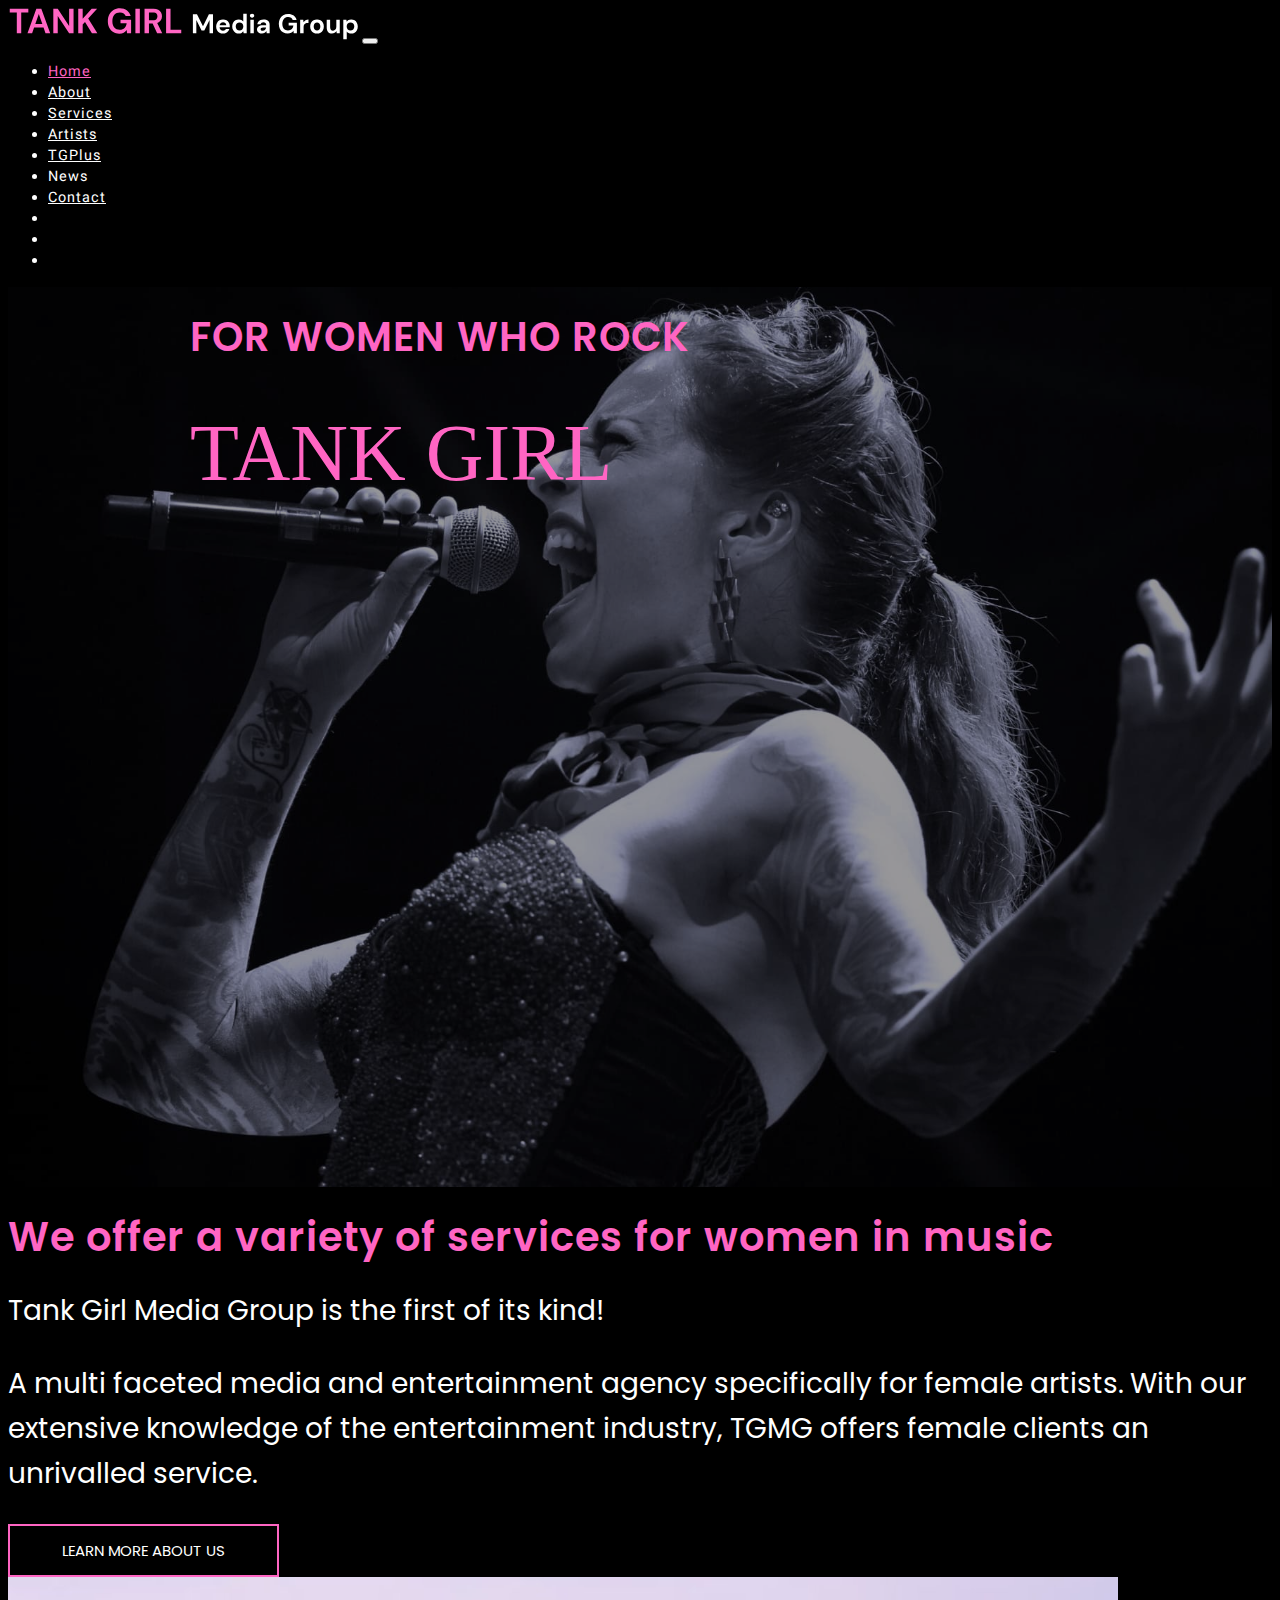
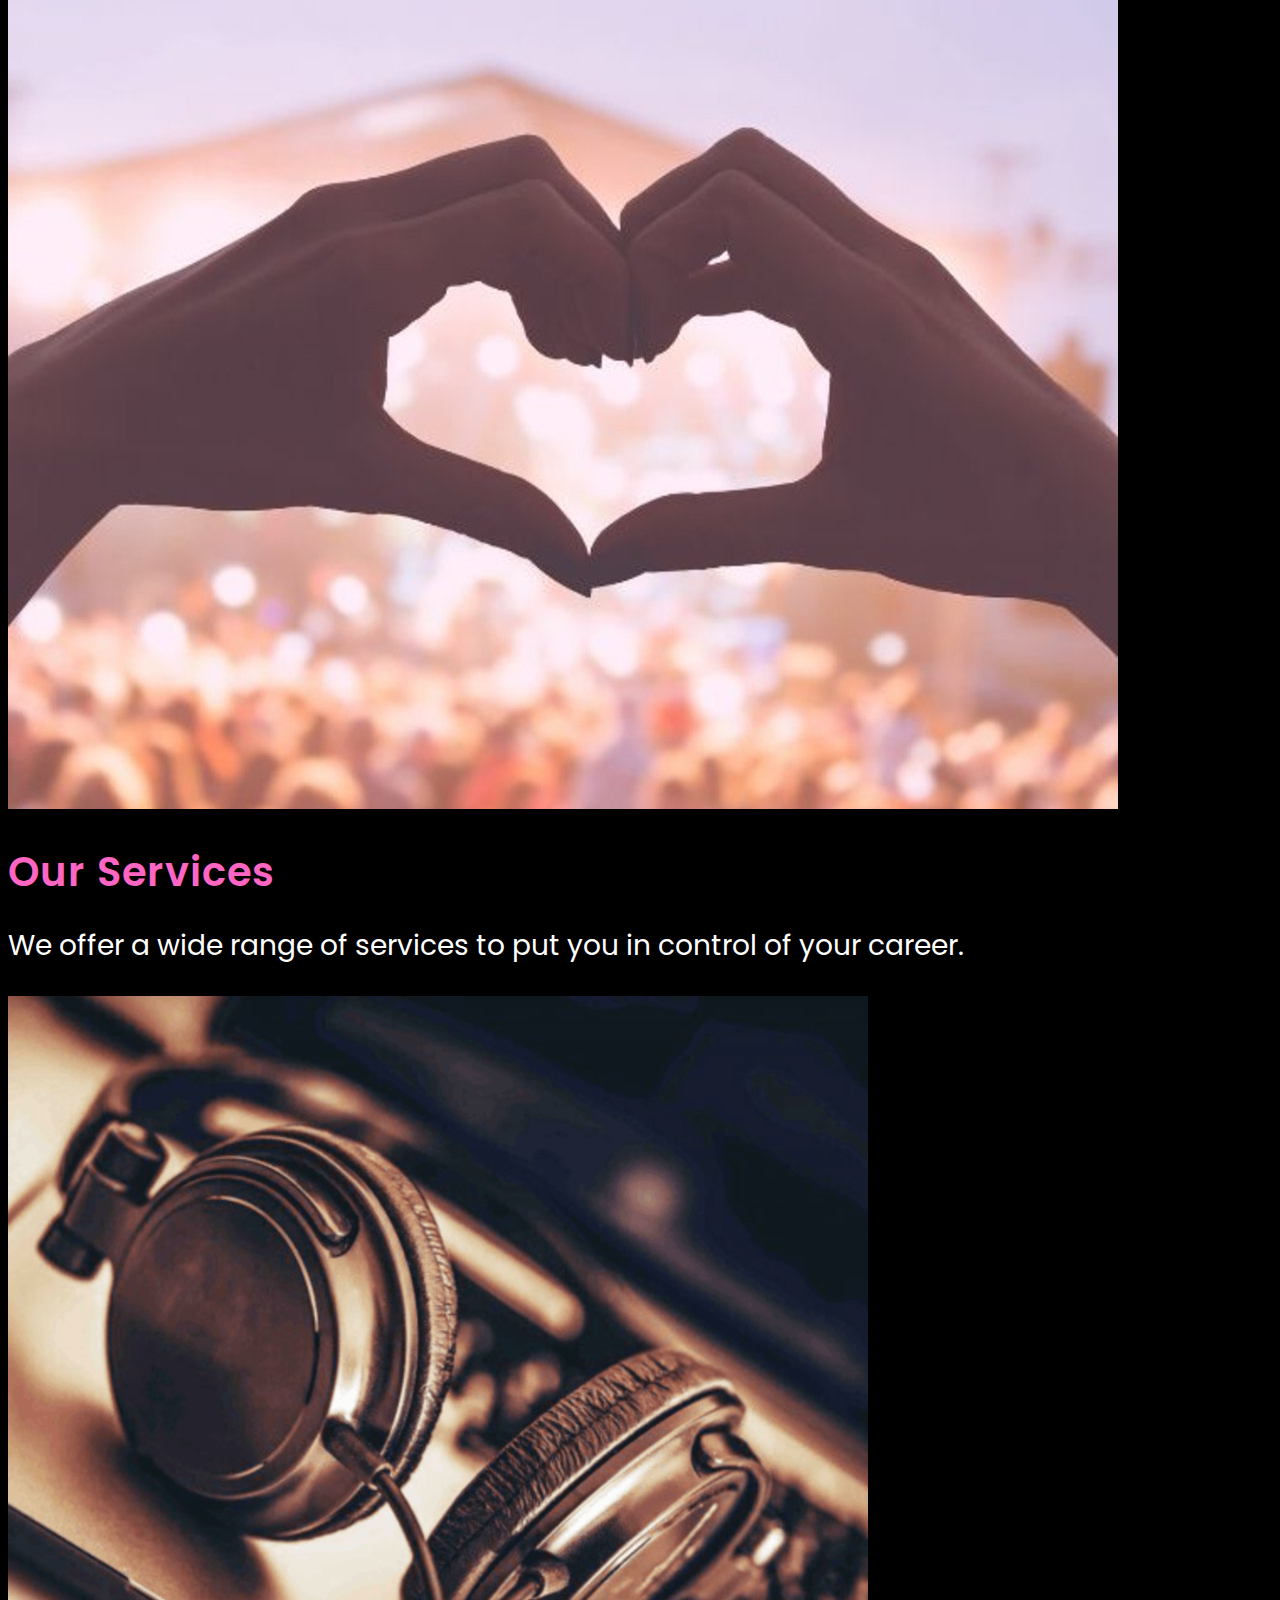
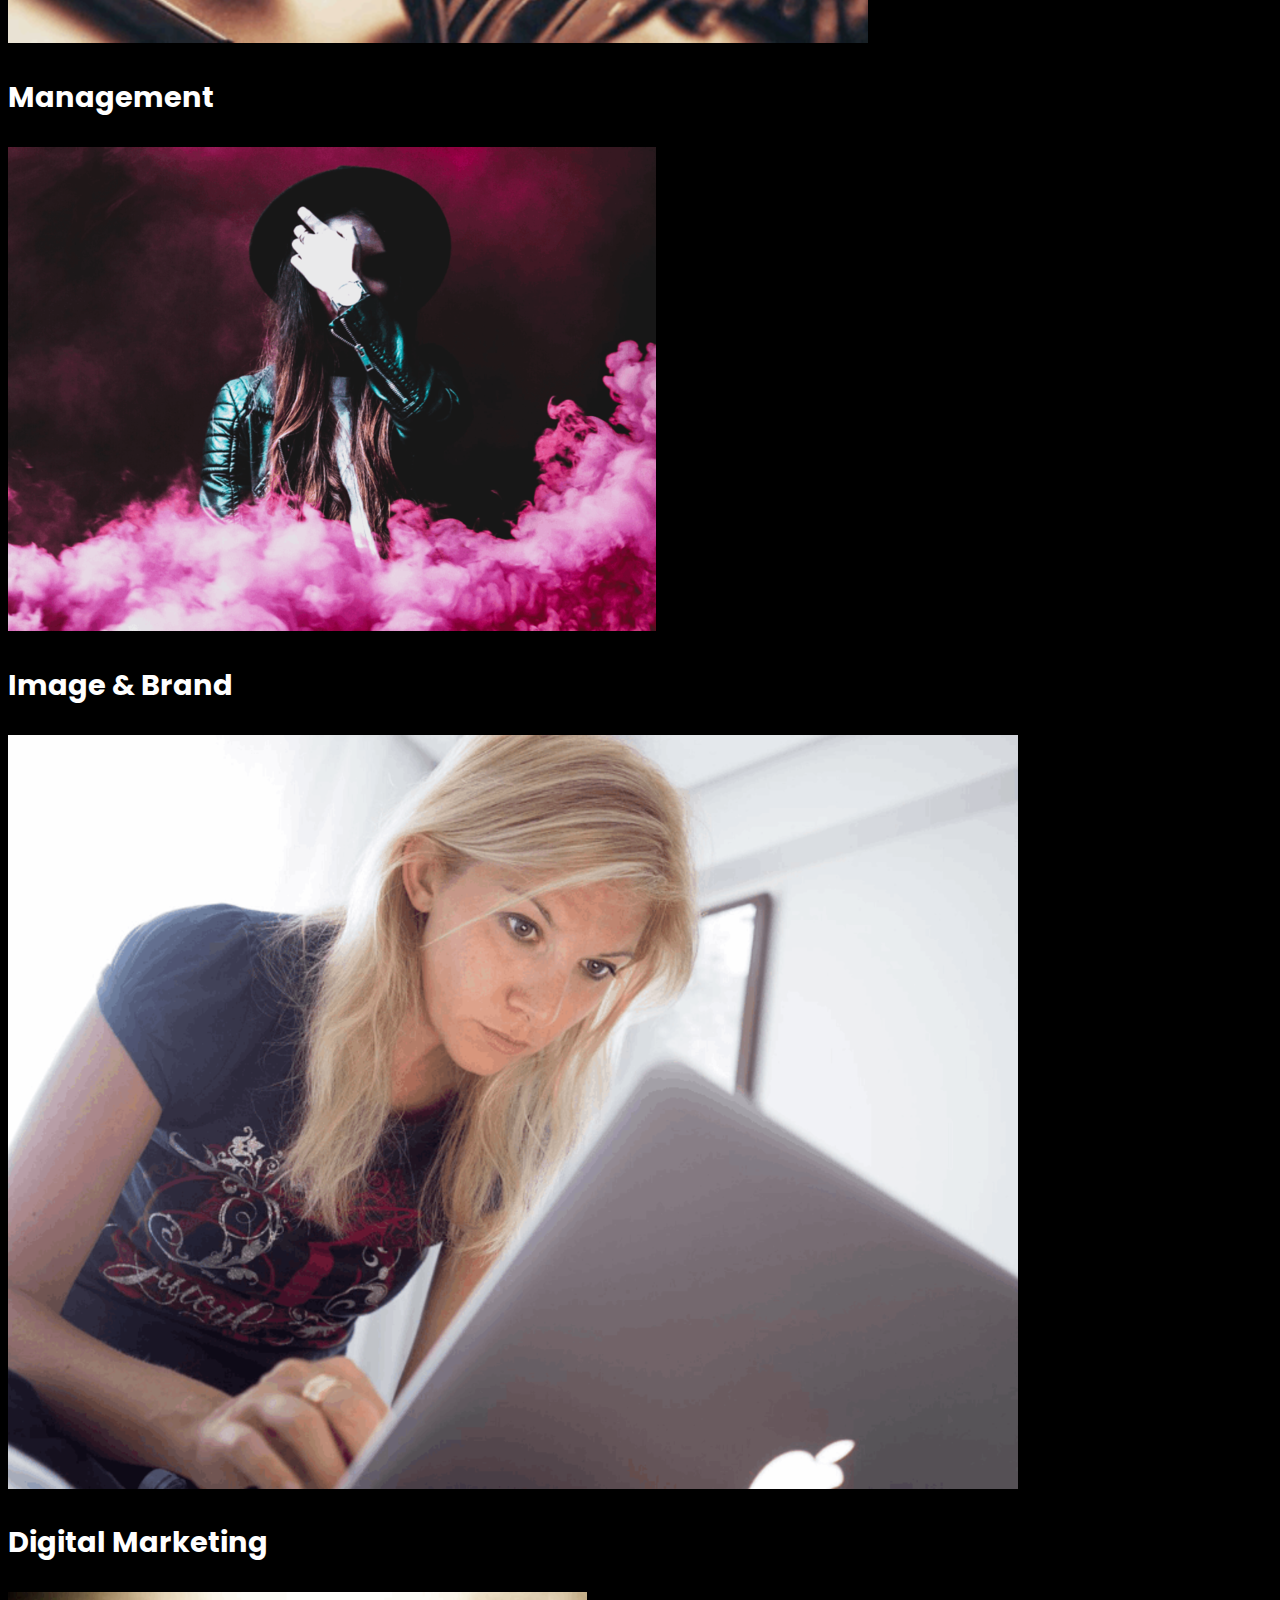
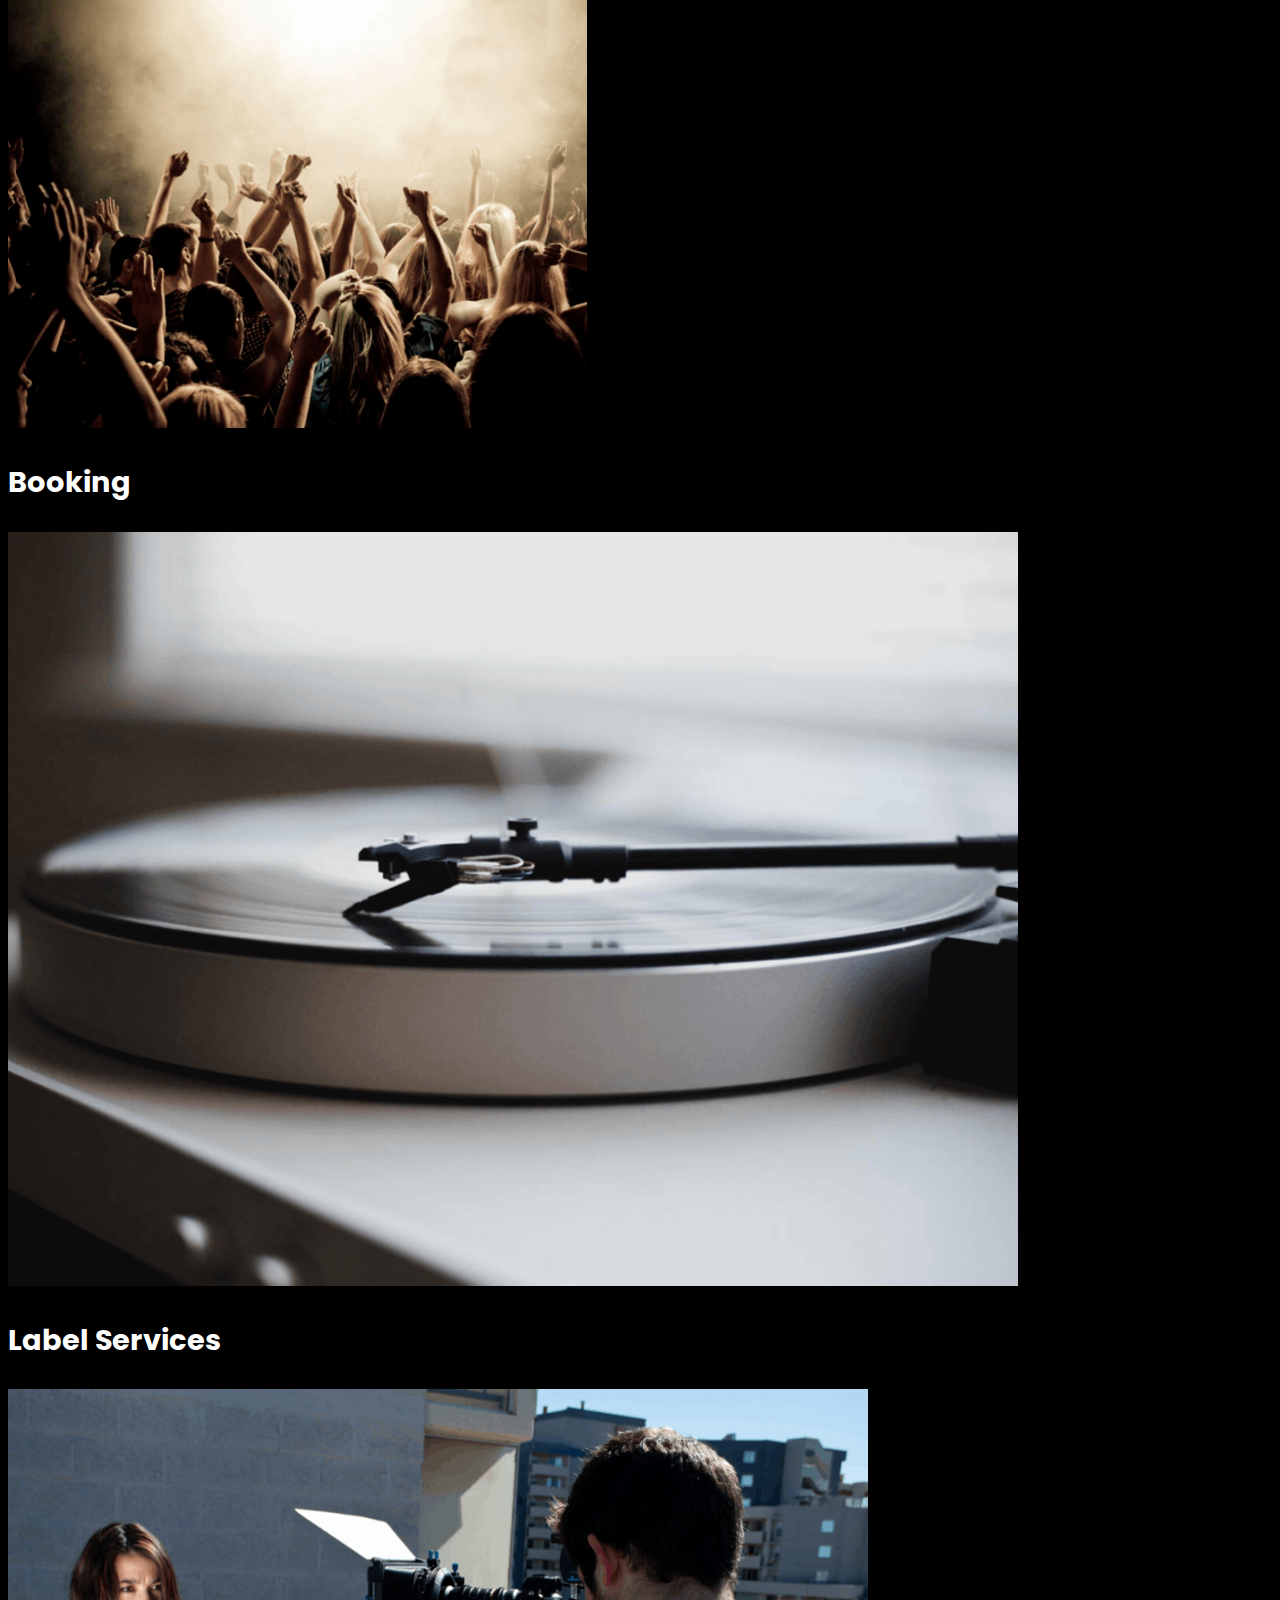
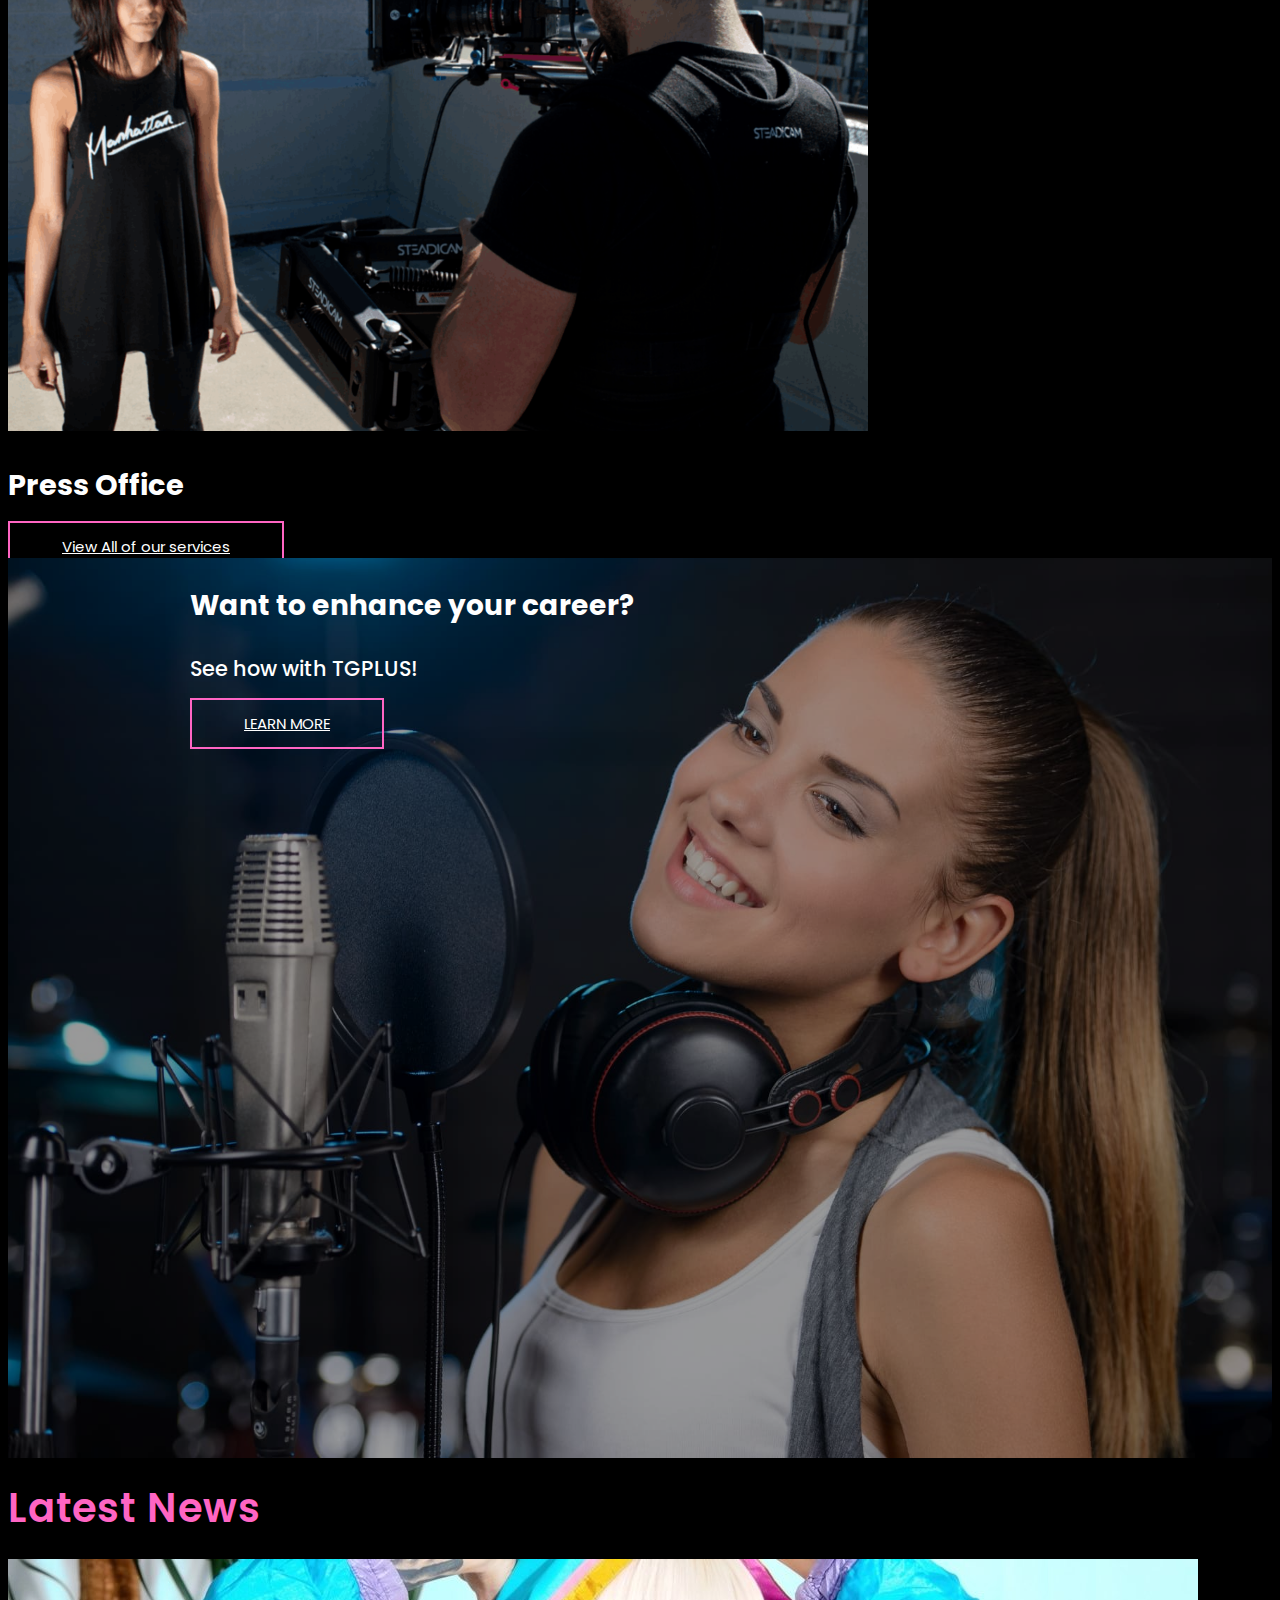
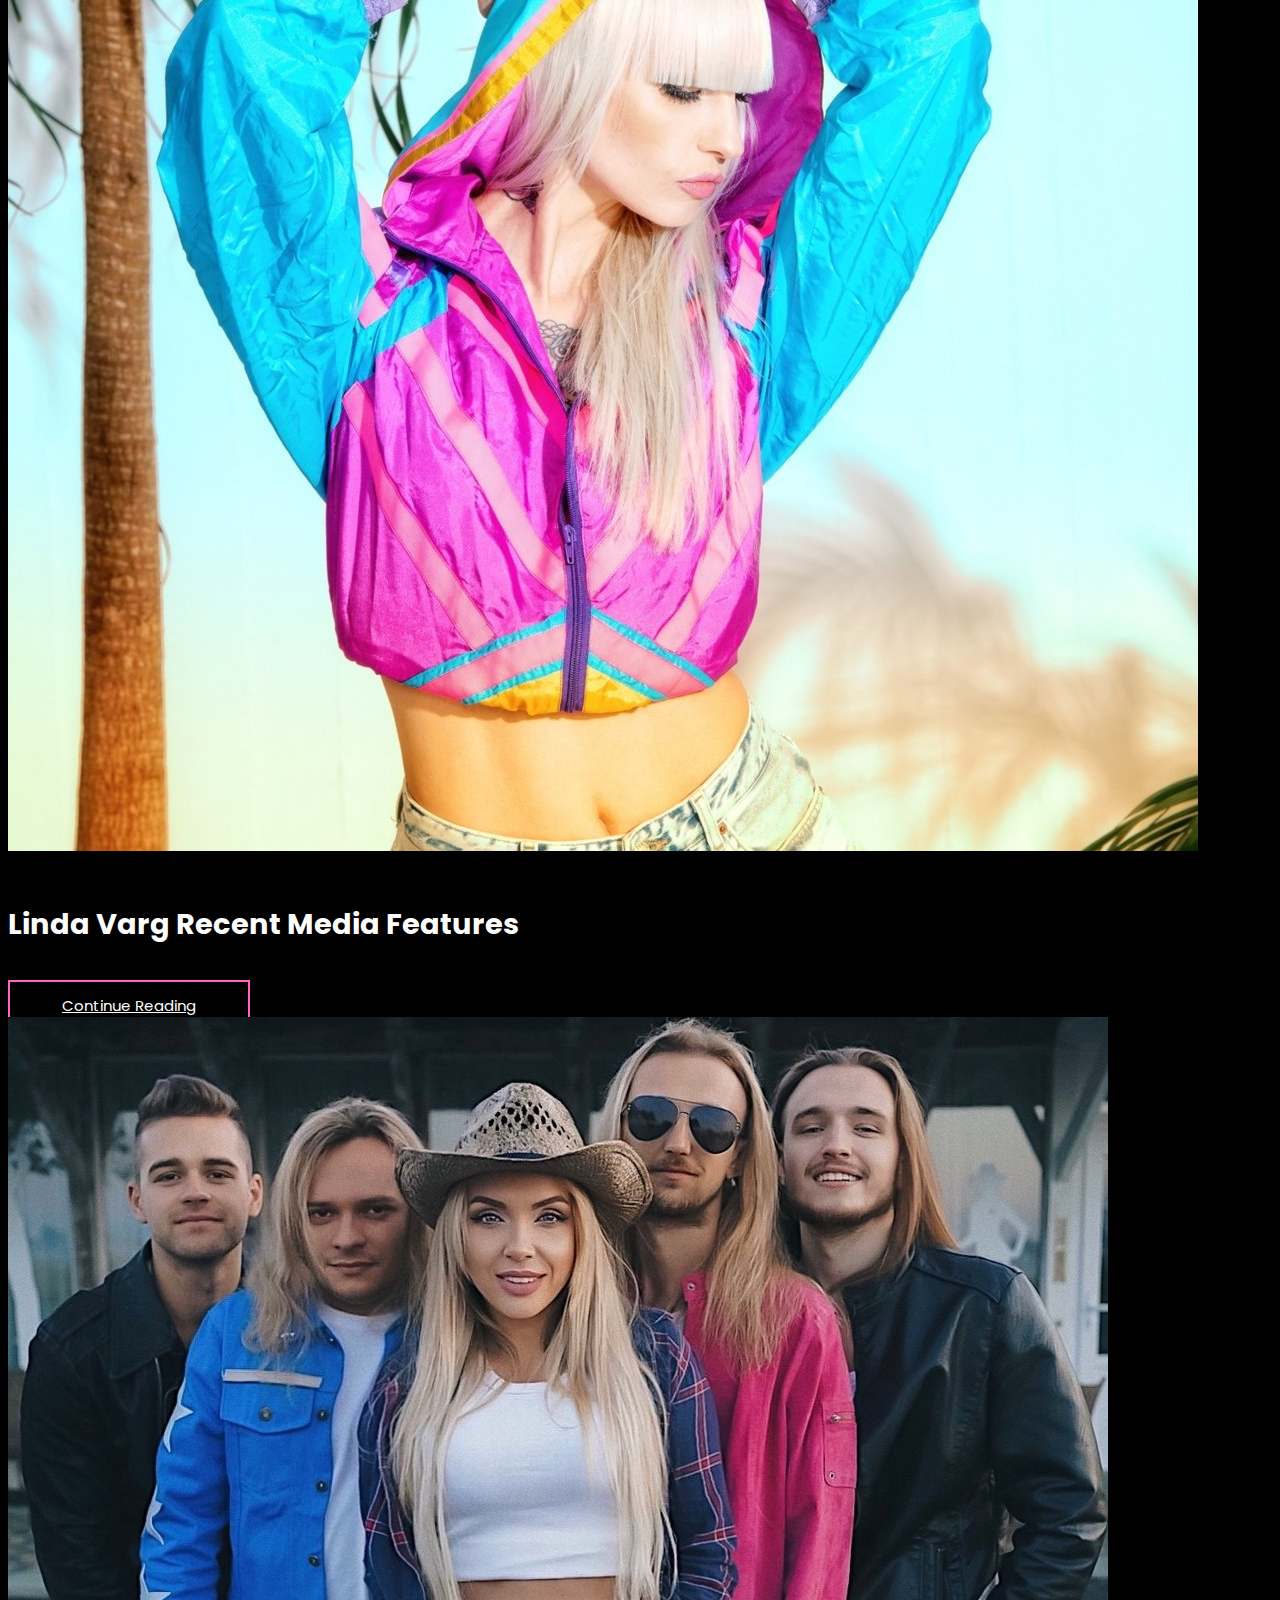
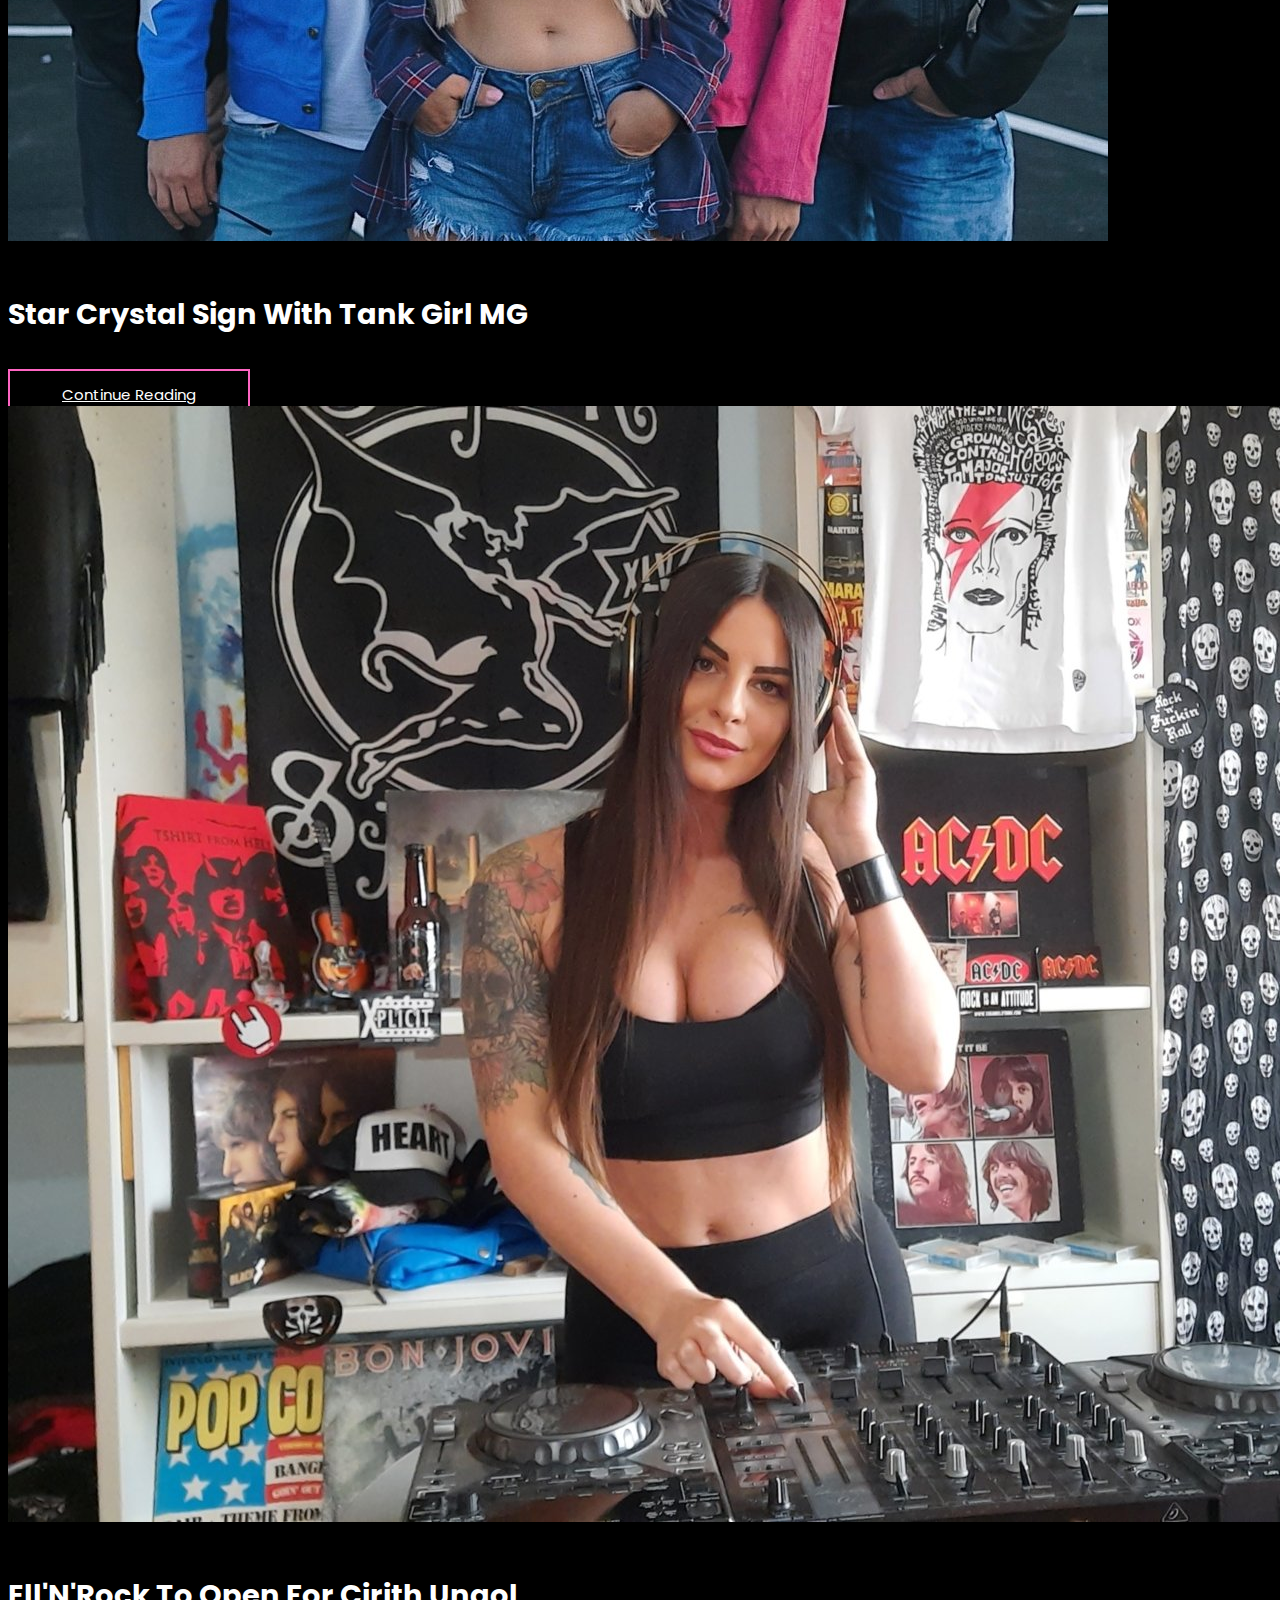
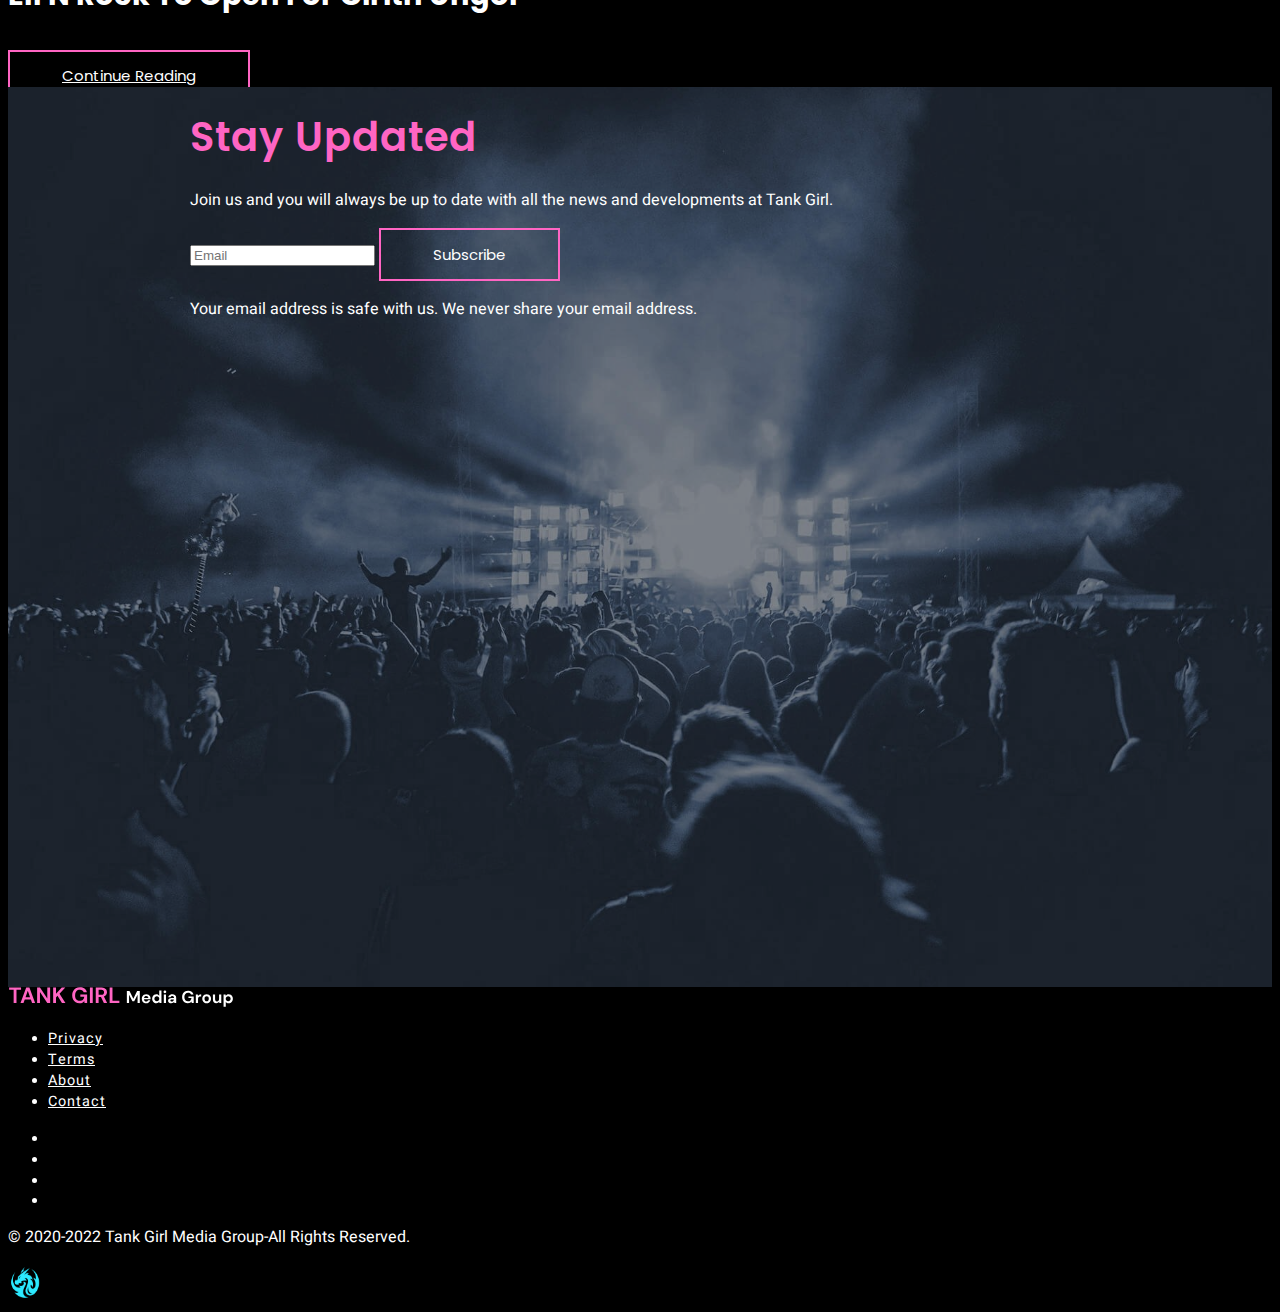
<file: index.html>
<!doctype html>
<html lang="en">
  <head>
    <meta charset="utf-8">
    <meta name="viewport" content="width=device-width, initial-scale=1">
    <title>Tank Girl</title>
    <link href="https://cdn.jsdelivr.net/npm/bootstrap@5.2.2/dist/css/bootstrap.min.css" rel="stylesheet" integrity="sha384-Zenh87qX5JnK2Jl0vWa8Ck2rdkQ2Bzep5IDxbcnCeuOxjzrPF/et3URy9Bv1WTRi" crossorigin="anonymous">
    <link href="main.css" rel="stylesheet">
    <link rel="preconnect" href="https://fonts.bunny.net">
    <link href="https://fonts.bunny.net/css?family=heebo:100,200,300,400,500,600,800,900|poppins:100,200,300,400,500,600,700,800,900" rel="stylesheet" />
    <link rel="stylesheet" href="https://cdnjs.cloudflare.com/ajax/libs/font-awesome/6.2.1/css/all.min.css" integrity="sha512-MV7K8+y+gLIBoVD59lQIYicR65iaqukzvf/nwasF0nqhPay5w/9lJmVM2hMDcnK1OnMGCdVK+iQrJ7lzPJQd1w==" crossorigin="anonymous" referrerpolicy="no-referrer" />
    </head>
  <body>
    <nav class="navbar navbar-expand-lg navbar-dark">
        <div class="container-fluid">
          <a class="navbar-brand" href="#"><img src="./img/tgmglogo.svg" alt="Tank Girl Media Group" width="350" class="img-fluid"></a>
          <button class="navbar-toggler" type="button" data-bs-toggle="collapse" data-bs-target="#navbarNav" aria-controls="navbarNav" aria-expanded="false" aria-label="Toggle navigation">
            <span class="navbar-toggler-icon"></span>
          </button>
          <div class="collapse navbar-collapse" id="navbarNav">
            <ul class="navbar-nav ms-auto">
              <li class="nav-item me-1">
                <a class="nav-link fw-semibold active" aria-current="page" href="index.html">Home</a>
              </li>
              <li class="nav-item me-1">
                <a class="nav-link fw-semibold" href="about.html">About</a>
              </li>
              <li class="nav-item me-1">
                <a class="nav-link fw-semibold" href="services.html">Services</a>
              </li>
              <li class="nav-item me-1">
                <a class="nav-link fw-semibold" href="artists.html">Artists</a>
              </li>
              <li class="nav-item me-1">
                <a class="nav-link fw-semibold" href="tgplus.html">TGPlus</a>
              </li>
              <li class="nav-item me-1">
                <a class="nav-link fw-semibold">News</a>
              </li>
              <li class="nav-item me-1">
                <a class="nav-link fw-semibold" href="contact.html">Contact</a>
              </li>
              <li class="nav-item me-1">
                <a class="nav-link" href="https://www.instagram.com/tankgirlmedia" target="_blank"><i class="fa-brands fa-instagram"></i></a>
              </li>
              <li class="nav-item me-1">
                <a class="nav-link" href="https://www.facebook.com/tankgirlmediagroup" target="_blank"><i class="fa-brands fa-facebook-f"></i></a>
              </li>
              <li class="nav-item me-1">
                <a class="nav-link" href="https://www.youtube.com/channel/UCm_2BwRnGPDP2FUybing98g?fbclid=IwAR1c67_C87K5xmK6_qZiJ5hV5jgKWA67SxGdUQSlT7gHW1nvTuMQrc-re3c" target="_blank"><i class="fa-brands fa-youtube"></i></a>
              </li>
            </ul>
          </div>
        </div>
      </nav>
      <!-- banner -->
      <div class="masthead" style="background-image: url('./img/tank-girl.jpg');">
        <div class="color-overlay d-flex justify-content-center align-items-center">
            <div class="singleCol container text-center">
            <h2 class="pb-2 display-5 text-uppercase fw-semibold text-white">FOR WOMEN WHO ROCK
              </h2>
              <h1 class="pb-2 display-1 text-uppercase fw-bold text-white"><span class="title">TANK GIRL</span>
              </h1>
              </div>
          </div>
        </div>

        <!-- end banner -->

        <main>
                    <!-- intro -->
                    <div class="container text-center mt-5 mb-3">
                      <div class="row">
                        <div class="col"><h2>We offer a variety of services for women in music</h2>
                          <p class="intro">Tank Girl Media Group is the first of its kind!</p>
                        </div>
                      </div>
                </div>
           
                <div class="container intro mb-5">
                    <div class="row">
                        <div class="col-12 col-lg-7 text-center mb-3">
                            <p class="intro mb-3">A multi faceted media and entertainment agency specifically for female artists.  With our extensive knowledge of the entertainment industry, TGMG offers female clients an unrivalled service.</p>
                            <button type="button" class="btn btn-mod btn-border btn-large
                    ">LEARN MORE ABOUT US</button>
                        </div>
                        <div class="col-12 col-lg-5">
                            <img src="./img/intro.jpg" alt="image" class="img-fluid">
                        </div>
                    </div>
                </div>
    
                <!--end intro -->
  
            <!-- services intro -->
            <div class="container-fluid text-center mt-4 mb-4">
              <div class="row">
                  <div class="col">
                    <h2>Our Services</h2>
                  <p class="intro"> We offer a wide range of services to put you in control of your career.</p>
                </div>
                </div>
              </div>
          </div>
          <!-- end services intro -->

          <!-- services -->
          <div class="container-fluid text-center mb-3">
            <div class="row">
              <div class="col-md-6 col-lg-4 mt-2 mb-2">
                <div class="card">
                  <img src="./img/management.png" class="card-img-top" alt="...">
                  <div class="card-body">
                    <h3 class="card-title fw-light">Management</h3>
                   
                  </div>
                </div>
              </div>
              <div class="col-md-6 col-lg-4 mt-2 mb-2">
                <div class="card">
                  <img src="./img/brand.png" class="card-img-top" alt="...">
                  <div class="card-body">
                    <h3 class="card-title fw-light">Image & Brand</h3>
                    
                  </div>
                </div>
              </div>
             <div class="col-md-6 col-lg-4 mt-2 mb-2">
              <div class="card">
                <img src="./img/marketing.png" class="card-img-top" alt="...">
                  <div class="card-body">
                    <h3 class="card-title fw-light">Digital Marketing</h3>
                    
                  </div>
                </div>
              </div>
              <div class="col-md-6 col-lg-4 mt-2 mb-2">
                <div class="card">
                  <img src="./img/booking.png" class="card-img-top" alt="...">
                  <div class="card-body">
                    <h3 class="card-title fw-light">Booking</h3>
                    
                  </div>
                </div>
              </div>
              <div class="col-md-6 col-lg-4 mt-2 mb-2">
                <div class="card">
                  <img src="./img/label_services.png" class="card-img-top" alt="...">
                  <div class="card-body">
                    <h3 class="card-title fw-light">Label Services</h3>
                    
                  </div>
                </div>
              </div>
              <div class="col-md-6 col-lg-4 mt-2 mb-2">
                <div class="card">
                  <img src="./img/press.png" class="card-img-top" alt="...">
                  <div class="card-body">
                    <h3 class="card-title fw-light">Press Office</h3>
                    
                  </div>
                </div>
              </div>
              <div class="col mt-2mb-4"> <a href="services.html" class="btn btn-mod btn-border btn-large" button type="button">View All of our services</a></div>
            </div>
          </div>
          <!-- end services -->

     <!-- promo -->
     <section>
      <div class="masthead mt-4" style="background-image: url('./img/promo.jpg');">
        <div class="color-overlay d-flex justify-content-center align-items-center">
            <div class="singleCol container text-center">
                 <h3 class="pb-2 display-5 fw-semibold text-white">Want to enhance your career?</h3>
            <h4 class="pb-2 display-6 fw-light text-white">See how with TGPLUS!</h4>
              <a href="tgplus.html"
                class="btn btn-mod btn-border btn-large">LEARN MORE</a>
              </div>
          </div>
        </div>
    </section>
    <!-- end promo -->

           <!-- news intro -->
           <div class="container text-center mt-4">
            <div class="row justify-content-center">
                <div class="col">
                  <h2>Latest News</h2>
              </div>
              </div>
            </div>
        </div>
        <!-- end news intro -->

          <!-- news -->
          <div class="container-fluid text-center mt-4 mb-5">
            <div class="row">
              <div class="col-md-6 col-lg-4">
                <div class="card">
                  <img src="./img/linda_news.jpg" class="card-img-top" alt="...">
                  <div class="card-body">
                    <h5 class="card-title">Linda Varg Recent Media Features</h5>
                    <a class="btn btn-mod btn-border btn-large text-uppercase
                    " href="#" role="button">Continue Reading</a>
                   
                  </div>
                </div>
              </div>
              <div class="col-md-6 col-lg-4">
                <div class="card">
                  <img src="./img/star_crystal_news.jpg" class="card-img-top" alt="...">
                  <div class="card-body">
                    <h5 class="card-title">Star Crystal Sign With Tank Girl MG</h5>
                    <a class="btn btn-mod btn-border btn-large text-uppercase
                    " href="#" role="button">Continue Reading</a>                    
                  </div>
                </div>
              </div>
             <div class="col-md-6 col-lg-4">
                <div class="card">
                  <img src="./img/ell_n_rock_news.jpg" class="card-img-top" alt="...">
                  <div class="card-body">
                    <h5 class="card-title">Ell'N'Rock To Open For Cirith Ungol</h5>
                    <a class="btn btn-mod btn-border btn-large text-uppercase
                    y" href="#" role="button">Continue Reading</a>
                    
                  </div>
                </div>
              </div>
            </div>
          </div>
          <!-- end news -->

          <!-- subscribe -->
          <div class="news" style="background-image: url('./img/newsletter.jpg');">
            <div class="color-overlay d-flex justify-content-center align-items-center">
                <div class="singleCol container text-center">
                 <h2 class="display-5 fw-semibold text-white mb-3">Stay Updated</h2>
                        <p class="display-6 fw-light mb-4">Join us and you will always be up to date with all the news and developments at Tank Girl.</p>
                        <div class="input-group mb-3">
                          <input type="text" class="form-control" placeholder="Email"
                            aria-label="Email" aria-describedby="basic-addon2">
                          <button class="btn btn-mod btn-border btn-large text-uppercase" type="button">Subscribe</button>
                        </div>
                        <p class="small">Your email address is safe with us. We
                          never share your email address.</p>
                  </div>
              </div>
            </div>
           
          
    
          <!-- end subscribe -->

          <!--links -->
          <div class="container text-center mt-3">
            <div class="row justify-content-center">
                <div class="col">
                 <img src="./img/tgmglogo.svg" width="225" alt="tank girl media group logo" class="mb-2">
                  <ul class="nav justify-content-center">
                    <li class="nav-item">
                      <a class="nav-link" href="privacy.html">Privacy</a>
                    </li>
                    <li class="nav-item">
                      <a class="nav-link" href="terms.html">Terms</a>
                    </li>
                    <li class="nav-item">
                      <a class="nav-link" href="about.html">About</a>
                    </li>
                    <li class="nav-item">
                      <a class="nav-link" href="contact.html">Contact</a>
                    </li>
                  </ul>
                </div>
              </div>
            </div>
        </div>

        <ul class=" social nav justify-content-center mb-3">
          <li class="nav-item">
            <a class="nav-link"  href="https://www.instagram.com/tankgirlmedia" target="_blank"><i class="fa-brands fa-instagram"></i></a>
          </li>
          <li class="nav-item">
            <a class="nav-link" href="https://www.facebook.com/tankgirlmediagroup" target="_blank"><i class="fa-brands fa-facebook-f"></i></a>
          </li>
          <li class="nav-item">
            <a class="nav-link" href="https://www.youtube.com/channel/UCm_2BwRnGPDP2FUybing98g?fbclid=IwAR1c67_C87K5xmK6_qZiJ5hV5jgKWA67SxGdUQSlT7gHW1nvTuMQrc-re3c" target="_blank"><i class="fa-brands fa-youtube"></i></a>
          </li>
          <li class="nav-item">
          </li>
        </ul>

          <!-- end links -->


          <!-- footer -->
          <footer>
            <div class="container text-center">
              <div class="row">
                <div class="col">
                <p class="small">&copy; 2020-2022 Tank Girl Media Group-All Rights Reserved. </p>
                  <div class="col mt-2 mb-2"><a href="https://dragonfiredesignstudio.com" target="_blank"><img src="./img/df small footer logo.png" width="32" height="35" class="text-center"/></a> 
                  </div></div>
                </div>
              </div>
            </div>
          </footer>

          <!-- end footer -->




          

        </main>
    <script src="https://cdn.jsdelivr.net/npm/bootstrap@5.2.2/dist/js/bootstrap.bundle.min.js" integrity="sha384-OERcA2EqjJCMA+/3y+gxIOqMEjwtxJY7qPCqsdltbNJuaOe923+mo//f6V8Qbsw3" crossorigin="anonymous"></script>
  </body>
</html>
</file>
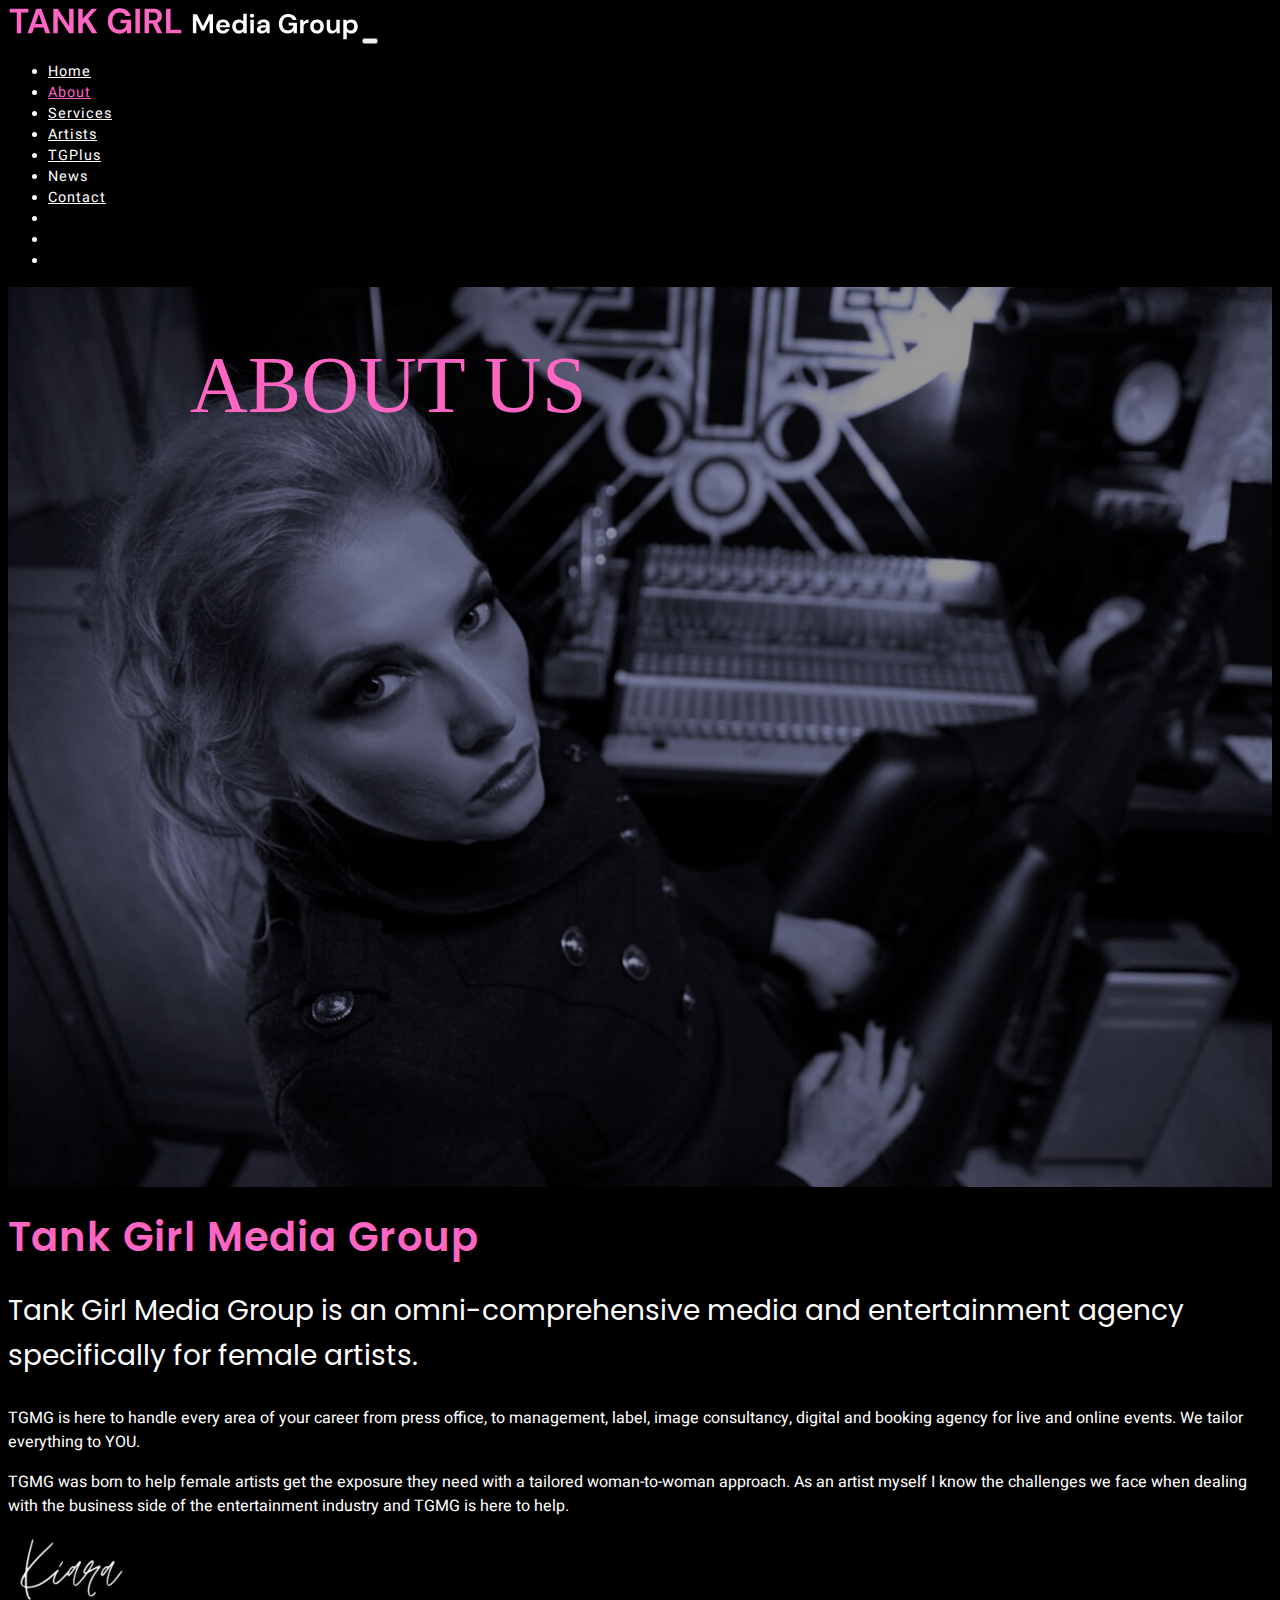
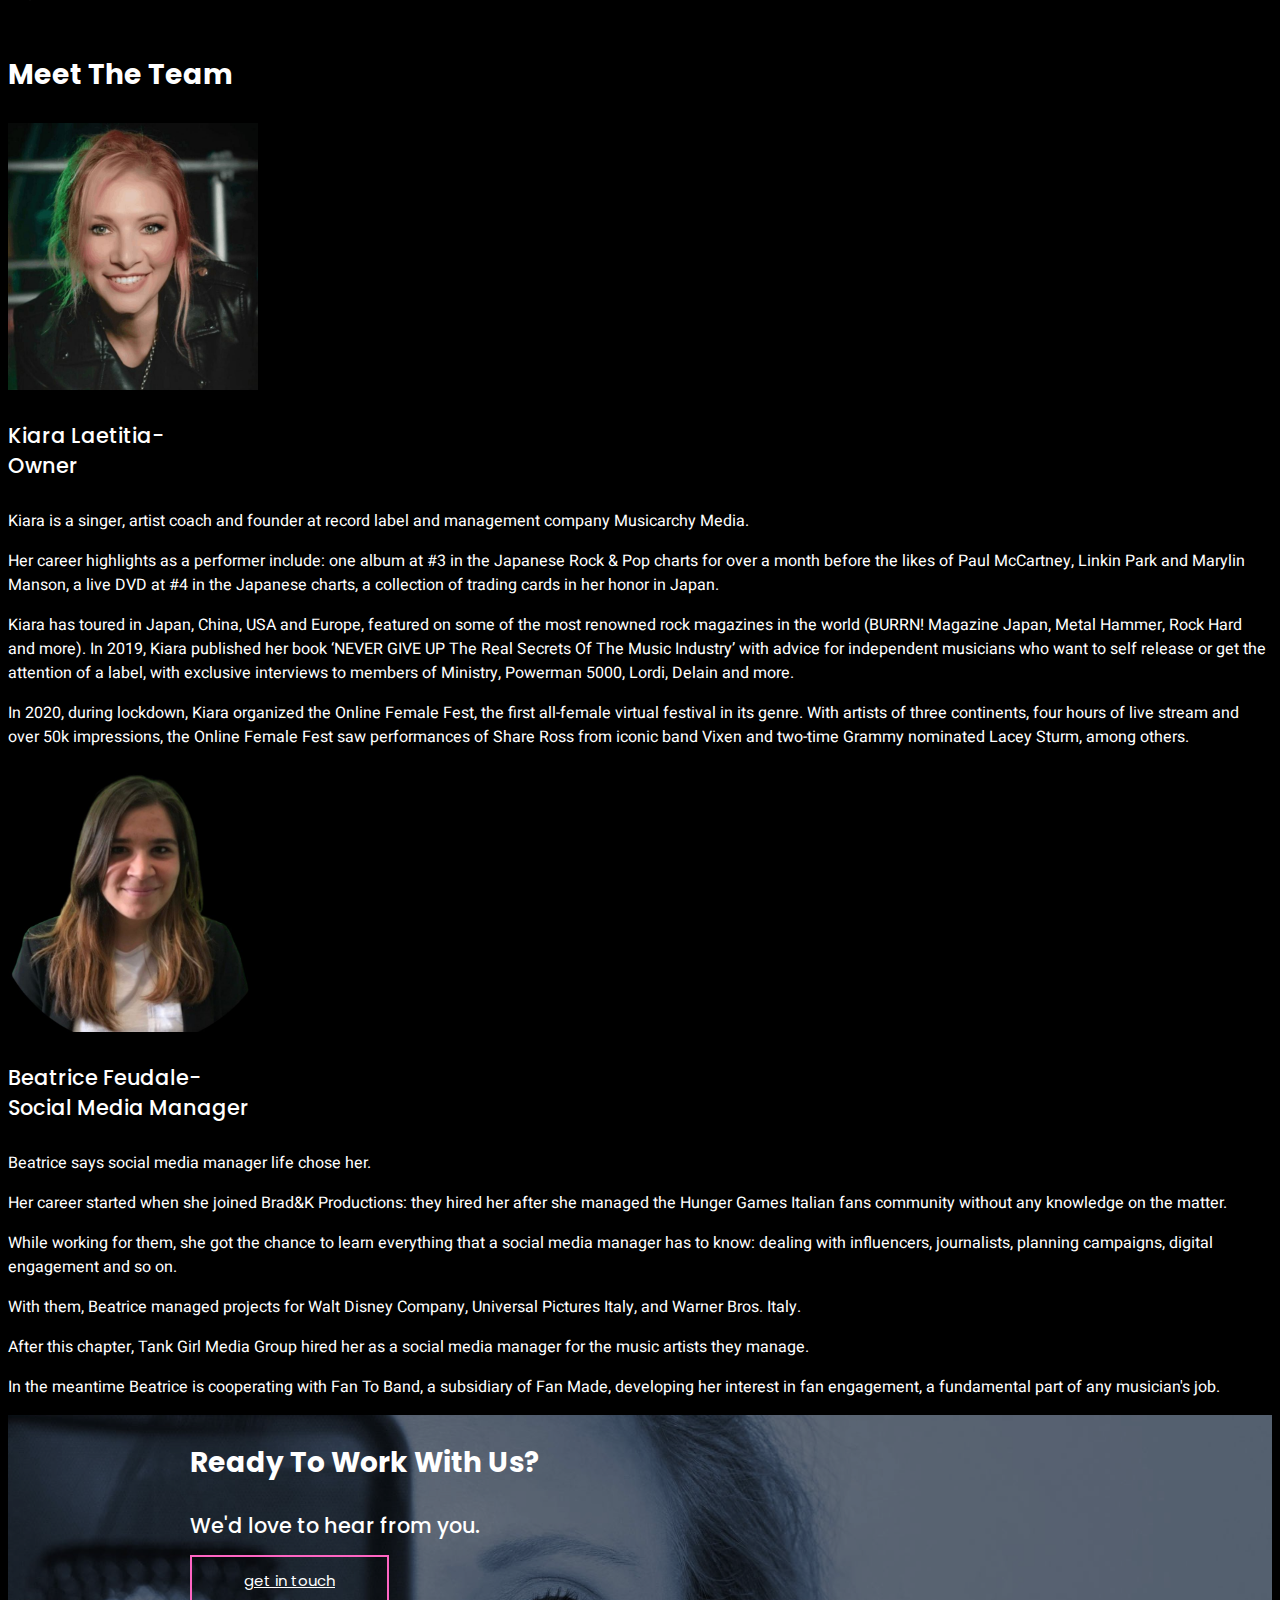
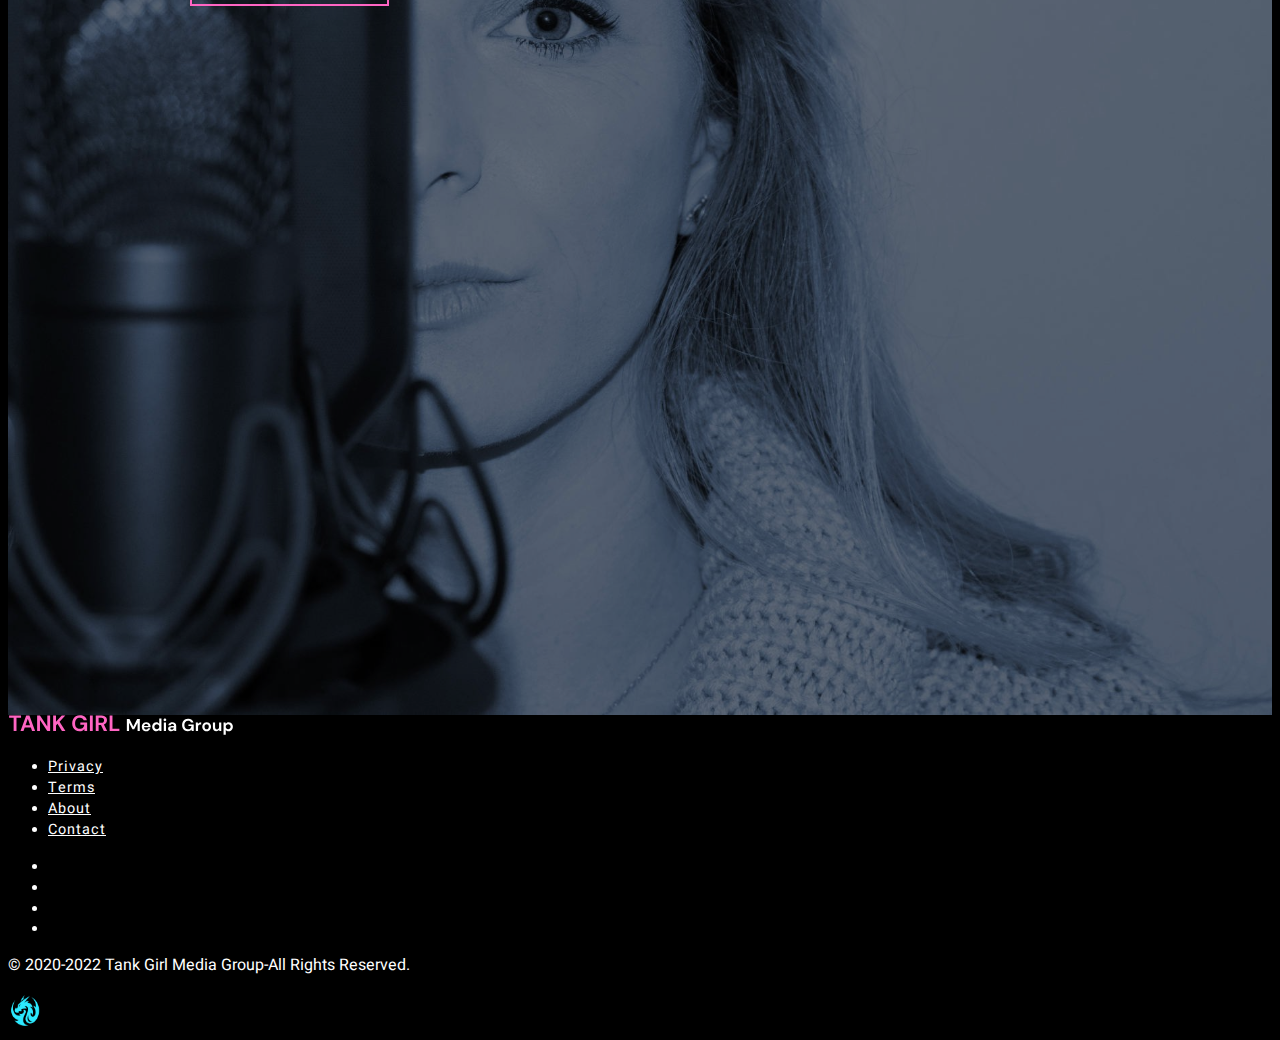
<file: about.html>
<!doctype html>
<html lang="en">
  <head>
    <meta charset="utf-8">
    <meta name="viewport" content="width=device-width, initial-scale=1">
    <title>About Us</title>
    <link href="https://cdn.jsdelivr.net/npm/bootstrap@5.2.2/dist/css/bootstrap.min.css" rel="stylesheet" integrity="sha384-Zenh87qX5JnK2Jl0vWa8Ck2rdkQ2Bzep5IDxbcnCeuOxjzrPF/et3URy9Bv1WTRi" crossorigin="anonymous">
    <link href="main.css" rel="stylesheet">
    <link rel="preconnect" href="https://fonts.bunny.net">
    <link href="https://fonts.bunny.net/css?family=heebo:100,200,300,400,500,600,800,900|poppins:100,200,300,400,500,600,700,800,900" rel="stylesheet" />
    <link rel="stylesheet" href="https://cdnjs.cloudflare.com/ajax/libs/font-awesome/6.2.1/css/all.min.css" integrity="sha512-MV7K8+y+gLIBoVD59lQIYicR65iaqukzvf/nwasF0nqhPay5w/9lJmVM2hMDcnK1OnMGCdVK+iQrJ7lzPJQd1w==" crossorigin="anonymous" referrerpolicy="no-referrer" />
    </head>
  <body>
    <nav class="navbar navbar-expand-lg navbar-dark">
        <div class="container-fluid">
          <a class="navbar-brand" href="#"><img src="./img/tgmglogo.svg" alt="Tank Girl Media Group" width="350" class="img-fluid"></a>
          <button class="navbar-toggler" type="button" data-bs-toggle="collapse" data-bs-target="#navbarNav" aria-controls="navbarNav" aria-expanded="false" aria-label="Toggle navigation">
            <span class="navbar-toggler-icon"></span>
          </button>
          <div class="collapse navbar-collapse" id="navbarNav">
            <ul class="navbar-nav ms-auto">
              <li class="nav-item me-1">
                <a class="nav-link fw-semibold"href="index.html">Home</a>
              </li>
              <li class="nav-item me-1">
                <a class="nav-link fw-semibold active" aria-current="page" href="about.html">About</a>
              </li>
              <li class="nav-item me-1">
                <a class="nav-link fw-semibold" href="services.html">Services</a>
              </li>
              <li class="nav-item me-1">
                <a class="nav-link fw-semibold" href="artists.html">Artists</a>
              </li>
              <li class="nav-item me-1">
                <a class="nav-link fw-semibold" href="tgplus.html">TGPlus</a>
              </li>
              <li class="nav-item me-1">
                <a class="nav-link fw-semibold">News</a>
              </li>
              <li class="nav-item me-1">
                <a class="nav-link fw-semibold" href="contact.html">Contact</a>
              </li>
              <li class="nav-item me-1">
                <a class="nav-link" href="https://www.instagram.com/tankgirlmedia" target="_blank"><i class="fa-brands fa-instagram"></i></a>
              </li>
              <li class="nav-item me-1">
                <a class="nav-link" href="https://www.facebook.com/tankgirlmediagroup" target="_blank"><i class="fa-brands fa-facebook-f"></i></a>
              </li>
              <li class="nav-item me-1">
                <a class="nav-link" href="https://www.youtube.com/channel/UCm_2BwRnGPDP2FUybing98g?fbclid=IwAR1c67_C87K5xmK6_qZiJ5hV5jgKWA67SxGdUQSlT7gHW1nvTuMQrc-re3c" target="_blank"><i class="fa-brands fa-youtube"></i></a>
              </li>
            </ul>
          </div>
        </div>
      </nav>
      <!-- banner -->
      <div class="masthead" style="background-image: url('./img/about.jpg');">
        <div class="color-overlay d-flex justify-content-center align-items-center">
            <div class="singleCol container text-center">
                              <h1 class="pb-2 display-1 text-uppercase fw-bold text-white">ABOUT US</h1>

  
              </div>
          </div>
        </div>
                 
        <!-- end banner -->
        <main>
          <!-- intro -->
            <section class="pt-5 pb-3">
                <div class="container">
                  <div class="row justify-content-center">
                    <div class="col col-md-9 text-center">
                      <h2> Tank Girl Media Group</h2>
                    </div>
                    <div class="col-12 text-center">
                      <p class="intro">Tank Girl Media Group is an omni-comprehensive media and entertainment agency specifically for female artists.</p>
                    </div>
                    <div class="col-12 text-center">
                      <p>TGMG is here to handle every area of your career from press office, to management, label, image consultancy, digital and booking agency for live and online events.  We tailor everything to YOU.</p>
                      <p>TGMG was born to help female artists get the exposure they need with a tailored woman-to-woman approach. As an artist myself I know the challenges we face when dealing with the business side of the entertainment industry and TGMG is here to help.</p>
                    </div>
                    <div class="col-12 text-center mb-3">
                        <img src="./img/signature.png" alt="" width="125" class="img-fluid">
                      </div>
                  </div>
                </div>
              </section>
              <!-- end intro -->
              <!-- team -->
            <div class="container">
                <div class="row">
                    <div class="col-12 text-center">
                        <h3 class="display-3 fw-light pb-4">Meet The Team</h3>
                      </div>
                      <!-- end teaam -->
                      <!-- kiara -->
                  <div class="col-12 col-lg-6 p-e5 text-center mb-2">
                    <img src="./img/kiara.jpg" width="250" class="img-fluid rounded-circle border border-3 border-white" alt="" pb-3>
                    <h4 class="pt-3">Kiara Laetitia-<br>Owner</h4>
                    <p class="text-start">Kiara is a singer, artist coach and founder at record label and management company Musicarchy Media. </p>
                    <p class="text-start">Her career highlights as a performer include: one album at #3 in the Japanese Rock & Pop charts for over a month before the likes of Paul McCartney, Linkin Park and Marylin Manson, a live DVD at #4 in the Japanese charts, a collection of trading cards in her honor in Japan.</p>
                    <p class="text-start">Kiara has toured in Japan, China, USA and Europe, featured on some of the most renowned rock magazines in the world (BURRN! Magazine Japan, Metal Hammer, Rock Hard and more).
                      In 2019, Kiara published her book ‘NEVER GIVE UP The Real Secrets Of The Music Industry’ with advice for independent musicians who want to self release or get the attention of a label, with exclusive interviews to members of Ministry, Powerman 5000, Lordi, Delain and more.</p>
                    <p class="text-start">In 2020, during lockdown, Kiara organized the Online Female Fest, the first all-female virtual festival in its genre. With artists of three continents, four hours of live stream and over 50k impressions, the Online Female Fest saw performances of Share Ross from iconic band Vixen and two-time Grammy nominated Lacey Sturm, among others.</p>                  </div>
                <!-- end kiara -->
                <!-- beatrice -->
                    <div class="col-12 col-lg-6 text-center">
                    <img src="./img/beatrice.jpg" width="250" class="img-fluid rounded-circle border border-3 border-white" alt="">

                    <h4 class="pt-3">Beatrice Feudale-<br>Social Media Manager</h4>
                    <p class="text-start">Beatrice says social media manager life chose her. </p>
                    <p class="text-start">Her career started when she joined Brad&K Productions: they hired her after she managed the Hunger Games Italian fans community without any knowledge on the matter. </p>
                    <p class="text-start">While working for them, she got the chance to learn everything that a social media manager has to know: dealing with influencers, journalists, planning campaigns, digital engagement and so on.</p>
                    <p class="text-start">With them, Beatrice managed projects for Walt Disney Company, Universal Pictures Italy, and Warner Bros. Italy.</p>  
                    <p class="text-start">After this chapter, Tank Girl Media Group hired her as a social media manager for the music artists they manage.</p>
                    <p class="text-start">In the meantime Beatrice is cooperating with Fan To Band, a subsidiary of Fan Made, developing her interest in fan engagement, a fundamental part of any musician's job.</p>  
                         </div>
                </div>
              </div>
              <!-- end beatrice -->



 <!-- promo -->
 <section>
  <div class="masthead mt-4" style="background-image: url('./img/about-banner.jpg');">
    <div class="color-overlay d-flex justify-content-center align-items-center">
        <div class="singleCol container text-center">
            <h3 class="pb-2 display-5 fw-semibold text-white">Ready To Work With Us?</h3>
<h4 class="pb-2 display-6 fw-light text-white">We'd love to hear from you.</h4>
 <a href="contact.html"
   class="btn btn-mod btn-border btn-large text-uppercase">get in touch</a>
          </div>
      </div>
    </div>
 </section>

 <!-- end promo -->

        </main>
 

          <!--links -->
          <div class="container text-center mt-3">
            <div class="row justify-content-center">
                <div class="col">
                 <img src="./img/tgmglogo.svg" width="225" alt="tank girl media group logo" class="mb-2">
                  <ul class="nav justify-content-center">
                    <li class="nav-item">
                      <a class="nav-link" href="privacy.html">Privacy</a>
                    </li>
                    <li class="nav-item">
                      <a class="nav-link" href="terms.html">Terms</a>
                    </li>
                    <li class="nav-item">
                      <a class="nav-link" href="about.html">About</a>
                    </li>
                    <li class="nav-item">
                      <a class="nav-link" href="contact.html">Contact</a>
                    </li>
                  </ul>
                </div>
              </div>
            </div>
        </div>

        <ul class=" social nav justify-content-center mb-3">
          <li class="nav-item">
            <a class="nav-link"  href="https://www.instagram.com/tankgirlmedia" target="_blank"><i class="fa-brands fa-instagram"></i></a>
          </li>
          <li class="nav-item">
            <a class="nav-link" href="https://www.facebook.com/tankgirlmediagroup" target="_blank"><i class="fa-brands fa-facebook-f"></i></a>
          </li>
          <li class="nav-item">
            <a class="nav-link" href="https://www.youtube.com/channel/UCm_2BwRnGPDP2FUybing98g?fbclid=IwAR1c67_C87K5xmK6_qZiJ5hV5jgKWA67SxGdUQSlT7gHW1nvTuMQrc-re3c" target="_blank"><i class="fa-brands fa-youtube"></i></a>
          </li>
          <li class="nav-item">
          </li>
        </ul>

          <!-- end links -->


          <!-- footer -->
          <footer>
            <div class="container text-center">
              <div class="row">
                <div class="col">
                  <p class="small">&copy; 2020-2022 Tank Girl Media Group-All Rights Reserved. </p>
                  <div class="col mt-2 mb-2"><a href="https://dragonfiredesignstudio.com" target="_blank"><img src="./img/df small footer logo.png" width="32" height="35" class="text-center"/></a> 
                  </div></div>
                </div>
              </div>
            </div>
          </footer>

          <!-- end footer -->




          

        </main>
    <script src="https://cdn.jsdelivr.net/npm/bootstrap@5.2.2/dist/js/bootstrap.bundle.min.js" integrity="sha384-OERcA2EqjJCMA+/3y+gxIOqMEjwtxJY7qPCqsdltbNJuaOe923+mo//f6V8Qbsw3" crossorigin="anonymous"></script>
  </body>
</html>
</file>
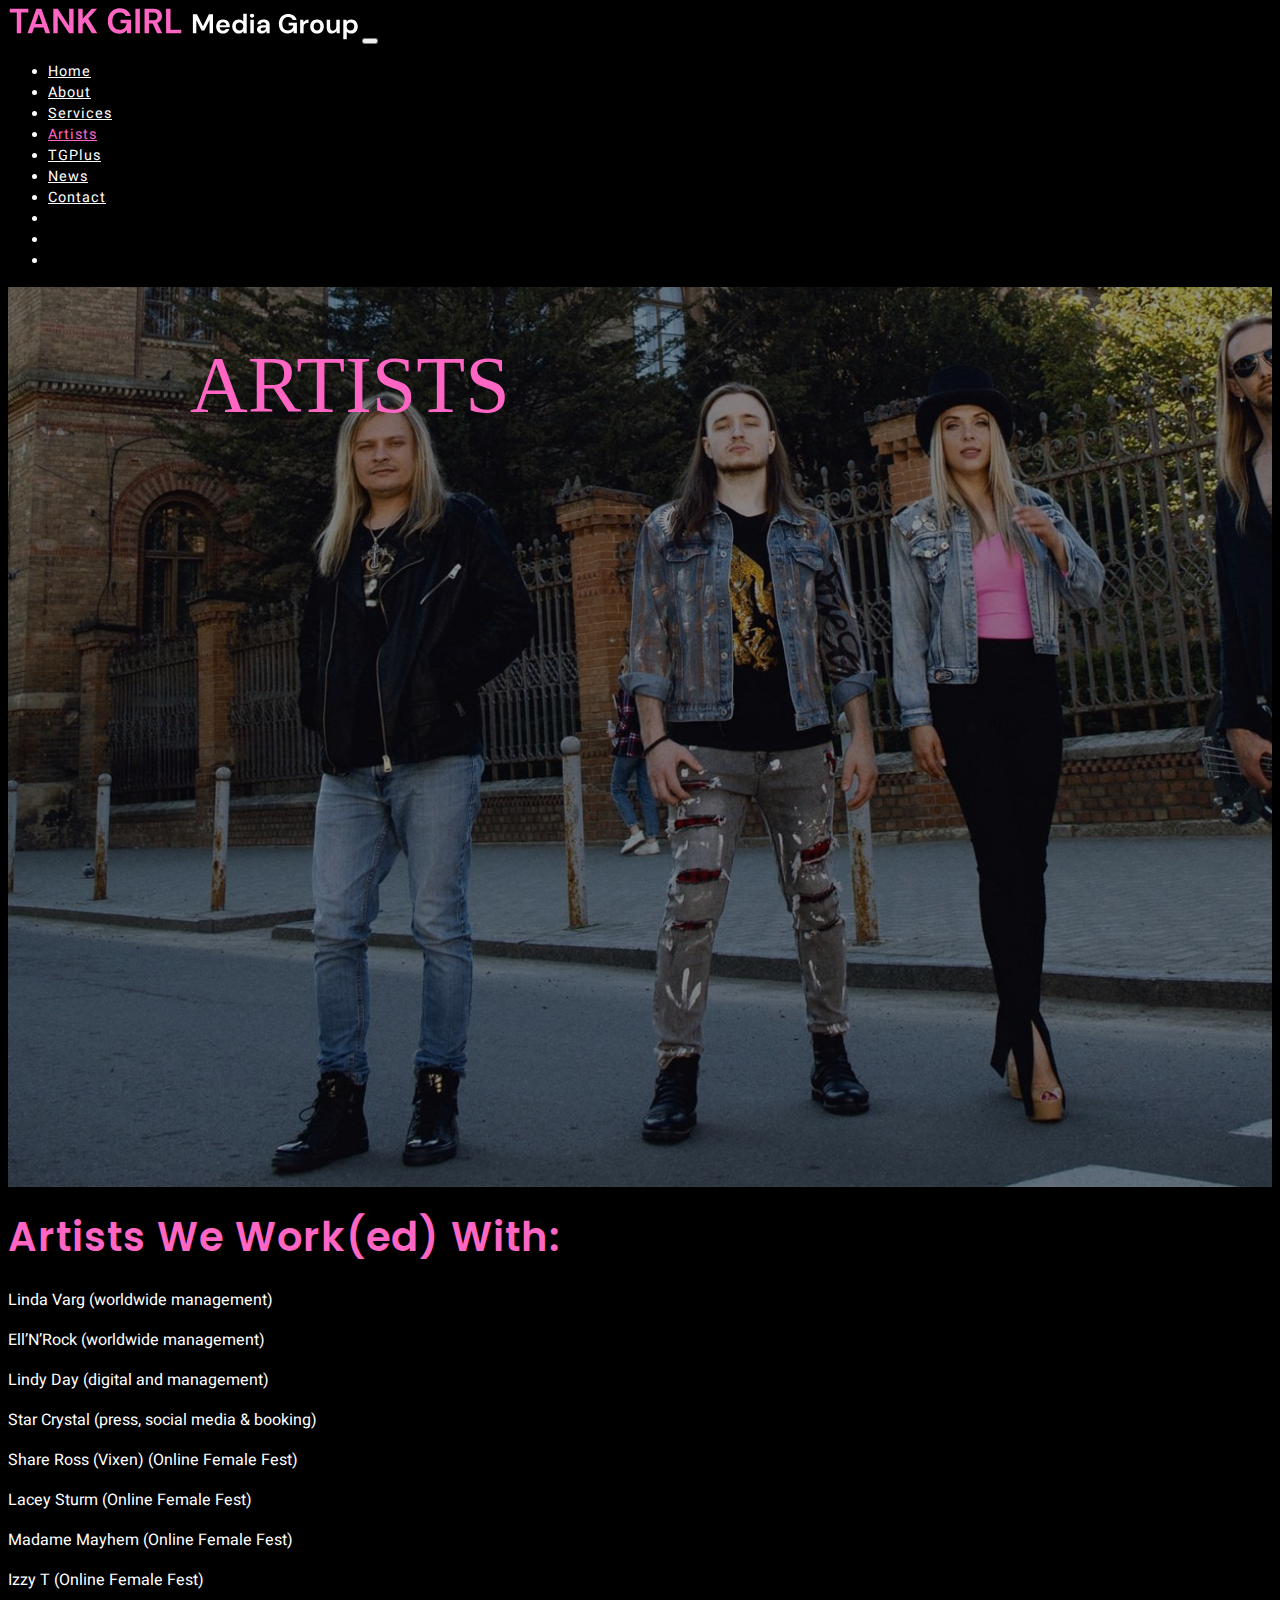
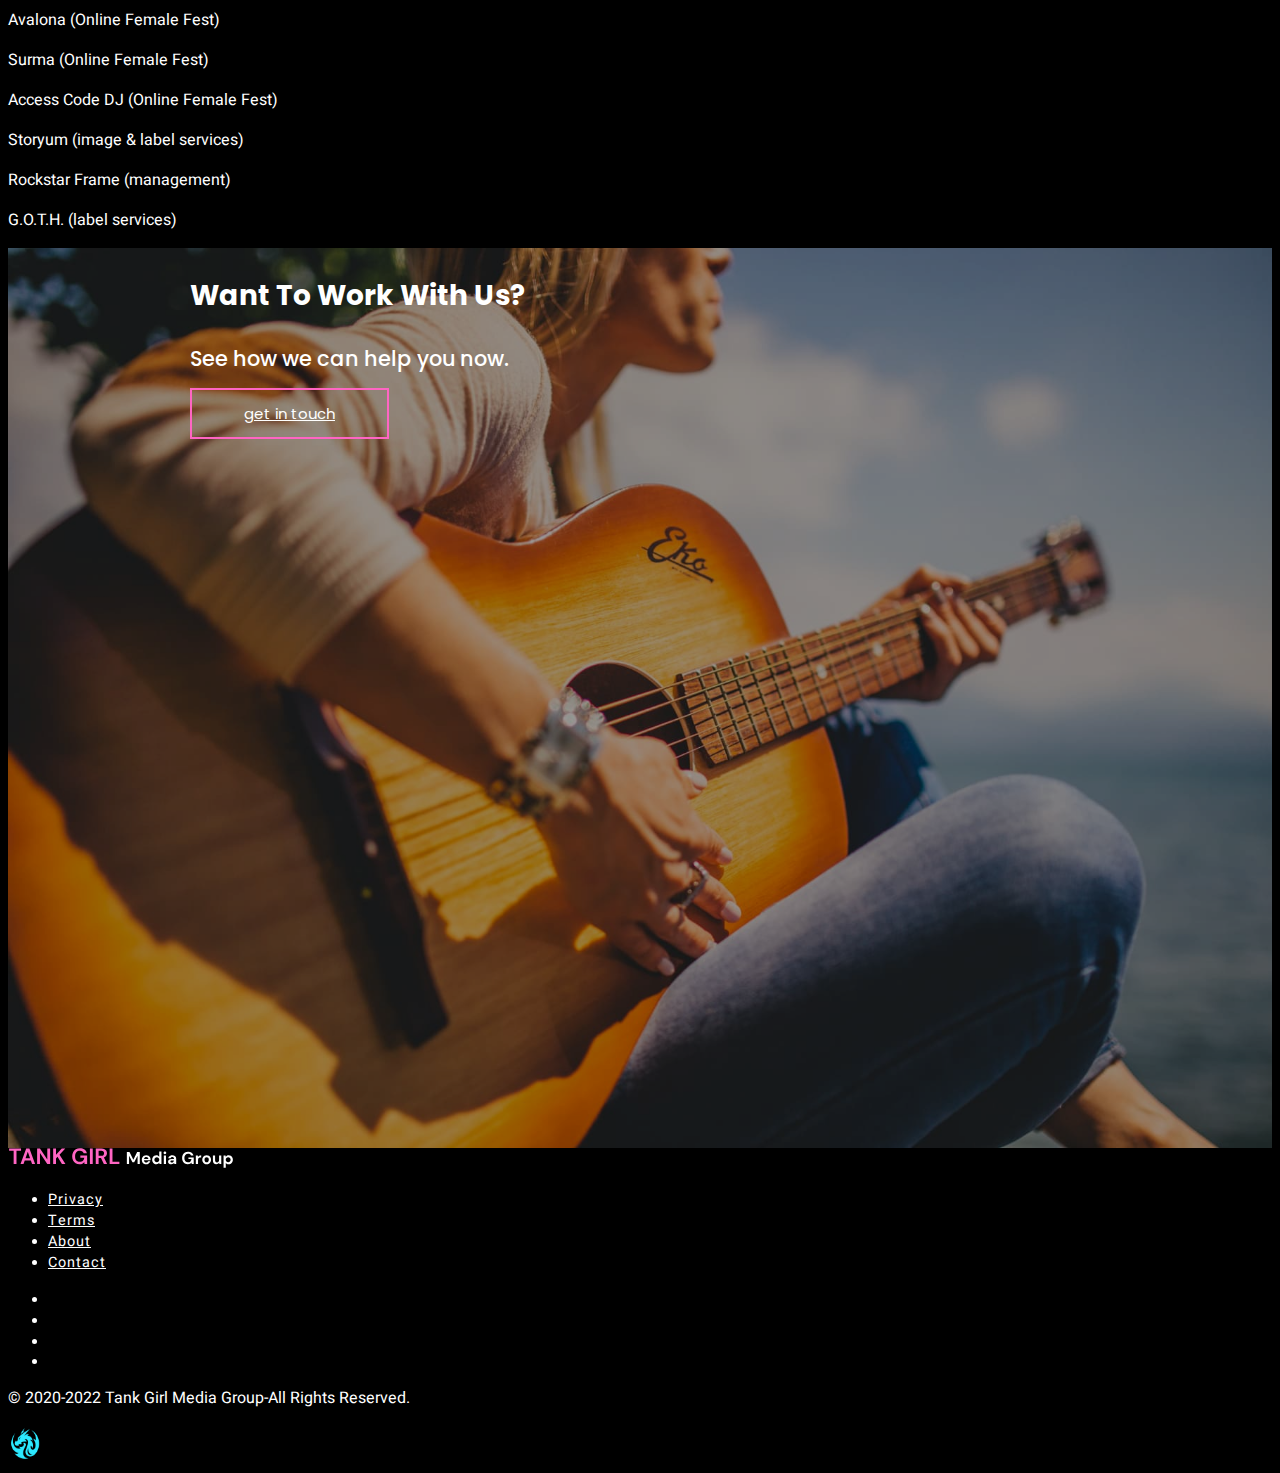
<file: artists.html>
<!doctype html>
<html lang="en">
  <head>
    <meta charset="utf-8">
    <meta name="viewport" content="width=device-width, initial-scale=1">
    <title>Artists</title>
    <link href="https://cdn.jsdelivr.net/npm/bootstrap@5.2.2/dist/css/bootstrap.min.css" rel="stylesheet" integrity="sha384-Zenh87qX5JnK2Jl0vWa8Ck2rdkQ2Bzep5IDxbcnCeuOxjzrPF/et3URy9Bv1WTRi" crossorigin="anonymous">
    <link href="main.css" rel="stylesheet">
    <link rel="preconnect" href="https://fonts.bunny.net">
    <link href="https://fonts.bunny.net/css?family=heebo:100,200,300,400,500,600,800,900|poppins:100,200,300,400,500,600,700,800,900" rel="stylesheet" />
    <link rel="stylesheet" href="https://cdnjs.cloudflare.com/ajax/libs/font-awesome/6.2.1/css/all.min.css" integrity="sha512-MV7K8+y+gLIBoVD59lQIYicR65iaqukzvf/nwasF0nqhPay5w/9lJmVM2hMDcnK1OnMGCdVK+iQrJ7lzPJQd1w==" crossorigin="anonymous" referrerpolicy="no-referrer" />
    </head>
  <body>
    <nav class="navbar navbar-expand-lg navbar-dark">
        <div class="container-fluid">
          <a class="navbar-brand" href="#"><img src="./img/tgmglogo.svg" alt="Tank Girl Media Group" width="350" class="img-fluid"></a>
          <button class="navbar-toggler" type="button" data-bs-toggle="collapse" data-bs-target="#navbarNav" aria-controls="navbarNav" aria-expanded="false" aria-label="Toggle navigation">
            <span class="navbar-toggler-icon"></span>
          </button>
          <div class="collapse navbar-collapse" id="navbarNav">
            <ul class="navbar-nav ms-auto">
              <li class="nav-item me-1">
                <a class="nav-link fw-semibold"href="index.html">Home</a>
              </li>
              <li class="nav-item me-1">
                <a class="nav-link fw-semibold" href="about.html">About</a>
              </li>
              <li class="nav-item me-1">
                <a class="nav-link fw-semibold" href="services.html">Services</a>
              </li>
              <li class="nav-item me-1">
                <a class="nav-link  fw-semibold active" aria-current="page" href="artists.html">Artists</a>
              </li>
              <li class="nav-item me-1">
                <a class="nav-link fw-semibold" href="tgplus.html">TGPlus</a>
              </li>
              <li class="nav-item me-1">
                <a class="nav-link fw-semibold" href="news.html">News</a>
              </li>
              <li class="nav-item me-1">
                <a class="nav-link fw-semibold" href="contact.html">Contact</a>
              </li>
              <li class="nav-item me-1">
                <a class="nav-link fw-semibold" href="https://www.instagram.com/tankgirlmedia" target="_blank"><i class="fa-brands fa-instagram"></i></a>
              </li>
              <li class="nav-item me-1">
                <a class="nav-link" href="https://www.facebook.com/tankgirlmediagroup" target="_blank"><i class="fa-brands fa-facebook-f"></i></a>
              </li>
              <li class="nav-item me-1">
                <a class="nav-link fw-semibold" href="https://www.youtube.com/channel/UCm_2BwRnGPDP2FUybing98g?fbclid=IwAR1c67_C87K5xmK6_qZiJ5hV5jgKWA67SxGdUQSlT7gHW1nvTuMQrc-re3c" target="_blank"><i class="fa-brands fa-youtube"></i></a>
              </li>
            </ul>
          </div>
        </div>
      </nav>
      <!-- banner -->
      <div class="masthead" style="background-image: url('./img/artists.jpg');">
        <div class="color-overlay d-flex justify-content-center align-items-center">
            <div class="singleCol container text-center">
                              <h1 class="pb-2 display-1 text-uppercase fw-bold text-white">Artists</h1>

  
              </div>
          </div>
        </div>
        <!-- end banner -->
        <main>
          <!-- artists -->
            <section class="pt-5 pb-3">
                <div class="container-fluid">
                  <div class="row justify-content-center">
                    <div class="col col-md-9 text-center">
                      <h2 class="mb-2">Artists We Work(ed) With: </h2>
                    </div>
                    <div class="col-12 text-center">
                      <p class="display-6 fw-light">Linda Varg (worldwide management)</p>
                      <p class="display-6 fw-light">Ell’N’Rock (worldwide management)</p>
                      <p class="display-6 fw-light">Lindy Day (digital and management) </p>
                      <p class="display-6 fw-light">Star Crystal (press, social media & booking)</p>
                      <p class="display-6 fw-light">Share Ross (Vixen) (Online Female Fest)</p>
                      <p class="display-6 fw-light">Lacey Sturm (Online Female Fest)</p>
                      <p class="display-6 fw-light">Madame Mayhem (Online Female Fest)</p>
                      <p class="display-6 fw-light">Izzy T (Online Female Fest)</p>
                      <p class="display-6 fw-light">Avalona (Online Female Fest)</p>
                      <p class="display-6 fw-light">Surma (Online Female Fest)</p>
                      <p class="display-6 fw-light">Access Code DJ (Online Female Fest)</p>
                      <p class="display-6 fw-light">Storyum (image & label services)</p>
                      <p class="display-6 fw-light">Rockstar Frame (management)</p>
                      <p class="display-6 fw-light">G.O.T.H. (label services)</p>
                    </div>
                  </div>
                </div>
                   </section>
                   <!-- end artists -->
          

 <!-- promo -->
 <div class="masthead" style="background-image: url('./img/artists-banner.jpg');">
  <div class="color-overlay d-flex justify-content-center align-items-center">
      <div class="singleCol container text-center">
          <h3 class="pb-2 display-5 fw-semibold text-white">Want To Work With Us?</h3>
<h4 class="pb-2 display-6 fw-light text-white">See how we can help you now.</h4>
<a href="contact.html"
 class="btn btn-mod btn-border btn-large text-uppercase">get in touch</a>
        </div>
    </div>
  </div>

 <!-- end promo -->

        </main>
 

          <!--links -->
          <div class="container text-center mt-3">
            <div class="row justify-content-center">
                <div class="col">
                 <img src="./img/tgmglogo.svg" width="225" alt="tank girl media group logo" class="mb-2">
                  <ul class="nav justify-content-center">
                    <li class="nav-item">
                      <a class="nav-link" href="privacy.html">Privacy</a>
                    </li>
                    <li class="nav-item">
                      <a class="nav-link" href="terms.html">Terms</a>
                    </li>
                    <li class="nav-item">
                      <a class="nav-link" href="about.html">About</a>
                    </li>
                    <li class="nav-item">
                      <a class="nav-link" href="contact.html">Contact</a>
                    </li>
                  </ul>
                </div>
              </div>
            </div>
        </div>

        <ul class=" social nav justify-content-center mb-3">
          <li class="nav-item">
            <a class="nav-link"  href="https://www.instagram.com/tankgirlmedia" target="_blank"><i class="fa-brands fa-instagram"></i></a>
          </li>
          <li class="nav-item">
            <a class="nav-link" href="https://www.facebook.com/tankgirlmediagroup" target="_blank"><i class="fa-brands fa-facebook-f"></i></a>
          </li>
          <li class="nav-item">
            <a class="nav-link" href="https://www.youtube.com/channel/UCm_2BwRnGPDP2FUybing98g?fbclid=IwAR1c67_C87K5xmK6_qZiJ5hV5jgKWA67SxGdUQSlT7gHW1nvTuMQrc-re3c" target="_blank"><i class="fa-brands fa-youtube"></i></a>
          </li>
          <li class="nav-item">
          </li>
        </ul>

          <!-- end links -->


          <!-- footer -->
          <footer>
            <div class="container text-center">
              <div class="row">
                <div class="col">
                 <p class="small">&copy; 2020-2022 Tank Girl Media Group-All Rights Reserved. </p> 
                  <div class="col mt-2 mb-2"><a href="https://dragonfiredesignstudio.com" target="_blank"><img src="./img/df small footer logo.png" width="32" height="35" class="text-center"/></a> 
                  </div></div>
                </div>
              </div>
            </div>
          </footer>

          <!-- end footer -->

    <script src="https://cdn.jsdelivr.net/npm/bootstrap@5.2.2/dist/js/bootstrap.bundle.min.js" integrity="sha384-OERcA2EqjJCMA+/3y+gxIOqMEjwtxJY7qPCqsdltbNJuaOe923+mo//f6V8Qbsw3" crossorigin="anonymous"></script>
  </body>
</html>
</file>
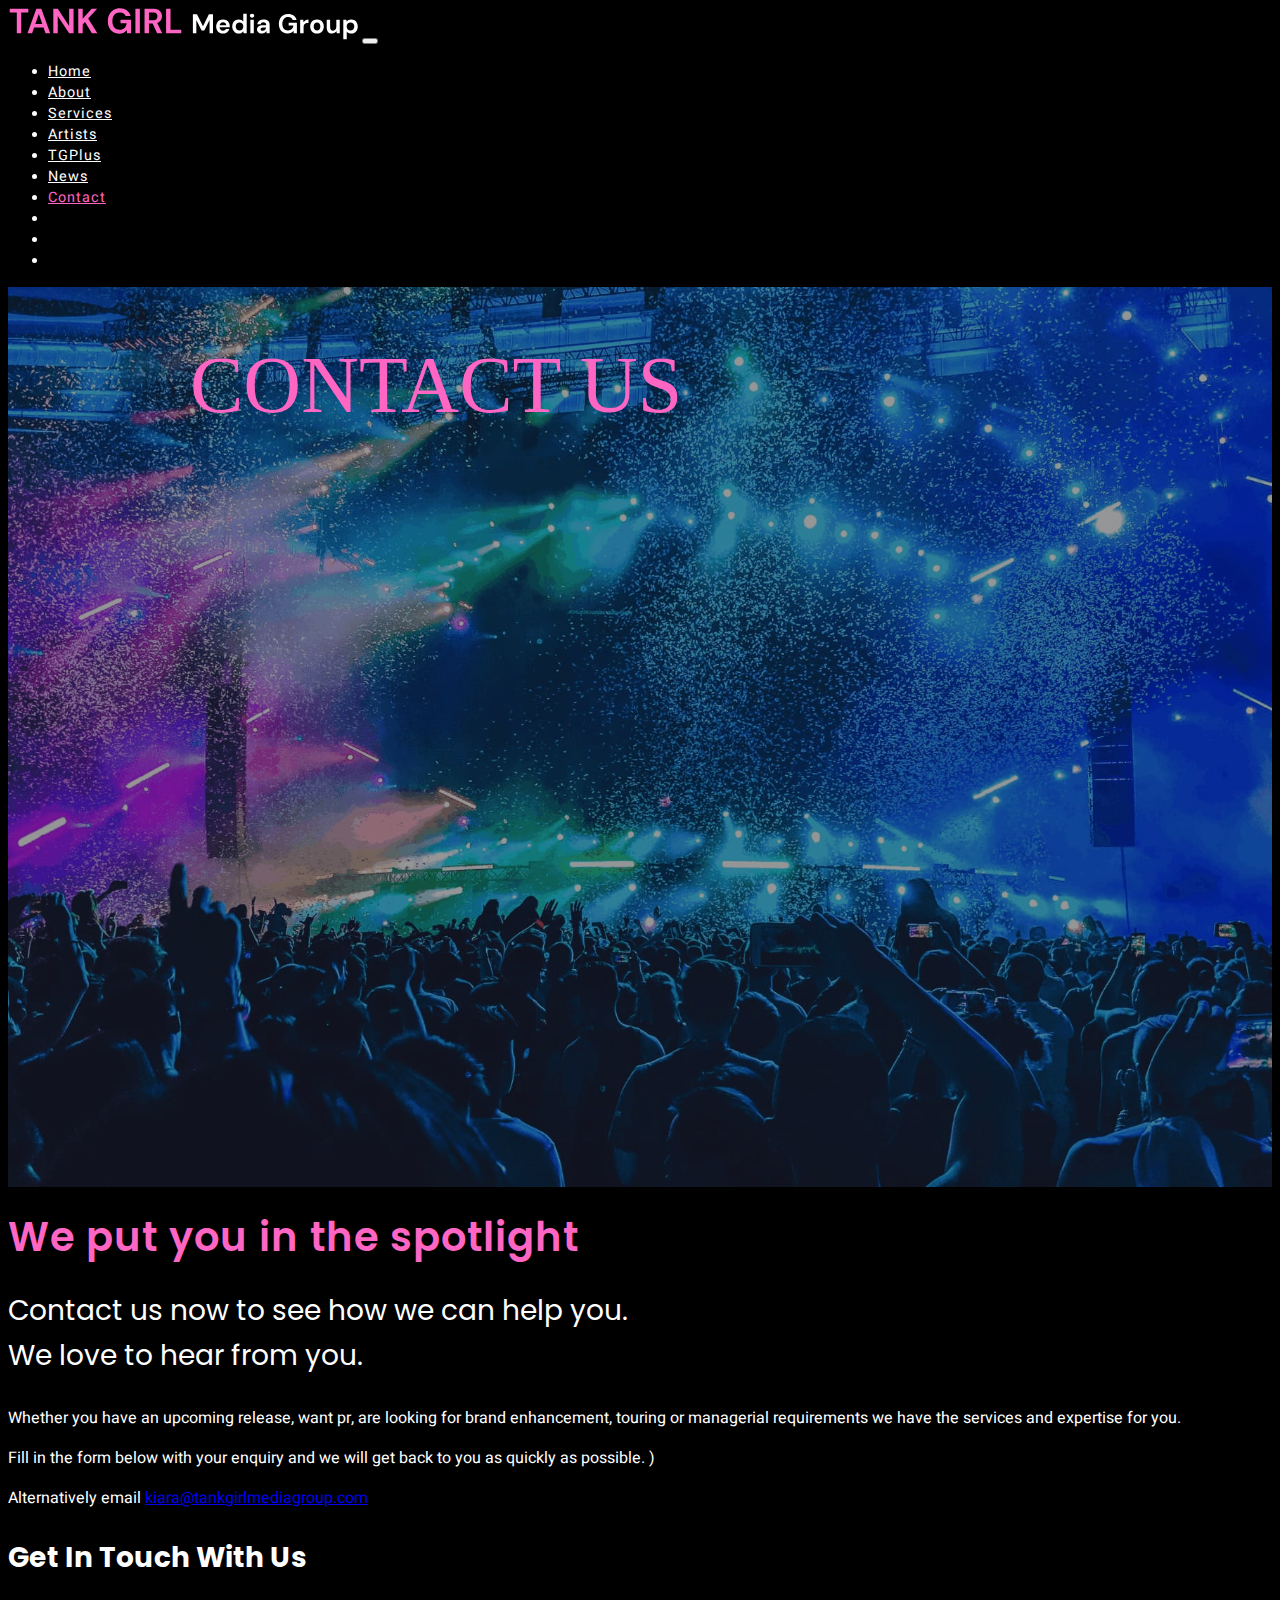
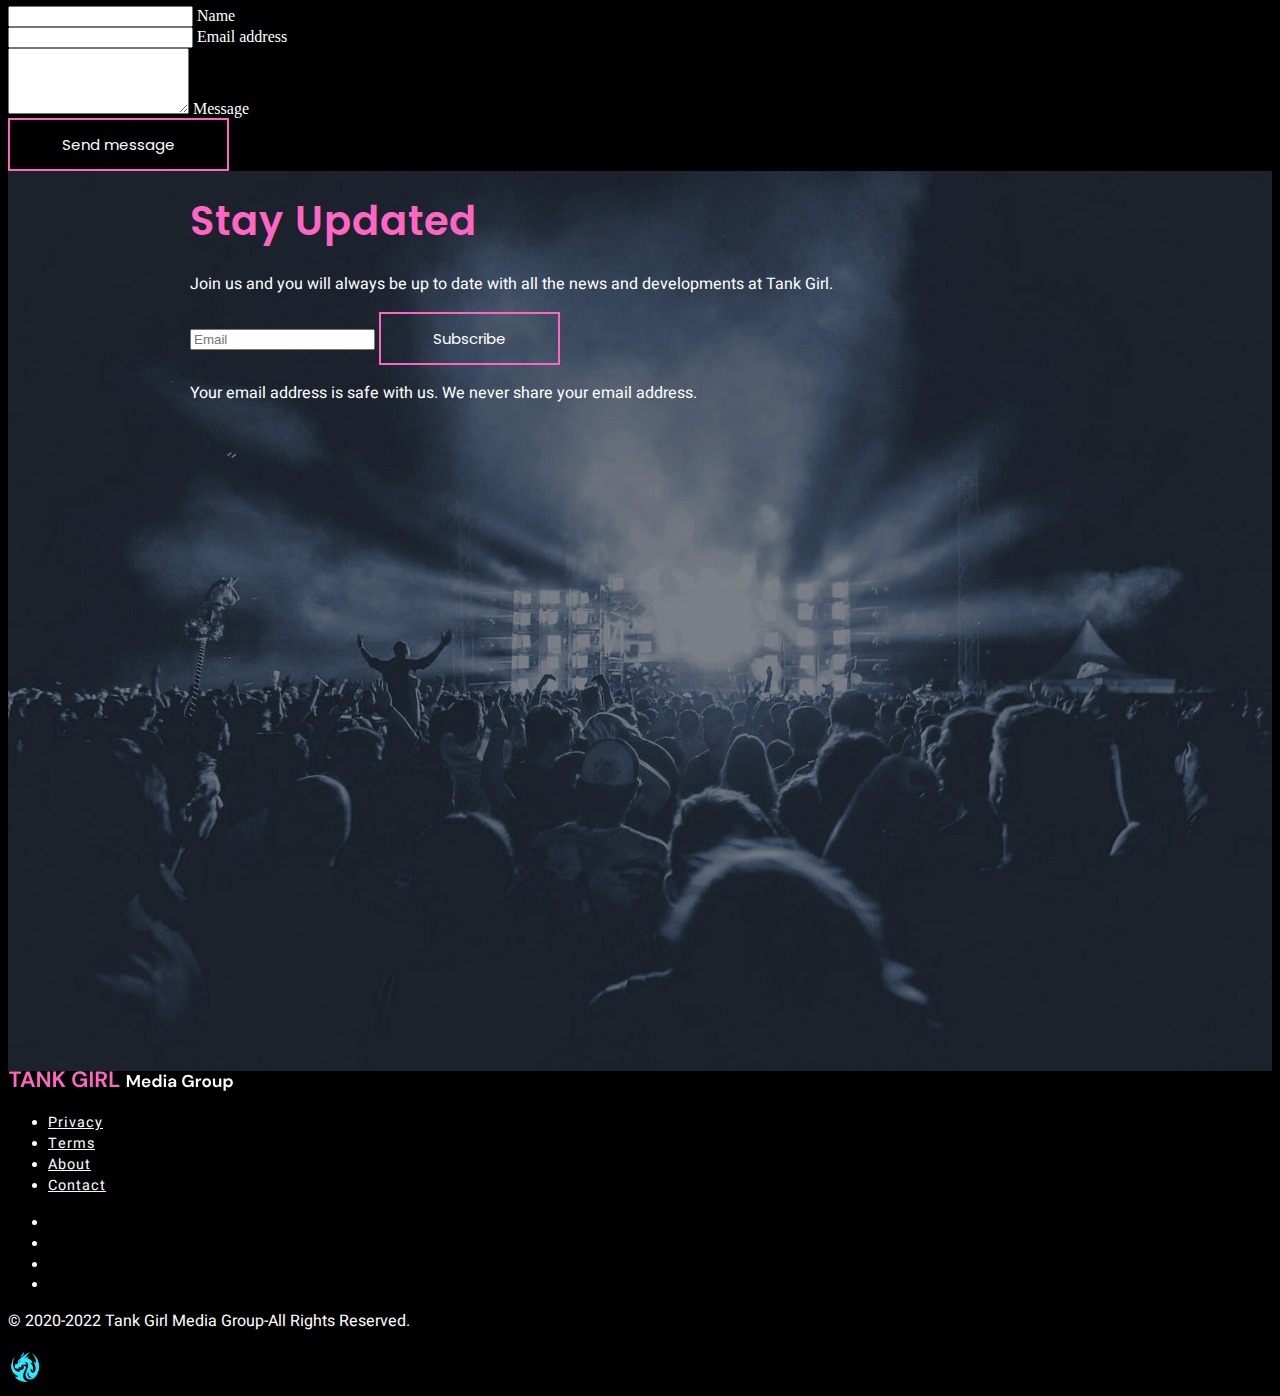
<file: contact.html>
<!doctype html>
<html lang="en">
  <head>
    <meta charset="utf-8">
    <meta name="viewport" content="width=device-width, initial-scale=1">
    <title>Contact Us</title>
    <link href="https://cdn.jsdelivr.net/npm/bootstrap@5.2.2/dist/css/bootstrap.min.css" rel="stylesheet" integrity="sha384-Zenh87qX5JnK2Jl0vWa8Ck2rdkQ2Bzep5IDxbcnCeuOxjzrPF/et3URy9Bv1WTRi" crossorigin="anonymous">
    <link href="main.css" rel="stylesheet">
    <link rel="preconnect" href="https://fonts.bunny.net">
    <link href="https://fonts.bunny.net/css?family=heebo:100,200,300,400,500,600,800,900|poppins:100,200,300,400,500,600,700,800,900" rel="stylesheet" />
    <link rel="stylesheet" href="https://cdnjs.cloudflare.com/ajax/libs/font-awesome/6.2.1/css/all.min.css" integrity="sha512-MV7K8+y+gLIBoVD59lQIYicR65iaqukzvf/nwasF0nqhPay5w/9lJmVM2hMDcnK1OnMGCdVK+iQrJ7lzPJQd1w==" crossorigin="anonymous" referrerpolicy="no-referrer" />
    </head>
  <body>
    <nav class="navbar navbar-expand-lg navbar-dark">
        <div class="container-fluid">
          <a class="navbar-brand" href="#"><img src="./img/tgmglogo.svg" alt="Tank Girl Media Group" width="350" class="img-fluid"></a>
          <button class="navbar-toggler" type="button" data-bs-toggle="collapse" data-bs-target="#navbarNav" aria-controls="navbarNav" aria-expanded="false" aria-label="Toggle navigation">
            <span class="navbar-toggler-icon"></span>
          </button>
          <div class="collapse navbar-collapse" id="navbarNav">
            <ul class="navbar-nav ms-auto">
              <li class="nav-item me-1">
                <a class="nav-link fw-semibold"href="index.html">Home</a>
              </li>
              <li class="nav-item me-1">
                <a class="nav-link fw-semibold" href="about.html">About</a>
              </li>
              <li class="nav-item me-1">
                <a class="nav-link fw-semibold" href="services.html">Services</a>
              </li>
              <li class="nav-item me-1">
                <a class="nav-link fw-semibold" href="artists.html">Artists</a>
              </li>
              <li class="nav-item me-1">
                <a class="nav-link fw-semibold" href="tgplus.html">TGPlus</a>
              </li>
              <li class="nav-item me-1">
                <a class="nav-link fw-semibold" href="">News</a>
              </li>
              <li class="nav-item me-1">
                <a class="nav-link fw-semibold active" aria-current="page" href="contact.html">Contact</a>
              </li>
              <li class="nav-item me-1">
                <a class="nav-link fw-semibold" href="https://www.instagram.com/tankgirlmedia" target="_blank"><i class="fa-brands fa-instagram"></i></a>
              </li>
              <li class="nav-item me-1">
                <a class="nav-link" href="https://www.facebook.com/tankgirlmediagroup" target="_blank"><i class="fa-brands fa-facebook-f"></i></a>
              </li>
              <li class="nav-item me-1">
                <a class="nav-link fw-semibold" href="https://www.youtube.com/channel/UCm_2BwRnGPDP2FUybing98g?fbclid=IwAR1c67_C87K5xmK6_qZiJ5hV5jgKWA67SxGdUQSlT7gHW1nvTuMQrc-re3c" target="_blank"><i class="fa-brands fa-youtube"></i></a>
              </li>
            </ul>
          </div>
        </div>
      </nav>
      <!-- banner -->
      <div class="masthead" style="background-image: url('./img/contact.jpg');">
        <div class="color-overlay d-flex justify-content-center align-items-center">
            <div class="singleCol container text-center">
                              <h1 class="pb-2 display-1 text-uppercase fw-bold text-white">Contact Us</h1>

  
              </div>
          </div>
        </div>
                 
        <!-- end banner -->
        <main>
          <!-- intro -->
            <section class="pt-5 pb-3">
                <div class="container-fluid">
                  <div class="row justify-content-center">
                    <div class="col col-md-9 text-center">
                      <h2> We put you in the spotlight</h2>
                    </div>
                    <div class="col-12 text-center">
                      <p class="intro fw-light">Contact us now to see how we can help you.<br> We love to hear from you.</p>
                      <p>Whether you have an upcoming release, want pr, are looking for brand enhancement, touring or managerial requirements we have the services and expertise for you.</p>
                      <p> Fill in the form below with your enquiry and we will get back to you as quickly as possible. ) </p>
                      <p>Alternatively email <a href="mailto:kiara@tankgirlmediagroup.com" target="_blank">kiara@tankgirlmediagroup.com</a></p>
                    </div>
                  </div>
                </div>
                   </section>
                   <div class="container-fluid">
                    <div class="row justify-content-center">
                      <div class="col col-md-6 text-center">
                        <h3 class="fw-light mb-3"> Get In Touch With Us</h3>
                        <form>
                          <!-- Name input -->
                          <div class="form-outline mb-4 text-start">
                            <input type="text" id="form4Example1" class="form-control" />
                            <label class="form-label" for="form4Example1">Name</label>
                          </div>
                        
                          <!-- Email input -->
                          <div class="form-outline mb-4 text-start">
                            <input type="email" id="form4Example2" class="form-control" />
                            <label class="form-label" for="form4Example2">Email address</label>
                          </div>
                        
                          <!-- Message input -->
                          <div class="form-outline mb-4 text-start">
                            <textarea class="form-control " id="form4Example3" rows="4"></textarea>
                            <label class="form-label" for="form4Example3">Message</label>
                          </div>
                        
                          <!-- Submit button -->
                          <button type="submit" class="btn btn-mod btn-border btn-large text-uppercase mb-4">Send message</button>
                        </form>
                      </div>
                      
                    </div>
                    </div>
                        
                     </section>
                   <!-- end intro -->
              
                   
          

          <!-- subscribe -->
          <div class="news" style="background-image: url('./img/newsletter.jpg');">
            <div class="color-overlay d-flex justify-content-center align-items-center">
                <div class="singleCol container text-center">
                 <h2 class="display-5 fw-semibold text-white mb-3">Stay Updated</h2>
                        <p class="display-6 fw-light mb-4">Join us and you will always be up to date with all the news and developments at Tank Girl.</p>
                        <div class="input-group mb-3">
                          <input type="text" class="form-control" placeholder="Email"
                            aria-label="Email" aria-describedby="basic-addon2">
                          <button class="btn btn-mod btn-border btn-large text-uppercase" type="button">Subscribe</button>
                        </div>
                        <p class="small">Your email address is safe with us. We
                          never share your email address.</p>
                  </div>
              </div>
            </div>
          <!-- end subscribe -->
        </main>

          <!--links -->
          <div class="container text-center mt-3">
            <div class="row justify-content-center">
                <div class="col">
                 <img src="./img/tgmglogo.svg" width="225" alt="tank girl media group logo" class="mb-2">
                  <ul class="nav justify-content-center">
                    <li class="nav-item">
                      <a class="nav-link" href="privacy.html">Privacy</a>
                    </li>
                    <li class="nav-item">
                      <a class="nav-link" href="terms.html">Terms</a>
                    </li>
                    <li class="nav-item">
                      <a class="nav-link" href="about.html">About</a>
                    </li>
                    <li class="nav-item">
                      <a class="nav-link" href="contact.html">Contact</a>
                    </li>
                  </ul>
                </div>
              </div>
            </div>
        </div>

        <ul class=" social nav justify-content-center mb-3">
          <li class="nav-item">
            <a class="nav-link"  href="https://www.instagram.com/tankgirlmedia" target="_blank"><i class="fa-brands fa-instagram"></i></a>
          </li>
          <li class="nav-item">
            <a class="nav-link" href="https://www.facebook.com/tankgirlmediagroup" target="_blank"><i class="fa-brands fa-facebook-f"></i></a>
          </li>
          <li class="nav-item">
            <a class="nav-link" href="https://www.youtube.com/channel/UCm_2BwRnGPDP2FUybing98g?fbclid=IwAR1c67_C87K5xmK6_qZiJ5hV5jgKWA67SxGdUQSlT7gHW1nvTuMQrc-re3c" target="_blank"><i class="fa-brands fa-youtube"></i></a>
          </li>
          <li class="nav-item">
          </li>
        </ul>

          <!-- end links -->


          <!-- footer -->
          <footer>
            <div class="container text-center">
              <div class="row">
                <div class="col">
                 <p class="small">&copy; 2020-2022 Tank Girl Media Group-All Rights Reserved. </p> 
                  <div class="col mt-2 mb-2"><a href="https://dragonfiredesignstudio.com" target="_blank"><img src="./img/df small footer logo.png" width="32" height="35" class="text-center"/></a> 
                  </div></div>
                </div>
              </div>
            </div>
          </footer>

          <!-- end footer -->

    <script src="https://cdn.jsdelivr.net/npm/bootstrap@5.2.2/dist/js/bootstrap.bundle.min.js" integrity="sha384-OERcA2EqjJCMA+/3y+gxIOqMEjwtxJY7qPCqsdltbNJuaOe923+mo//f6V8Qbsw3" crossorigin="anonymous"></script>
  </body>
</html>
</file>
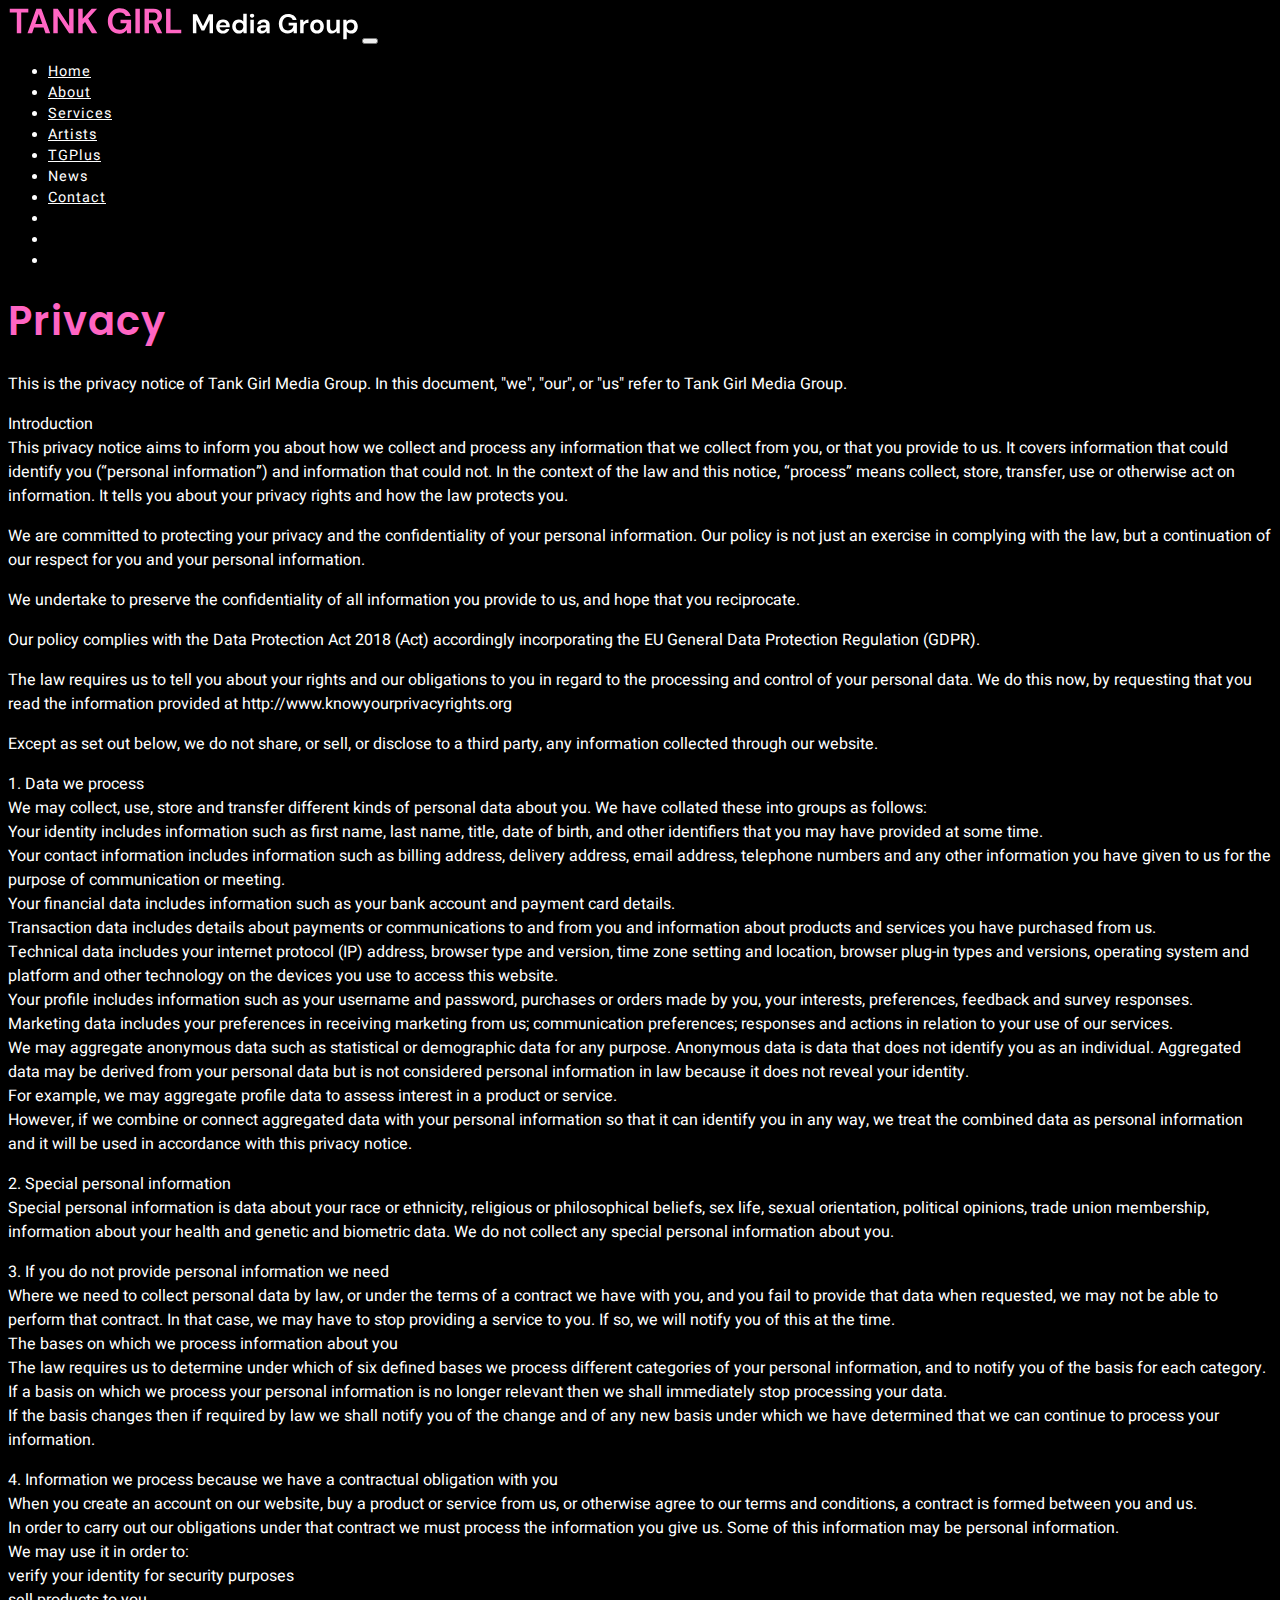
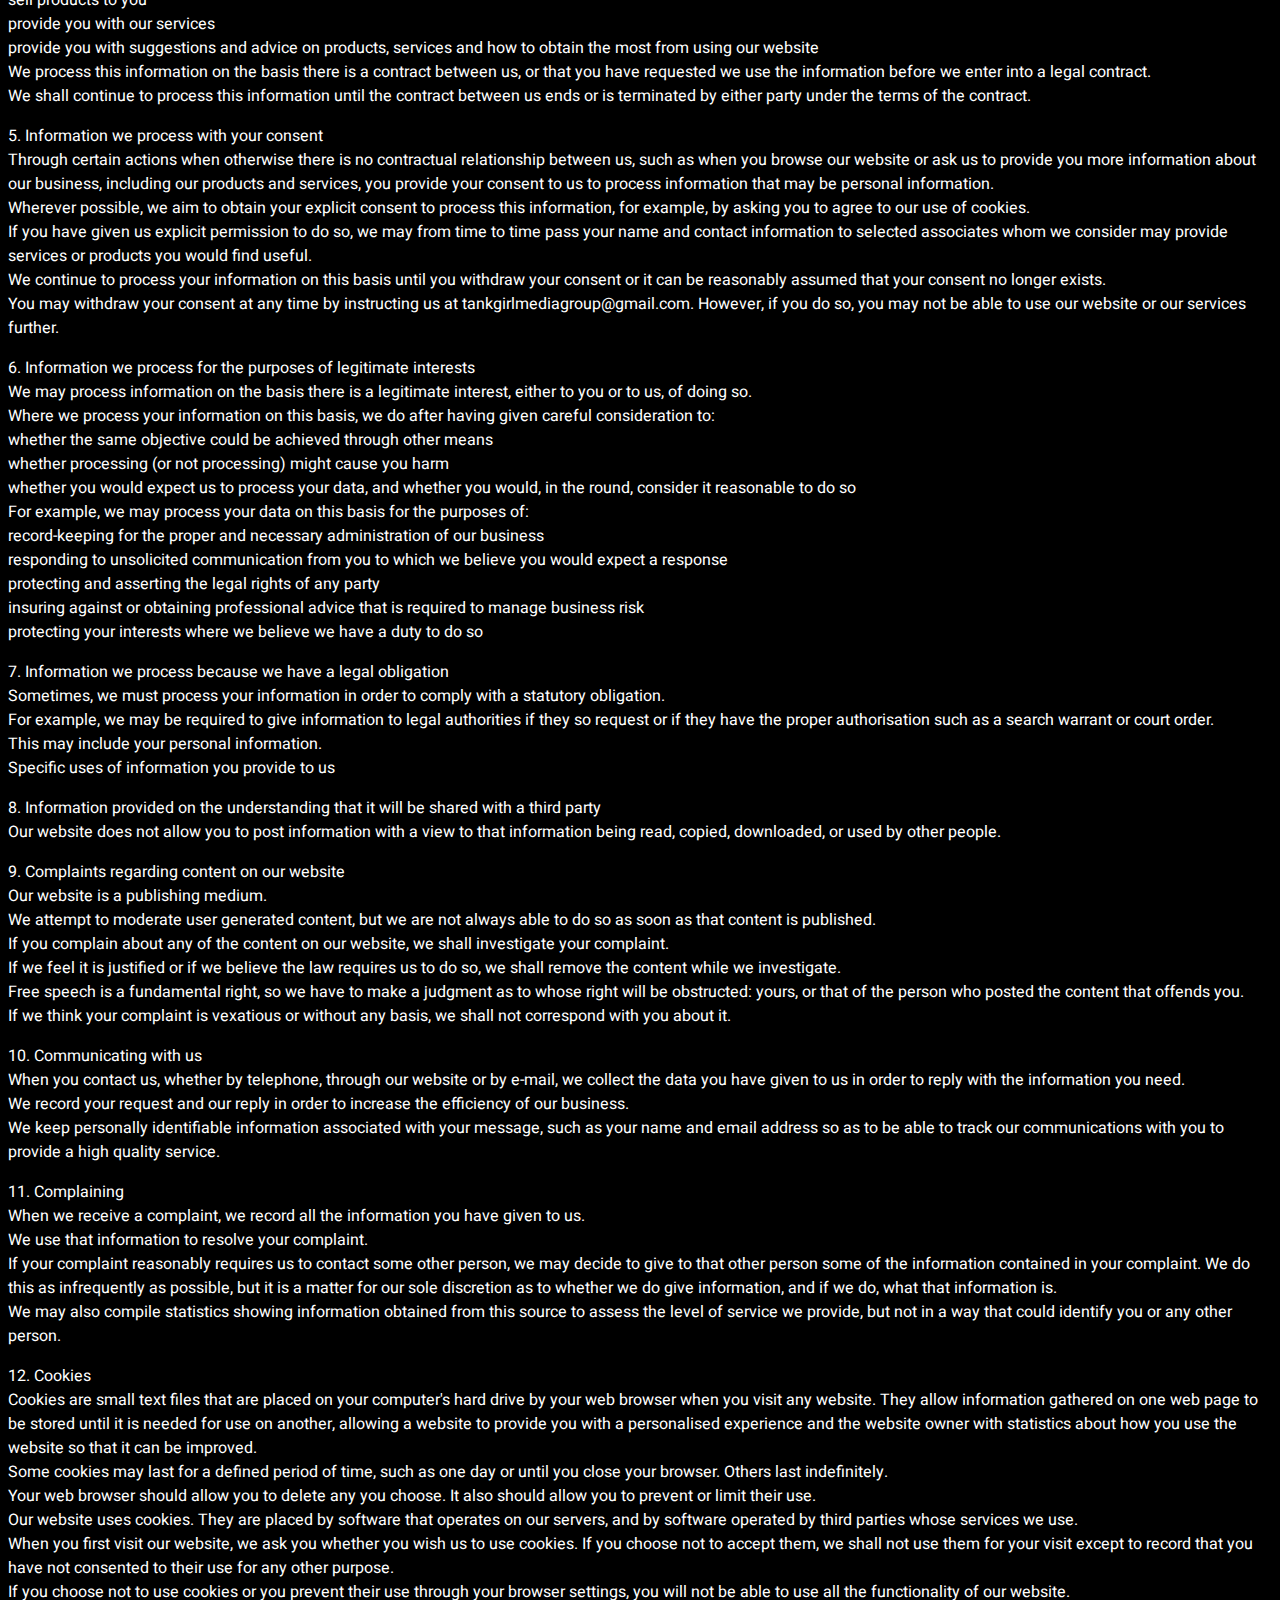
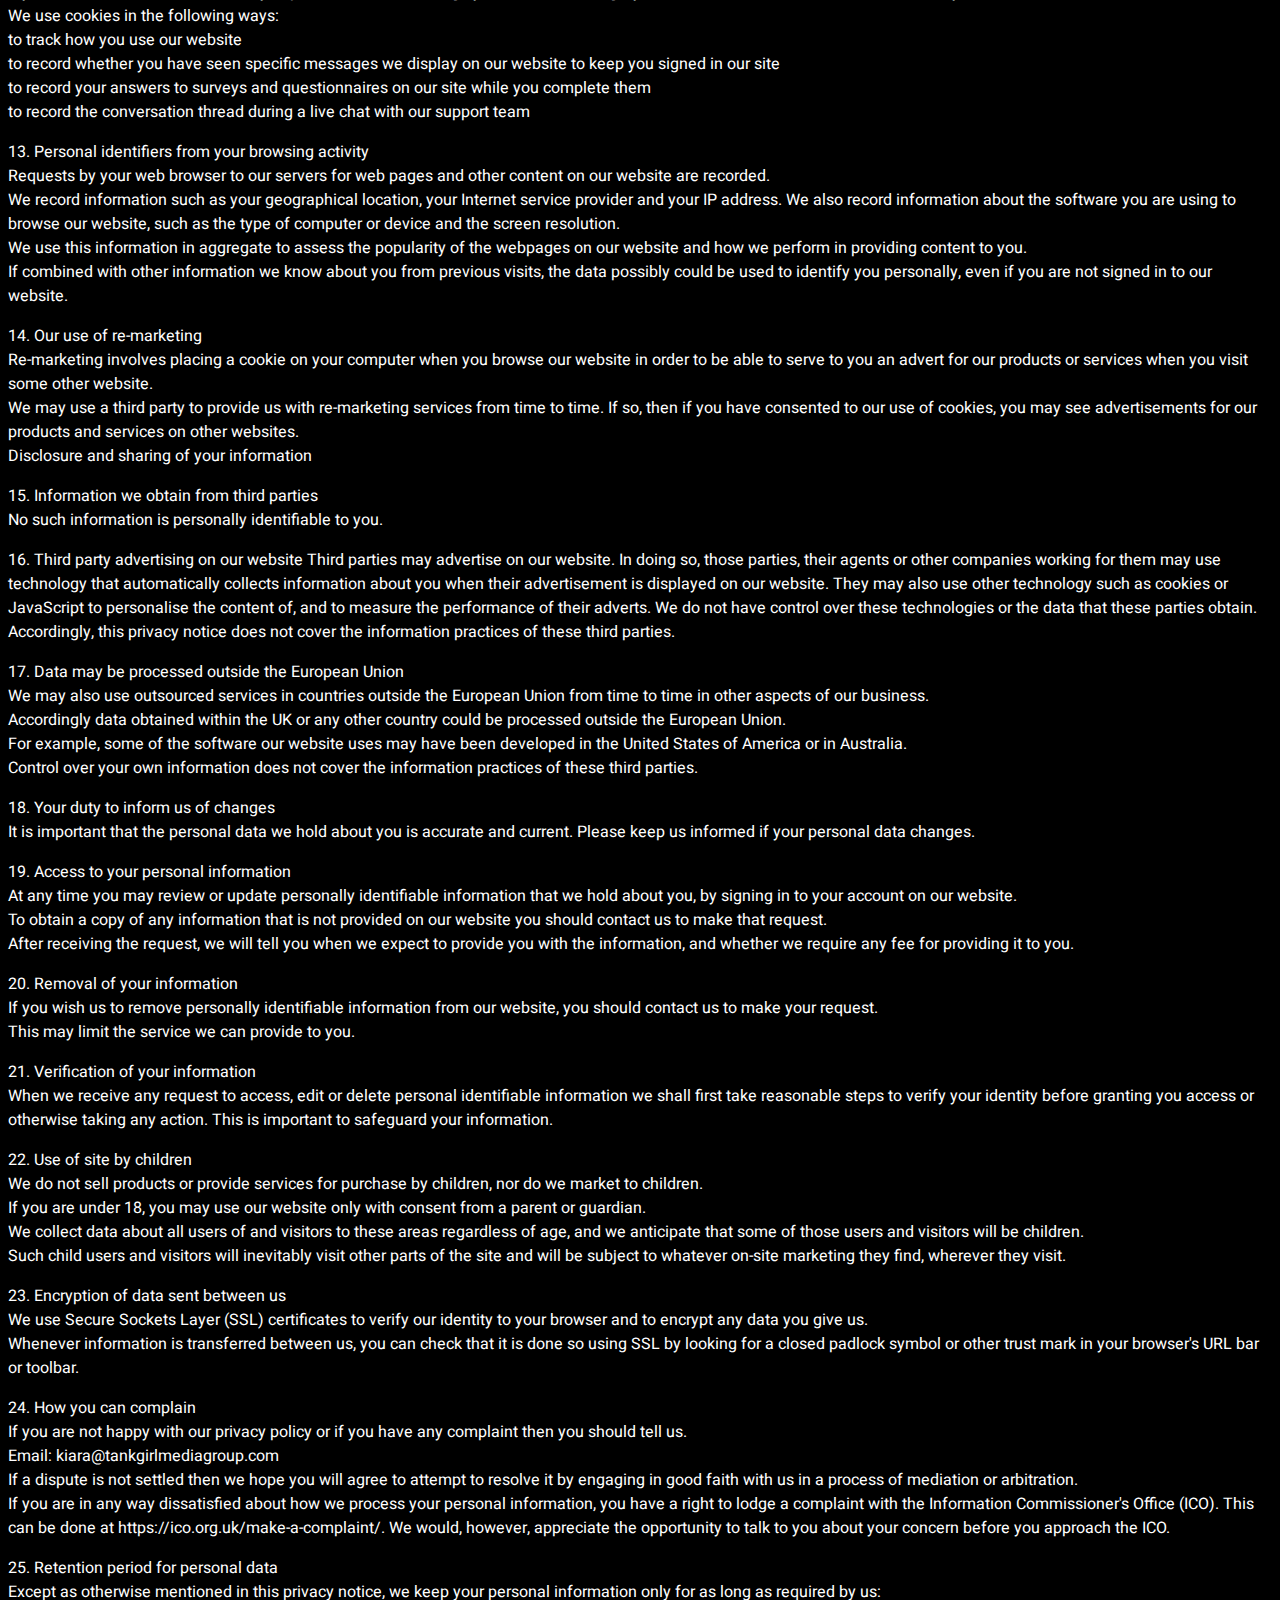
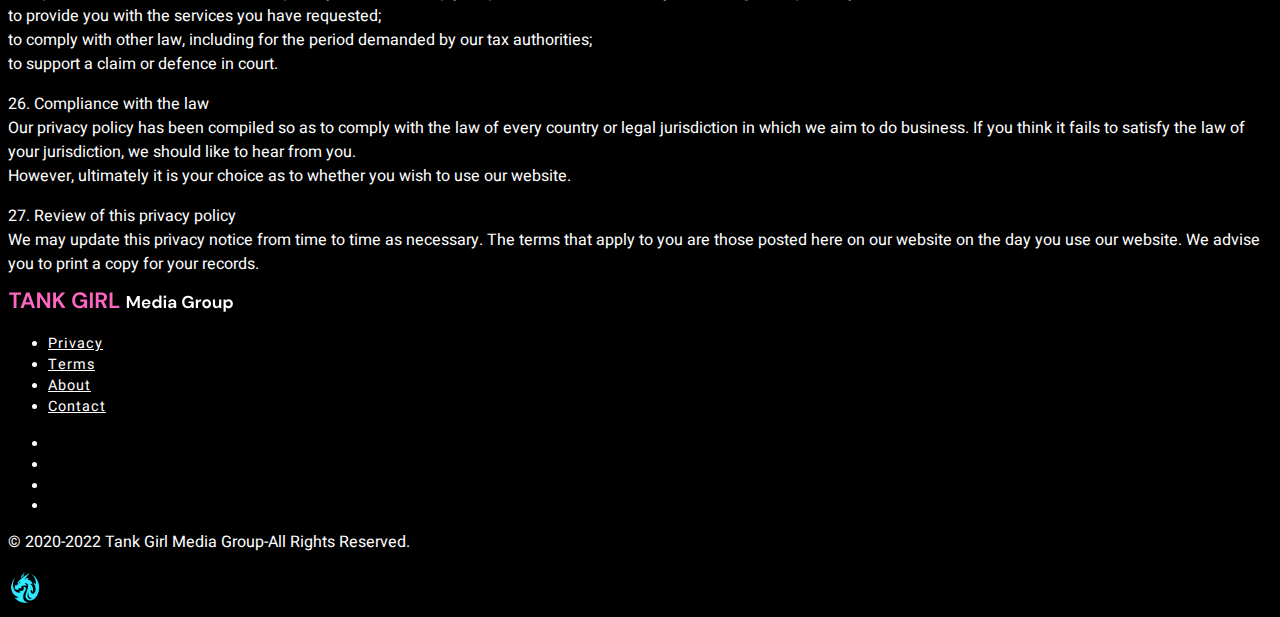
<file: privacy.html>
<!doctype html>
<html lang="en">
  <head>
    <meta charset="utf-8">
    <meta name="viewport" content="width=device-width, initial-scale=1">
    <title>Privacy</title>
    <link href="https://cdn.jsdelivr.net/npm/bootstrap@5.2.2/dist/css/bootstrap.min.css" rel="stylesheet" integrity="sha384-Zenh87qX5JnK2Jl0vWa8Ck2rdkQ2Bzep5IDxbcnCeuOxjzrPF/et3URy9Bv1WTRi" crossorigin="anonymous">
    <link href="main.css" rel="stylesheet">
    <link rel="preconnect" href="https://fonts.bunny.net">
    <link href="https://fonts.bunny.net/css?family=heebo:100,200,300,400,500,600,800,900|poppins:100,200,300,400,500,600,700,800,900" rel="stylesheet" />
    <link rel="stylesheet" href="https://cdnjs.cloudflare.com/ajax/libs/font-awesome/6.2.1/css/all.min.css" integrity="sha512-MV7K8+y+gLIBoVD59lQIYicR65iaqukzvf/nwasF0nqhPay5w/9lJmVM2hMDcnK1OnMGCdVK+iQrJ7lzPJQd1w==" crossorigin="anonymous" referrerpolicy="no-referrer" />
    </head>
  <body>
    <nav class="navbar navbar-expand-lg navbar-dark">
        <div class="container-fluid">
          <a class="navbar-brand" href="#"><img src="./img/tgmglogo.svg" alt="Tank Girl Media Group" width="350" class="img-fluid"></a>
          <button class="navbar-toggler" type="button" data-bs-toggle="collapse" data-bs-target="#navbarNav" aria-controls="navbarNav" aria-expanded="false" aria-label="Toggle navigation">
            <span class="navbar-toggler-icon"></span>
          </button>
          <div class="collapse navbar-collapse" id="navbarNav">
            <ul class="navbar-nav ms-auto">
              <li class="nav-item me-1">
                <a class="nav-link fw-semibold" href="index.html">Home</a>
              </li>
              <li class="nav-item me-1">
                <a class="nav-link fw-semibold" href="about.html">About</a>
              </li>
              <li class="nav-item me-1">
                <a class="nav-link fw-semibold" href="services.html">Services</a>
              </li>
              <li class="nav-item me-1">
                <a class="nav-link fw-semibold" href="artists.html">Artists</a>
              </li>
              <li class="nav-item me-1">
                <a class="nav-link fw-semibold" href="tgplus.html">TGPlus</a>
              </li>
              <li class="nav-item me-1">
                <a class="nav-link fw-semibold">News</a>
              </li>
              <li class="nav-item me-1">
                <a class="nav-link fw-semibold" href="contact.html">Contact</a>
              </li>
              <li class="nav-item me-1">
                <a class="nav-link fw-semibold" href="https://www.instagram.com/tankgirlmedia" target="_blank"><i class="fa-brands fa-instagram"></i></a>
              </li>
              <li class="nav-item me-1">
                <a class="nav-link" href="https://www.facebook.com/tankgirlmediagroup" target="_blank"><i class="fa-brands fa-facebook-f"></i></a>
              </li>
              <li class="nav-item me-1">
                <a class="nav-link fw-semibold" href="https://www.youtube.com/channel/UCm_2BwRnGPDP2FUybing98g?fbclid=IwAR1c67_C87K5xmK6_qZiJ5hV5jgKWA67SxGdUQSlT7gHW1nvTuMQrc-re3c" target="_blank"><i class="fa-brands fa-youtube"></i></a>
              </li>
            </ul>
          </div>
        </div>
      </nav>
      <!-- banner -->

        <!-- end banner -->
        <main>
          <!-- intro -->
            <section class="pt-5 pb-3">
                <div class="container">
                  <div class="row justify-content-center">
                    <div class="col col-md-9 text-center">
                      <h2>Privacy</h2>
                    </div>
                    <div class="col-12">
                        <p>This is the privacy notice of Tank Girl Media Group. In this document, "we", "our", or "us" refer to Tank Girl Media Group.</p>
                        <p>Introduction<br>
                            This privacy notice aims to inform you about how we collect and process any information that we collect from you, or that you provide to us. It covers information that could identify you (“personal information”) and information that could not. In the context of the law and this notice, “process” means collect, store, transfer, use or otherwise act on information. It tells you about your privacy rights and how the law protects you.</p>
                        <p>We are committed to protecting your privacy and the confidentiality of your personal information. Our policy is not just an exercise in complying with the law, but a continuation of our respect for you and your personal information.</p>
                        <p>We undertake to preserve the confidentiality of all information you provide to us, and hope that you reciprocate.</p>
                        <p>Our policy complies with the Data Protection Act 2018 (Act) accordingly incorporating the EU General Data Protection Regulation (GDPR).</p>
                        <p>The law requires us to tell you about your rights and our obligations to you in regard to the processing and control of your personal data. We do this now, by requesting that you read the information provided at http://www.knowyourprivacyrights.org</p>
                        <p>Except as set out below, we do not share, or sell, or disclose to a third party, any information collected through our website.</p>
                        <p>1. Data we process<br>

                            We may collect, use, store and transfer different kinds of personal data about you. We have collated these into groups as follows:<br>
                            
                            Your identity includes information such as first name, last name, title, date of birth, and other identifiers that you may have provided at some time.<br>
                            
                            Your contact information includes information such as billing address, delivery address, email address, telephone numbers and any other information you have given to us for the purpose of communication or meeting.<br>
                            
                            Your financial data includes information such as your bank account and payment card details.<br>
                            
                            Transaction data includes details about payments or communications to and from you and information about products and services you have purchased from us.<br>
                            
                            Technical data includes your internet protocol (IP) address, browser type and version, time zone setting and location, browser plug-in types and versions, operating system and platform and other technology on the devices you use to access this website.<br>
                            
                            Your profile includes information such as your username and password, purchases or orders made by you, your interests, preferences, feedback and survey responses.<br>
                            
                            Marketing data includes your preferences in receiving marketing from us; communication preferences; responses and actions in relation to your use of our services.<br>
                            
                            We may aggregate anonymous data such as statistical or demographic data for any purpose. Anonymous data is data that does not identify you as an individual. Aggregated data may be derived from your personal data but is not considered personal information in law because it does not reveal your identity.<br>
                            
                            For example, we may aggregate profile data to assess interest in a product or service.<br>
                            
                            However, if we combine or connect aggregated data with your personal information so that it can identify you in any way, we treat the combined data as personal information and it will be used in accordance with this privacy notice.</p>
                            <p>2. Special personal information<br>
                                Special personal information is data about your race or ethnicity, religious or philosophical beliefs, sex life, sexual orientation, political opinions, trade union membership, information about your health and genetic and biometric data.
                                We do not collect any special personal information about you.</p>
                            <p>3. If you do not provide personal information we need<br>

                                Where we need to collect personal data by law, or under the terms of a contract we have with you, and you fail to provide that data when requested, we may not be able to perform that contract. In that case, we may have to stop providing a service to you. If so, we will notify you of this at the time.<br>
                                
                                The bases on which we process information about you<br>
                                
                                The law requires us to determine under which of six defined bases we process different categories of your personal information, and to notify you of the basis for each category.<br>
                                
                                If a basis on which we process your personal information is no longer relevant then we shall immediately stop processing your data.<br>
                                
                                If the basis changes then if required by law we shall notify you of the change and of any new basis under which we have determined that we can continue to process your information.<br></p>
                            <p>4. Information we process because we have a contractual obligation with you<br>

                                When you create an account on our website, buy a product or service from us, or otherwise agree to our terms and conditions, a contract is formed between you and us.<br>
                                
                                In order to carry out our obligations under that contract we must process the information you give us. Some of this information may be personal information.<br>
                                
                                We may use it in order to:<br>
                                
                                verify your identity for security purposes<br>
                                
                                sell products to you<br>
                                
                                provide you with our services<br>
                                
                                provide you with suggestions and advice on products, services and how to obtain the most from using our website<br>
                                
                                We process this information on the basis there is a contract between us, or that you have requested we use the information before we enter into a legal contract.<br>
                                
                                We shall continue to process this information until the contract between us ends or is terminated by either party under the terms of the contract.</p>
                            <p>5. Information we process with your consent<br>

                                Through certain actions when otherwise there is no contractual relationship between us, such as when you browse our website or ask us to provide you more information about our business, including our products and services, you provide your consent to us to process information that may be personal information.<br>
                                
                                Wherever possible, we aim to obtain your explicit consent to process this information, for example, by asking you to agree to our use of cookies.<br>
                                
                                If you have given us explicit permission to do so, we may from time to time pass your name and contact information to selected associates whom we consider may provide services or products you would find useful.<br>
                                
                                We continue to process your information on this basis until you withdraw your consent or it can be reasonably assumed that your consent no longer exists.<br>
                                
                                You may withdraw your consent at any time by instructing us at tankgirlmediagroup@gmail.com. However, if you do so, you may not be able to use our website or our services further.</p>
                            <p>6. Information we process for the purposes of legitimate interests<br>

                                We may process information on the basis there is a legitimate interest, either to you or to us, of doing so.<br>
                                
                                Where we process your information on this basis, we do after having given careful consideration to:<br>
                                
                                whether the same objective could be achieved through other means<br>
                                
                                whether processing (or not processing) might cause you harm<br>
                                
                                whether you would expect us to process your data, and whether you would, in the round, consider it reasonable to do so<br>
                                
                                For example, we may process your data on this basis for the purposes of:<br>
                                
                                record-keeping for the proper and necessary administration of our business<br>
                                
                                responding to unsolicited communication from you to which we believe you would expect a response<br>
                                
                                protecting and asserting the legal rights of any party<br>
                                
                                insuring against or obtaining professional advice that is required to manage business risk<br>
                                
                                protecting your interests where we believe we have a duty to do so</p>
                            <p>7. Information we process because we have a legal obligation<br>

                                Sometimes, we must process your information in order to comply with a statutory obligation.<br>
                                
                                For example, we may be required to give information to legal authorities if they so request or if they have the proper authorisation such as a search warrant or court order.<br>
                                
                                This may include your personal information.<br>
                                
                                Specific uses of information you provide to us</p>
                            <p>8. Information provided on the understanding that it will be shared with a third party<br>
                                Our website does not allow you to post information with a view to that information being read, copied, downloaded, or used by other people.</p>
                            <p>9. Complaints regarding content on our website<br>

                                Our website is a publishing medium.<br>
                                
                                We attempt to moderate user generated content, but we are not always able to do so as soon as that content is published.<br>
                                
                                If you complain about any of the content on our website, we shall investigate your complaint.<br>
                                
                                If we feel it is justified or if we believe the law requires us to do so, we shall remove the content while we investigate.<br>
                                
                                Free speech is a fundamental right, so we have to make a judgment as to whose right will be obstructed: yours, or that of the person who posted the content that offends you.<br>
                                
                                If we think your complaint is vexatious or without any basis, we shall not correspond with you about it.</p>
                            <p>10. Communicating with us<br>

                                When you contact us, whether by telephone, through our website or by e-mail, we collect the data you have given to us in order to reply with the information you need.<br>
                                
                                We record your request and our reply in order to increase the efficiency of our business.<br>
                                
                                We keep personally identifiable information associated with your message, such as your name and email address so as to be able to track our communications with you to provide a high quality service.</p>
                            <p>11. Complaining<br>

                                When we receive a complaint, we record all the information you have given to us.<br>
                                
                                We use that information to resolve your complaint.<br>
                                
                                If your complaint reasonably requires us to contact some other person, we may decide to give to that other person some of the information contained in your complaint. We do this as infrequently as possible, but it is a matter for our sole discretion as to whether we do give information, and if we do, what that information is.<br>
                                
                                We may also compile statistics showing information obtained from this source to assess the level of service we provide, but not in a way that could identify you or any other person.</p>
                            <p>12. Cookies<br>

                                Cookies are small text files that are placed on your computer's hard drive by your web browser when you visit any website. They allow information gathered on one web page to be stored until it is needed for use on another, allowing a website to provide you with a personalised experience and the website owner with statistics about how you use the website so that it can be improved.<br>
                                
                                Some cookies may last for a defined period of time, such as one day or until you close your browser. Others last indefinitely.<br>
                                
                                Your web browser should allow you to delete any you choose. It also should allow you to prevent or limit their use.<br>
                                
                                Our website uses cookies. They are placed by software that operates on our servers, and by software operated by third parties whose services we use.<br>
                                
                                When you first visit our website, we ask you whether you wish us to use cookies. If you choose not to accept them, we shall not use them for your visit except to record that you have not consented to their use for any other purpose.<br>
                                
                                If you choose not to use cookies or you prevent their use through your browser settings, you will not be able to use all the functionality of our website.<br>
                                
                                We use cookies in the following ways:<br>
                                
                                to track how you use our website<br>
                                
                                to record whether you have seen specific messages we display on our website
                                
                                to keep you signed in our site<br>
                                
                                to record your answers to surveys and questionnaires on our site while you complete them<br>
                                
                                to record the conversation thread during a live chat with our support team</p>

                        <p>13. Personal identifiers from your browsing activity<br>

                            Requests by your web browser to our servers for web pages and other content on our website are recorded.<br>
                            
                            We record information such as your geographical location, your Internet service provider and your IP address. We also record information about the software you are using to browse our website, such as the type of computer or device and the screen resolution.<br>
                            
                            We use this information in aggregate to assess the popularity of the webpages on our website and how we perform in providing content to you.<br>
                            
                            If combined with other information we know about you from previous visits, the data possibly could be used to identify you personally, even if you are not signed in to our website.
                            </p>
                        <p>14. Our use of re-marketing<br>

                            Re-marketing involves placing a cookie on your computer when you browse our website in order to be able to serve to you an advert for our products or services when you visit some other website.<br>
                            
                            We may use a third party to provide us with re-marketing services from time to time. If so, then if you have consented to our use of cookies, you may see advertisements for our products and services on other websites.<br>
                            
                            Disclosure and sharing of your information</p>
                        <p>15. Information we obtain from third parties<br>
                            No such information is personally identifiable to you.</p>
                        <p>16. Third party advertising on our website

                            Third parties may advertise on our website. In doing so, those parties, their agents or other companies working for them may use technology that automatically collects information about you when their advertisement is displayed on our website.
                            
                            They may also use other technology such as cookies or JavaScript to personalise the content of, and to measure the performance of their adverts.
                            
                            We do not have control over these technologies or the data that these parties obtain. Accordingly, this privacy notice does not cover the information practices of these third parties.</p>
                        <p>17. Data may be processed outside the European Union<br>

                            We may also use outsourced services in countries outside the European Union from time to time in other aspects of our business.<br>
                            
                            Accordingly data obtained within the UK or any other country could be processed outside the European Union.<br>
                            
                            For example, some of the software our website uses may have been developed in the United States of America or in Australia.<br>
                            
                            Control over your own information does not cover the information practices of these third parties.</p>
                        <p>18. Your duty to inform us of changes<br>
                            It is important that the personal data we hold about you is accurate and current. Please keep us informed if your personal data changes.</p>
                        <p>19. Access to your personal information<br>

                            At any time you may review or update personally identifiable information that we hold about you, by signing in to your account on our website.<br>
                            
                            To obtain a copy of any information that is not provided on our website you should contact us to make that request.<br>
                            
                            After receiving the request, we will tell you when we expect to provide you with the information, and whether we require any fee for providing it to you.</p>
                        <p>20. Removal of your information<br>

                            If you wish us to remove personally identifiable information from our website, you should contact us to make your request.<br>
                            
                            This may limit the service we can provide to you.</p>
                        <p>21. Verification of your information<br>

                            When we receive any request to access, edit or delete personal identifiable information we shall first take reasonable steps to verify your identity before granting you access or otherwise taking any action. This is important to safeguard your information.</p>
                        <p>22. Use of site by children<br>

                            We do not sell products or provide services for purchase by children, nor do we market to children.<br>
                            
                            If you are under 18, you may use our website only with consent from a parent or guardian.<br>
                            
                            We collect data about all users of and visitors to these areas regardless of age, and we anticipate that some of those users and visitors will be children.<br>
                            
                            Such child users and visitors will inevitably visit other parts of the site and will be subject to whatever on-site marketing they find, wherever they visit.</p>
                        <p>23. Encryption of data sent between us<br>

                            We use Secure Sockets Layer (SSL) certificates to verify our identity to your browser and to encrypt any data you give us.<br>
                            
                            Whenever information is transferred between us, you can check that it is done so using SSL by looking for a closed padlock symbol or other trust mark in your browser's URL bar or toolbar.</p>
                        <p>24. How you can complain<br>

                            If you are not happy with our privacy policy or if you have any complaint then you should tell us.<br>
                            
                            Email: kiara@tankgirlmediagroup.com<br>
                            
                            If a dispute is not settled then we hope you will agree to attempt to resolve it by engaging in good faith with us in a process of mediation or arbitration.<br>
                            
                            If you are in any way dissatisfied about how we process your personal information, you have a right to lodge a complaint with the Information Commissioner's Office (ICO). This can be done at https://ico.org.uk/make-a-complaint/. We would, however, appreciate the opportunity to talk to you about your concern before you approach the ICO.</p>
                        <p>25. Retention period for personal data<br>

                            Except as otherwise mentioned in this privacy notice, we keep your personal information only for as long as required by us:<br>
                            
                            to provide you with the services you have requested;<br>
                            
                            to comply with other law, including for the period demanded by our tax authorities;<br>
                            
                            to support a claim or defence in court.</p>
                        <p>26. Compliance with the law<br>

                            Our privacy policy has been compiled so as to comply with the law of every country or legal jurisdiction in which we aim to do business. If you think it fails to satisfy the law of your jurisdiction, we should like to hear from you.<br>
                            
                            However, ultimately it is your choice as to whether you wish to use our website.</p>
                        <p>27. Review of this privacy policy<br>
                            We may update this privacy notice from time to time as necessary. The terms that apply to you are those posted here on our website on the day you use our website. We advise you to print a copy for your records.</p>

                        </div>
                        </div>
                </div>
              </section>
              <!-- end intro -->

              





        </main>
 

          <!--links -->
          <div class="container text-center mt-3">
            <div class="row justify-content-center">
                <div class="col">
                 <img src="./img/tgmglogo.svg" width="225" alt="tank girl media group logo" class="mb-2">
                  <ul class="nav justify-content-center">
                    <li class="nav-item">
                      <a class="nav-link" href="privacy.html">Privacy</a>
                    </li>
                    <li class="nav-item">
                      <a class="nav-link" href="terms.html">Terms</a>
                    </li>
                    <li class="nav-item">
                      <a class="nav-link" href="about.html">About</a>
                    </li>
                    <li class="nav-item">
                      <a class="nav-link" href="contact.html">Contact</a>
                    </li>
                  </ul>
                </div>
              </div>
            </div>
        </div>
        <ul class=" social nav justify-content-center mb-3">
          <li class="nav-item">
            <a class="nav-link"  href="https://www.instagram.com/tankgirlmedia" target="_blank"><i class="fa-brands fa-instagram"></i></a>
          </li>
          <li class="nav-item">
            <a class="nav-link" href="https://www.facebook.com/tankgirlmediagroup" target="_blank"><i class="fa-brands fa-facebook-f"></i></a>
          </li>
          <li class="nav-item">
            <a class="nav-link" href="https://www.youtube.com/channel/UCm_2BwRnGPDP2FUybing98g?fbclid=IwAR1c67_C87K5xmK6_qZiJ5hV5jgKWA67SxGdUQSlT7gHW1nvTuMQrc-re3c" target="_blank"><i class="fa-brands fa-youtube"></i></a>
          </li>
          <li class="nav-item">
          </li>
        </ul>

          <!-- end links -->


          <!-- footer -->
          <footer>
            <div class="container text-center">
              <div class="row">
                <div class="col">
                  <p class="small">&copy; 2020-2022 Tank Girl Media Group-All Rights Reserved. </p>
                  <div class="col mt-2 mb-2"><a href="https://dragonfiredesignstudio.com" target="_blank"><img src="./img/df small footer logo.png" width="32" height="35" class="text-center"/></a> 
                  </div></div>
                </div>
              </div>
            </div>
          </footer>

          <!-- end footer -->




          

        </main>
    <script src="https://cdn.jsdelivr.net/npm/bootstrap@5.2.2/dist/js/bootstrap.bundle.min.js" integrity="sha384-OERcA2EqjJCMA+/3y+gxIOqMEjwtxJY7qPCqsdltbNJuaOe923+mo//f6V8Qbsw3" crossorigin="anonymous"></script>
  </body>
</html>
</file>
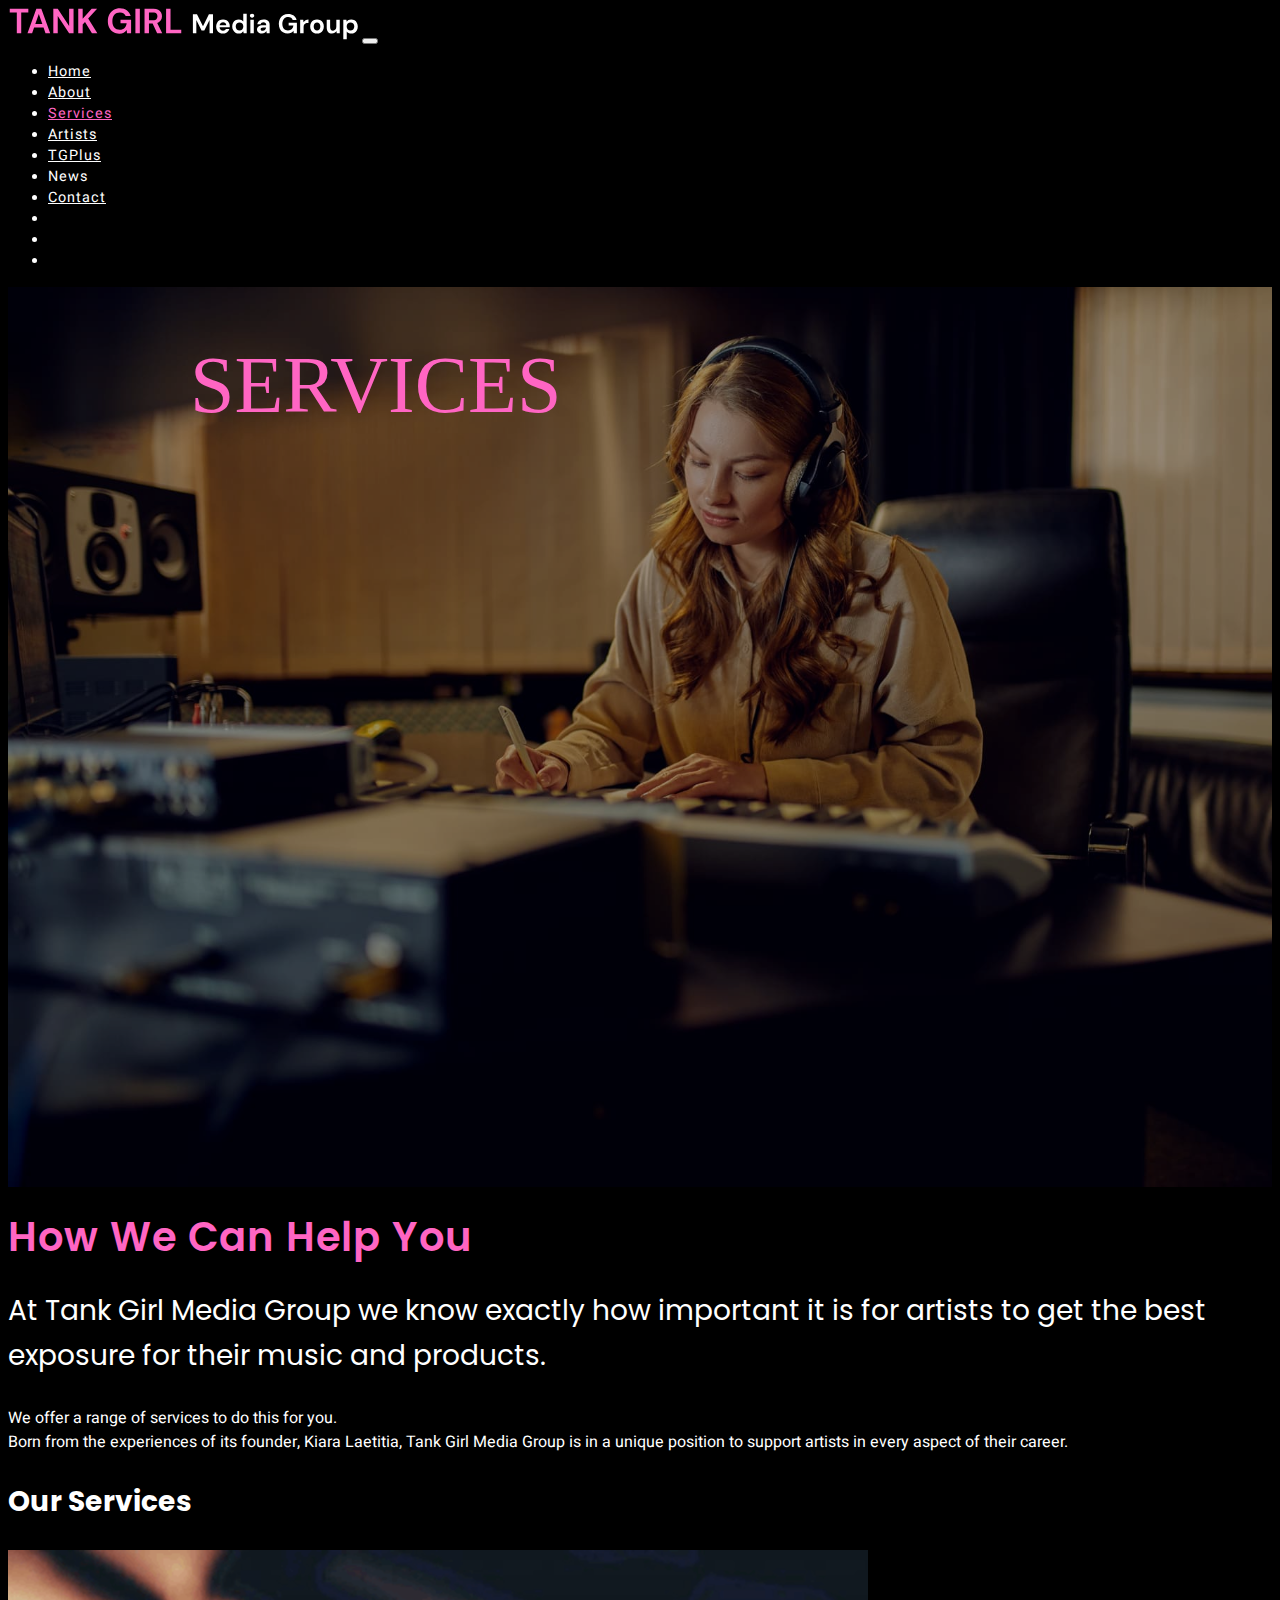
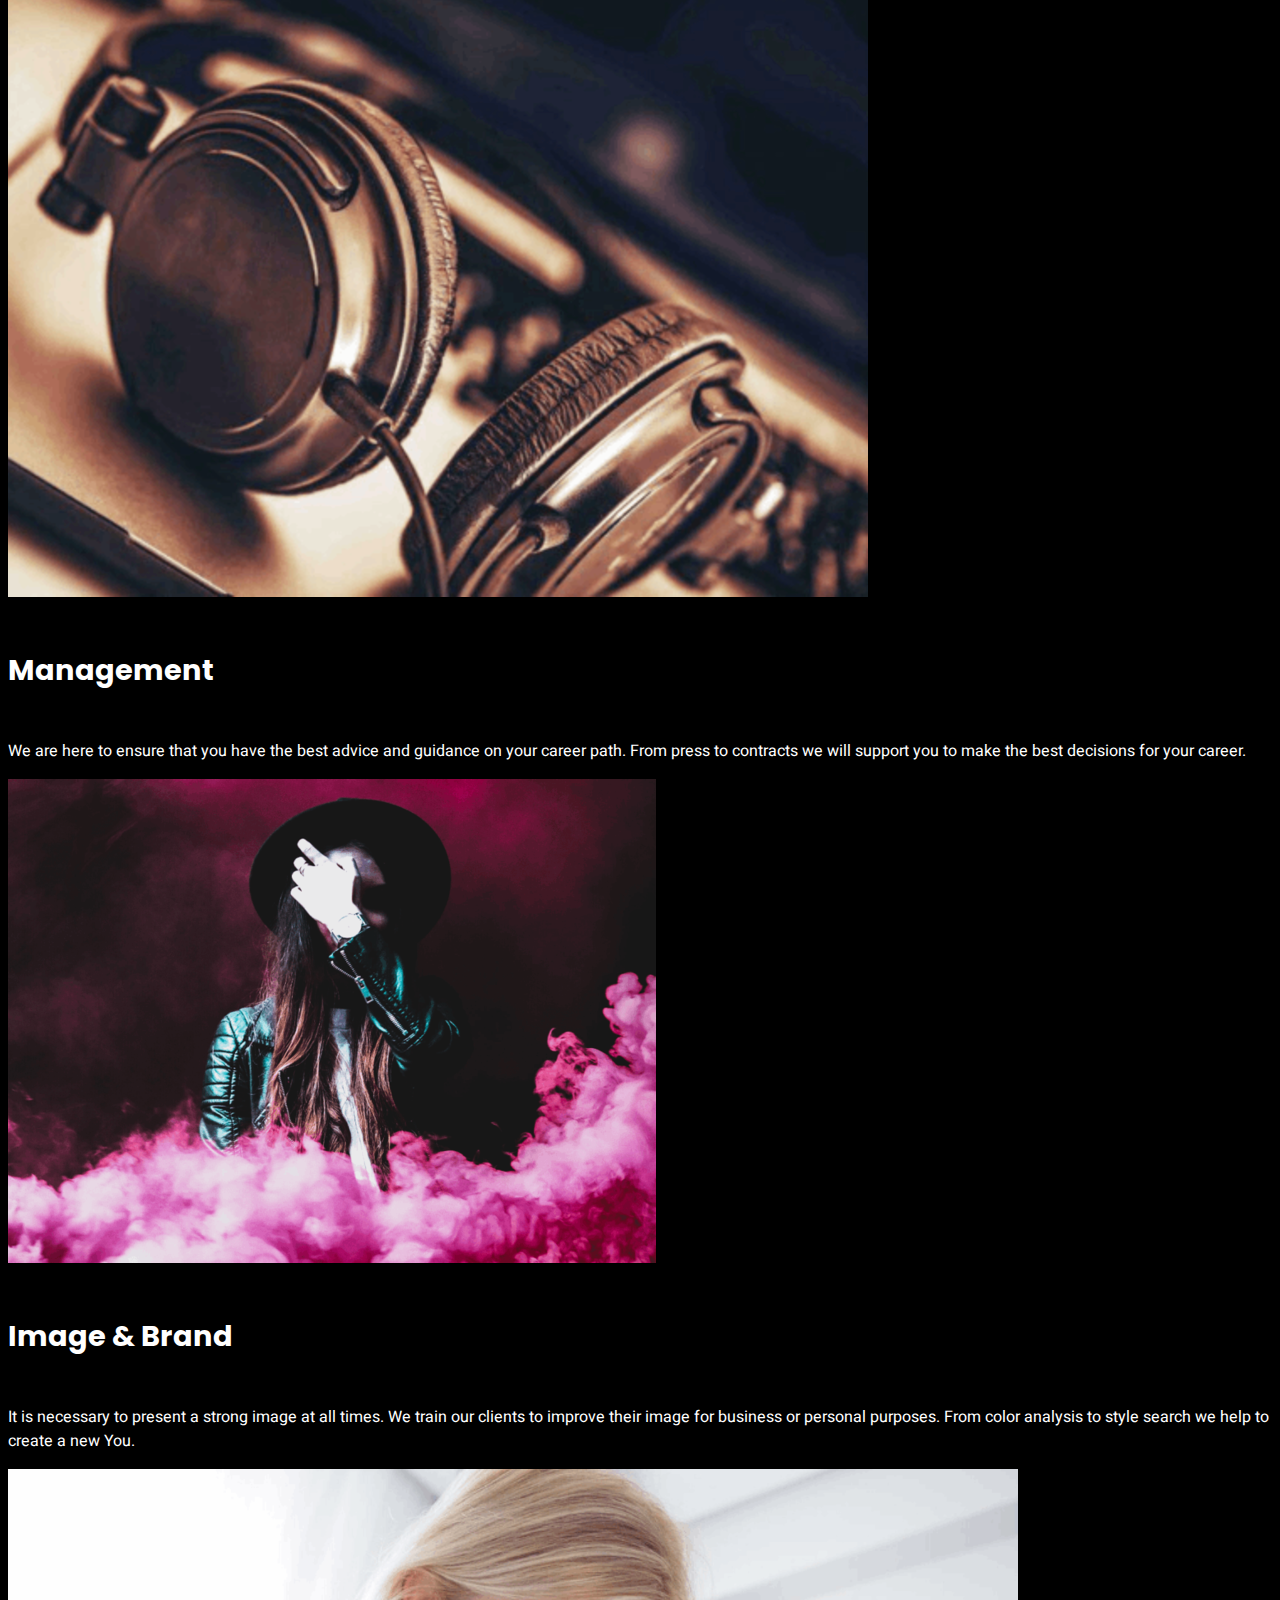
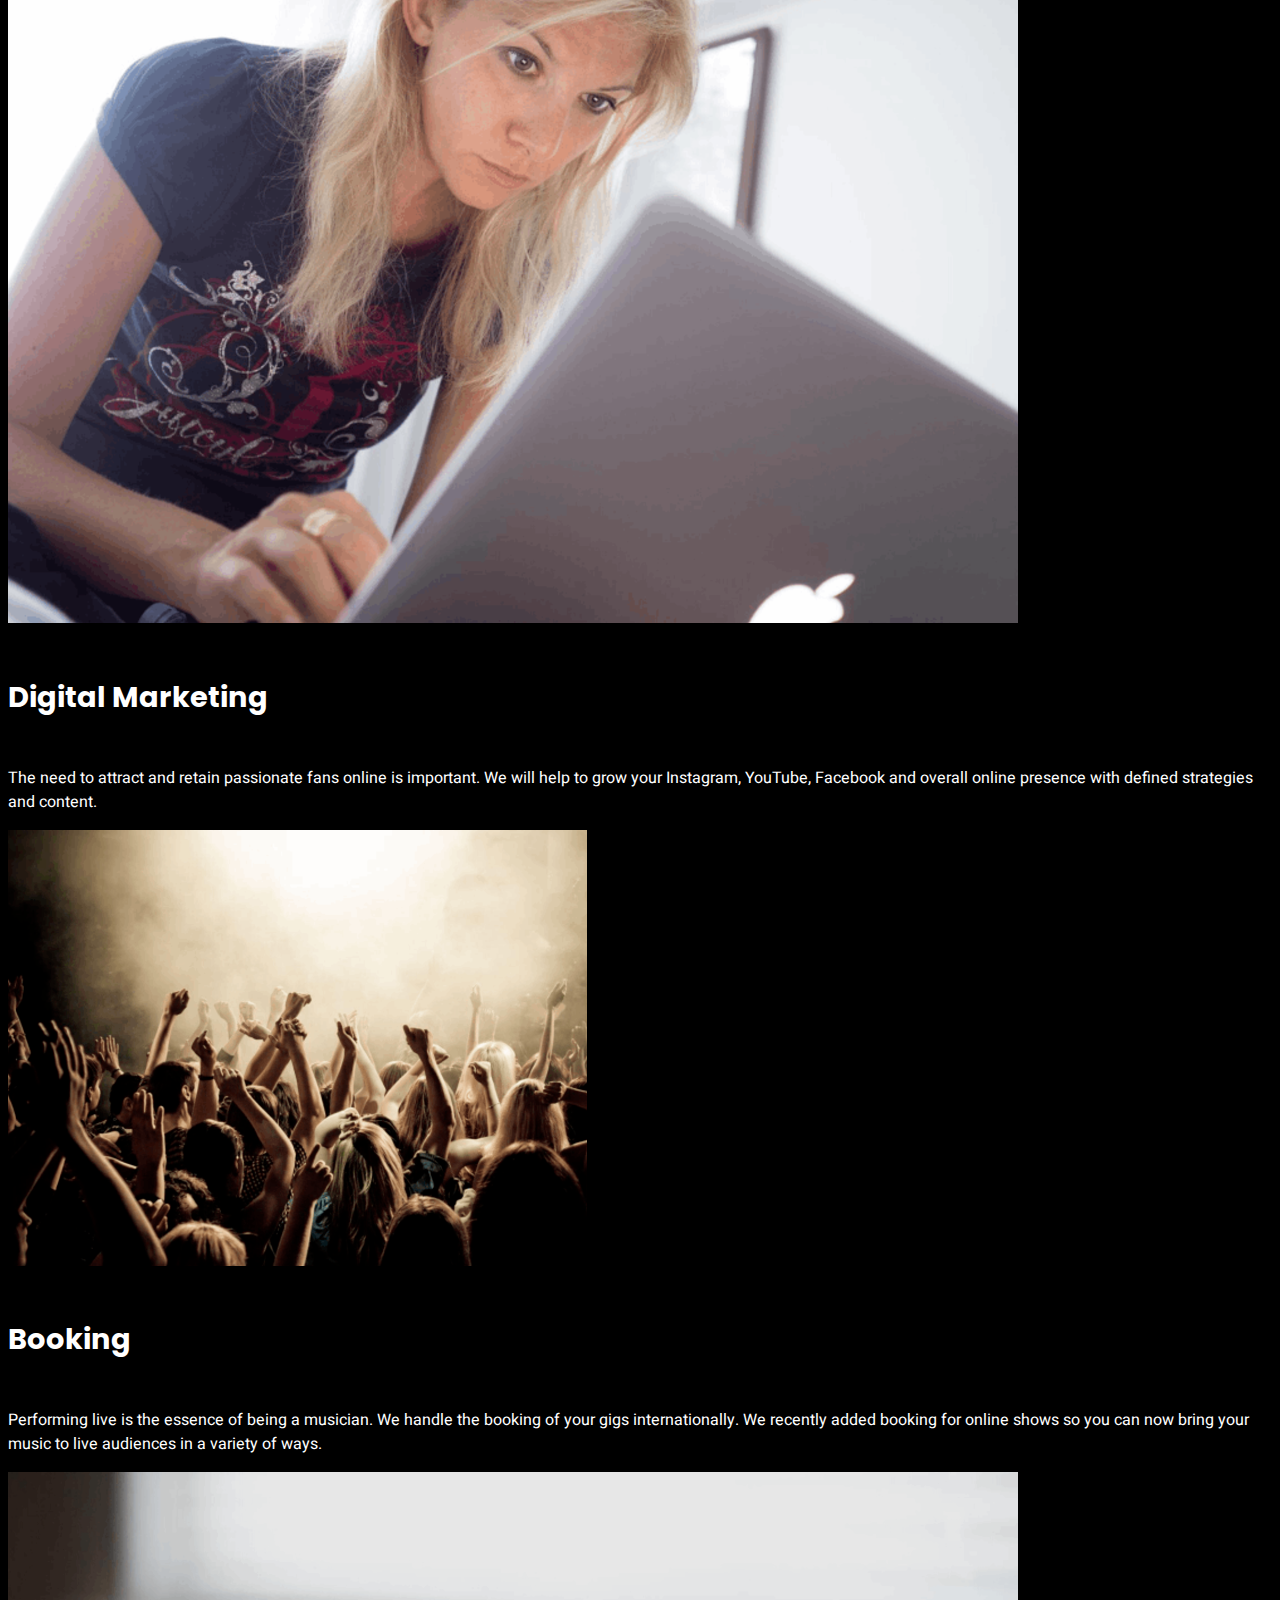
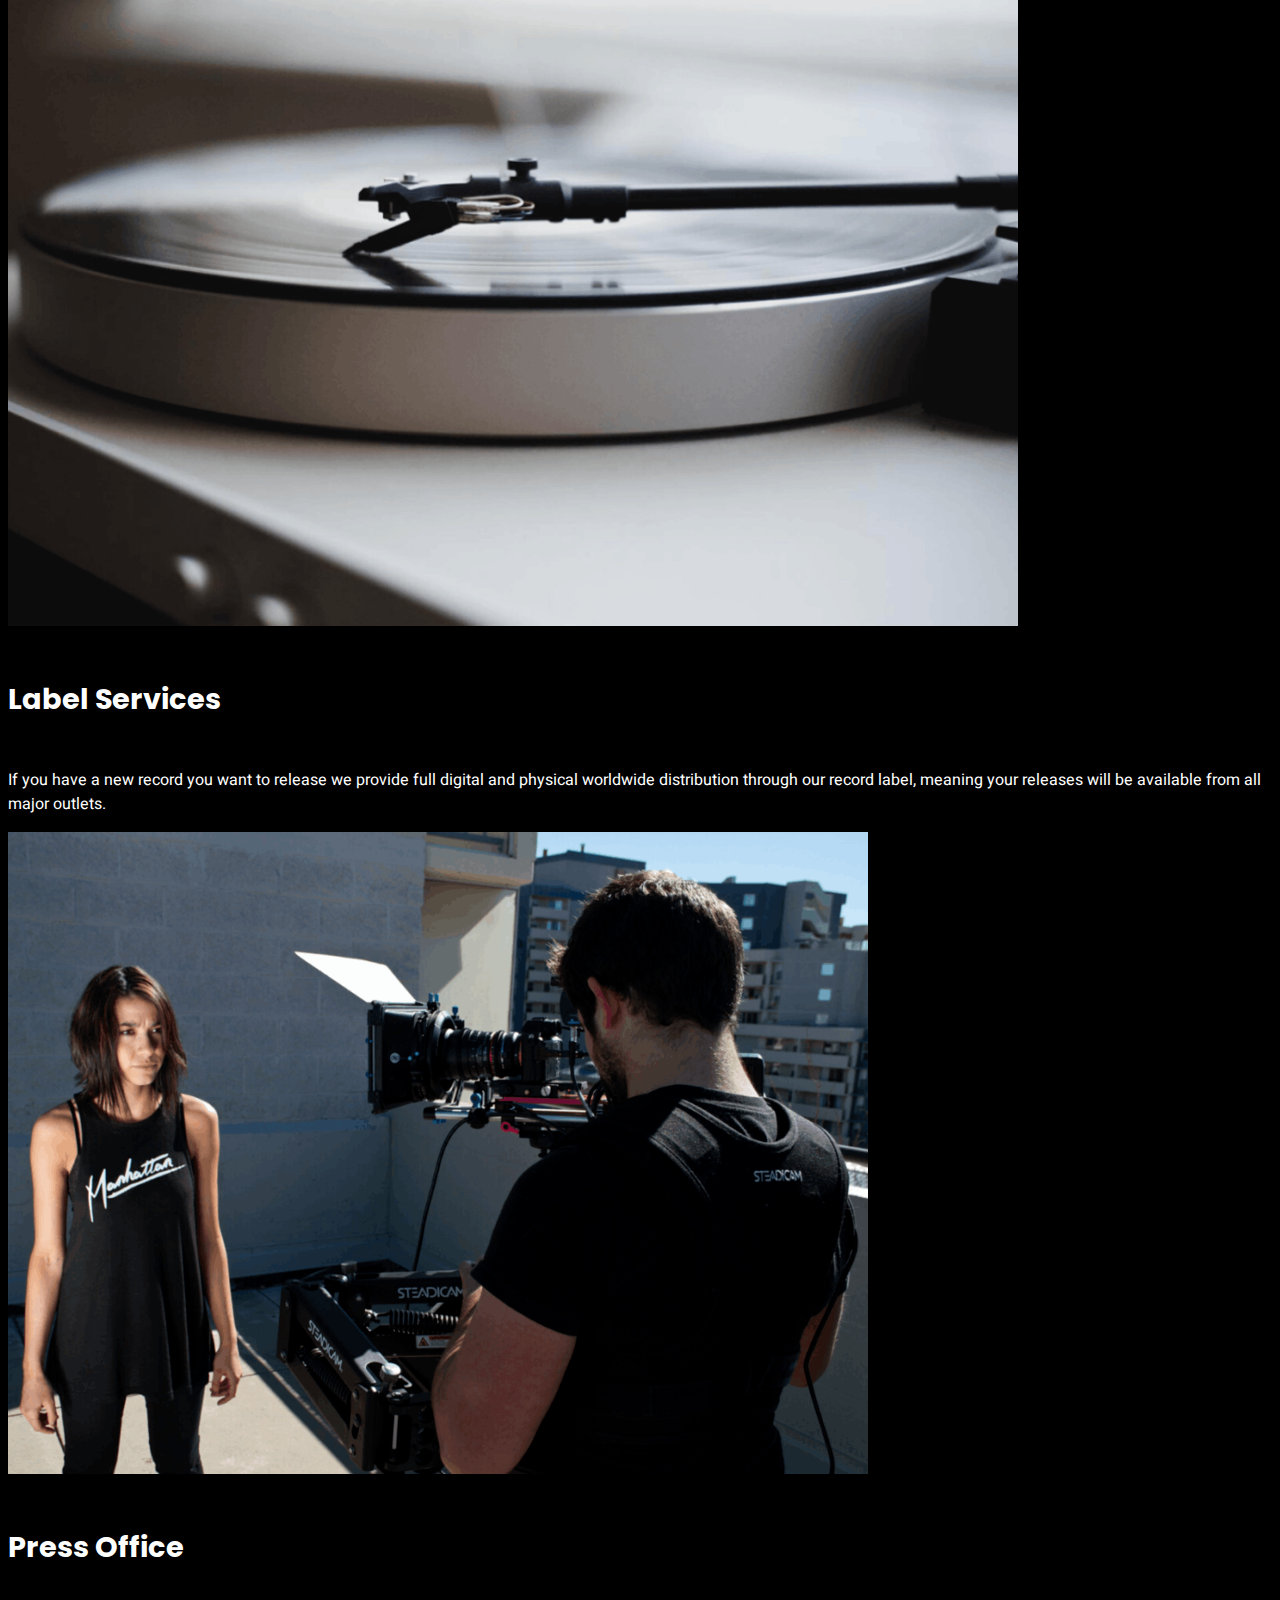
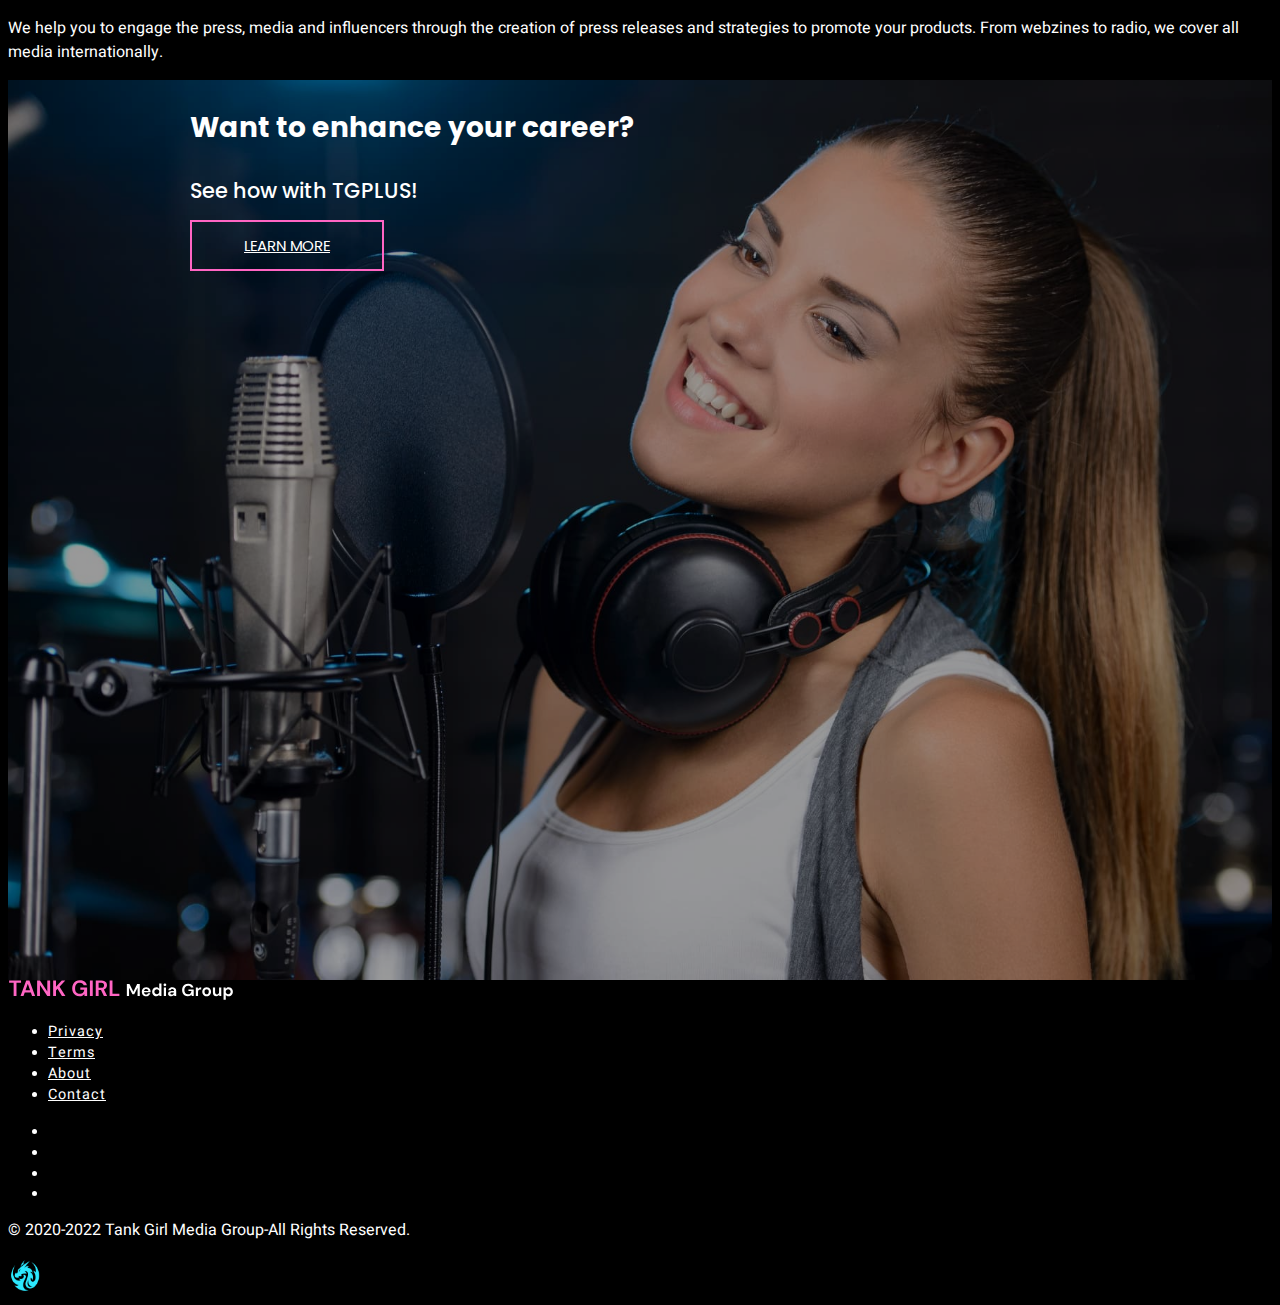
<file: services.html>
<!doctype html>
<html lang="en">
  <head>
    <meta charset="utf-8">
    <meta name="viewport" content="width=device-width, initial-scale=1">
    <title>Services</title>
    <link href="https://cdn.jsdelivr.net/npm/bootstrap@5.2.2/dist/css/bootstrap.min.css" rel="stylesheet" integrity="sha384-Zenh87qX5JnK2Jl0vWa8Ck2rdkQ2Bzep5IDxbcnCeuOxjzrPF/et3URy9Bv1WTRi" crossorigin="anonymous">
    <link href="main.css" rel="stylesheet">
    <link rel="preconnect" href="https://fonts.bunny.net">
    <link href="https://fonts.bunny.net/css?family=heebo:100,200,300,400,500,600,800,900|poppins:100,200,300,400,500,600,700,800,900" rel="stylesheet" />
    <link rel="stylesheet" href="https://cdnjs.cloudflare.com/ajax/libs/font-awesome/6.2.1/css/all.min.css" integrity="sha512-MV7K8+y+gLIBoVD59lQIYicR65iaqukzvf/nwasF0nqhPay5w/9lJmVM2hMDcnK1OnMGCdVK+iQrJ7lzPJQd1w==" crossorigin="anonymous" referrerpolicy="no-referrer" />
    </head>
  <body>
    <nav class="navbar navbar-expand-lg navbar-dark">
        <div class="container-fluid">
          <a class="navbar-brand" href="#"><img src="./img/tgmglogo.svg" alt="Tank Girl Media Group" width="350" class="img-fluid"></a>
          <button class="navbar-toggler" type="button" data-bs-toggle="collapse" data-bs-target="#navbarNav" aria-controls="navbarNav" aria-expanded="false" aria-label="Toggle navigation">
            <span class="navbar-toggler-icon"></span>
          </button>
          <div class="collapse navbar-collapse" id="navbarNav">
            <ul class="navbar-nav ms-auto">
              <li class="nav-item me-1">
                <a class="nav-link fw-semibold" href="index.html">Home</a>
              </li>
              <li class="nav-item me-1">
                <a class="nav-link fw-semibold" href="about.html">About</a>
              </li>
              <li class="nav-item me-1">
                <a class="nav-link fw-semibold active" aria-current="page" href="services.html">Services</a>
              </li>
              <li class="nav-item me-1">
                <a class="nav-link fw-semibold" href="artists.html">Artists</a>
              </li>
              <li class="nav-item me-1">
                <a class="nav-link fw-semibold" href="tgplus.html">TGPlus</a>
              </li>
              <li class="nav-item me-1">
                <a class="nav-link fw-semibold">News</a>
              </li>
              <li class="nav-item me-1">
                <a class="nav-link fw-semibold" href="contact.html">Contact</a>
              </li>
              <li class="nav-item me-1">
                <a class="nav-link fw-semibold" href="https://www.instagram.com/tankgirlmedia" target="_blank"><i class="fa-brands fa-instagram"></i></a>
              </li>
              <li class="nav-item me-1">
                <a class="nav-link" href="https://www.facebook.com/tankgirlmediagroup" target="_blank"><i class="fa-brands fa-facebook-f"></i></a>
              </li>
              <li class="nav-item me-1">
                <a class="nav-link fw-semibold" href="https://www.youtube.com/channel/UCm_2BwRnGPDP2FUybing98g?fbclid=IwAR1c67_C87K5xmK6_qZiJ5hV5jgKWA67SxGdUQSlT7gHW1nvTuMQrc-re3c" target="_blank"><i class="fa-brands fa-youtube"></i></a>
              </li>
            </ul>
          </div>
        </div>
      </nav>
      <!-- banner -->
      <div class="masthead" style="background-image: url('./img/services.jpg');">
        <div class="color-overlay d-flex justify-content-center align-items-center">
            <div class="singleCol container text-center">
                              <h1 class="pb-2 display-1 text-uppercase fw-bold text-white">Services</h1>

  
              </div>
          </div>
        </div>
        <!-- end banner -->
        <main>
          <!-- intro -->
            <section class="pt-5 pb-3">
                <div class="container">
                  <div class="row justify-content-center">
                    <div class="col col-md-9 text-center">
                      <h2>How We Can Help You</h2>
                    </div>
                    <div class="col-12 text-center">
                      <p class="intro">At Tank Girl Media Group we know exactly how important it is for artists to get the best exposure for their music and products.</p>
                      <p>We offer a range of services to do this for you.<br>  Born from the experiences of its founder, Kiara Laetitia, Tank Girl Media Group is in a unique position to support artists in every aspect of their career.</p>
                    </div>
                  </div>
                </div>
              </section>
              <!-- end intro -->
              <!-- team -->
            <div class="container">
                <div class="row">
                    <div class="col-12 text-center">
                        <h3 class="display-3 fw-light pb-4">Our Services</h3>
                      </div>
                      <!-- end teaam -->
                      <!-- management -->
                  <div class="col-12 col-lg-6 p-e5 mb-2">
                    <div class="card">
                      <img src="./img/management.png" class="card-img-top" alt="...">
                      <div class="card-body">
                        <h5 class="card-title fw-light">Management</h5>
                        <p class="card-text">We are here to ensure that you have the best advice and guidance on your career path. From press to contracts we will support you to make the best decisions for your career.</p>
                      </div>
                    </div>                 
                  </div>
                <!-- end management -->
                <!-- beatrice -->
                <div class="col-12 col-lg-6 p-e5 mb-2">
                  <div class="card">
                    <img src="./img/brand.png" class="card-img-top" alt="...">
                    <div class="card-body">
                      <h5 class="card-title fw-light">Image & Brand</h5>
                      <p class="card-text">It is necessary to present a strong image at all times. We train our clients to improve their image for business or personal purposes. From color analysis to style search we help to create a new You.</p>
                    </div>
                  </div>
                </div>
                <div class="col-12 col-lg-6 p-e5 mb-2">
                  <div class="card">
                    <img src="./img/marketing.png" class="card-img-top" alt="...">
                    <div class="card-body">
                      <h5 class="card-title fw-light">Digital Marketing</h5>
                      <p class="card-text">The need to attract and retain passionate fans online is important. We will help to grow your Instagram, YouTube, Facebook and overall online presence with defined strategies and content.</p>
                    </div>
                  </div>
                </div>
                <div class="col-12 col-lg-6 p-e5 mb-2">
                  <div class="card">
                    <img src="./img/booking.png" class="card-img-top" alt="...">
                    <div class="card-body">
                      <h5 class="card-title fw-light">Booking</h5>
                      <p class="card-text">Performing live is the essence of being a musician. We handle the booking of your gigs internationally. We recently added booking for online shows so you can now bring your music to live audiences in a variety of ways.</p>
                    </div>
                  </div>
                </div>
                <div class="col-12 col-lg-6 p-e5 mb-2">
                  <div class="card">
                    <img src="./img/label_services.png" class="card-img-top" alt="...">
                    <div class="card-body">
                      <h5 class="card-title fw-light">Label Services</h5>
                      <p class="card-text">If you have a new record you want to release we provide full digital and physical worldwide distribution through our record label, meaning your releases will be available from all major outlets.</p>
                    </div>
                  </div>
                </div>
                <div class="col-12 col-lg-6 p-e5 mb-2">
                  <div class="card">
                    <img src="./img/press.png" class="card-img-top" alt="...">
                    <div class="card-body">
                      <h5 class="card-title fw-light">Press Office</h5>
                      <p class="card-text">We help you to engage the press, media and influencers through the creation of press releases and strategies to promote your products. From webzines to radio, we cover all media internationally.</p>
                    </div>
                  </div>
                </div>
                </div>
              </div>

              <!-- end beatrice -->
              



              <section>
                <div class="masthead mt-4" style="background-image: url('./img/promo.jpg');">
                  <div class="color-overlay d-flex justify-content-center align-items-center">
                      <div class="singleCol container text-center">
                           <h3 class="pb-2 display-5 fw-semibold text-white">Want to enhance your career?</h3>
                      <h4 class="pb-2 display-6 fw-light text-white">See how with TGPLUS!</h4>
                        <a href="tgplus.html"
                          class="btn btn-mod btn-border btn-large">LEARN MORE</a>
                        </div>
                    </div>
                  </div>
              </section>

 <!-- end promo -->

        </main>
 

          <!--links -->
          <div class="container text-center mt-3">
            <div class="row justify-content-center">
                <div class="col">
                 <img src="./img/tgmglogo.svg" width="225" alt="tank girl media group logo" class="mb-2">
                  <ul class="nav justify-content-center">
                    <li class="nav-item">
                      <a class="nav-link" href="privacy.html">Privacy</a>
                    </li>
                    <li class="nav-item">
                      <a class="nav-link" href="terms.html">Terms</a>
                    </li>
                    <li class="nav-item">
                      <a class="nav-link" href="about.html">About</a>
                    </li>
                    <li class="nav-item">
                      <a class="nav-link" href="contact.html">Contact</a>
                    </li>
                  </ul>
                </div>
              </div>
            </div>
        </div>
        <ul class=" social nav justify-content-center mb-3">
          <li class="nav-item">
            <a class="nav-link"  href="https://www.instagram.com/tankgirlmedia" target="_blank"><i class="fa-brands fa-instagram"></i></a>
          </li>
          <li class="nav-item">
            <a class="nav-link" href="https://www.facebook.com/tankgirlmediagroup" target="_blank"><i class="fa-brands fa-facebook-f"></i></a>
          </li>
          <li class="nav-item">
            <a class="nav-link" href="https://www.youtube.com/channel/UCm_2BwRnGPDP2FUybing98g?fbclid=IwAR1c67_C87K5xmK6_qZiJ5hV5jgKWA67SxGdUQSlT7gHW1nvTuMQrc-re3c" target="_blank"><i class="fa-brands fa-youtube"></i></a>
          </li>
          <li class="nav-item">
          </li>
        </ul>

          <!-- end links -->


          <!-- footer -->
          <footer>
            <div class="container text-center">
              <div class="row">
                <div class="col">
                  <p class="small">&copy; 2020-2022 Tank Girl Media Group-All Rights Reserved. </p>
                  <div class="col mt-2 mb-2"><a href="https://dragonfiredesignstudio.com" target="_blank"><img src="./img/df small footer logo.png" width="32" height="35" class="text-center"/></a> 
                  </div></div>
                </div>
              </div>
            </div>
          </footer>

          <!-- end footer -->




          

        </main>
    <script src="https://cdn.jsdelivr.net/npm/bootstrap@5.2.2/dist/js/bootstrap.bundle.min.js" integrity="sha384-OERcA2EqjJCMA+/3y+gxIOqMEjwtxJY7qPCqsdltbNJuaOe923+mo//f6V8Qbsw3" crossorigin="anonymous"></script>
  </body>
</html>
</file>
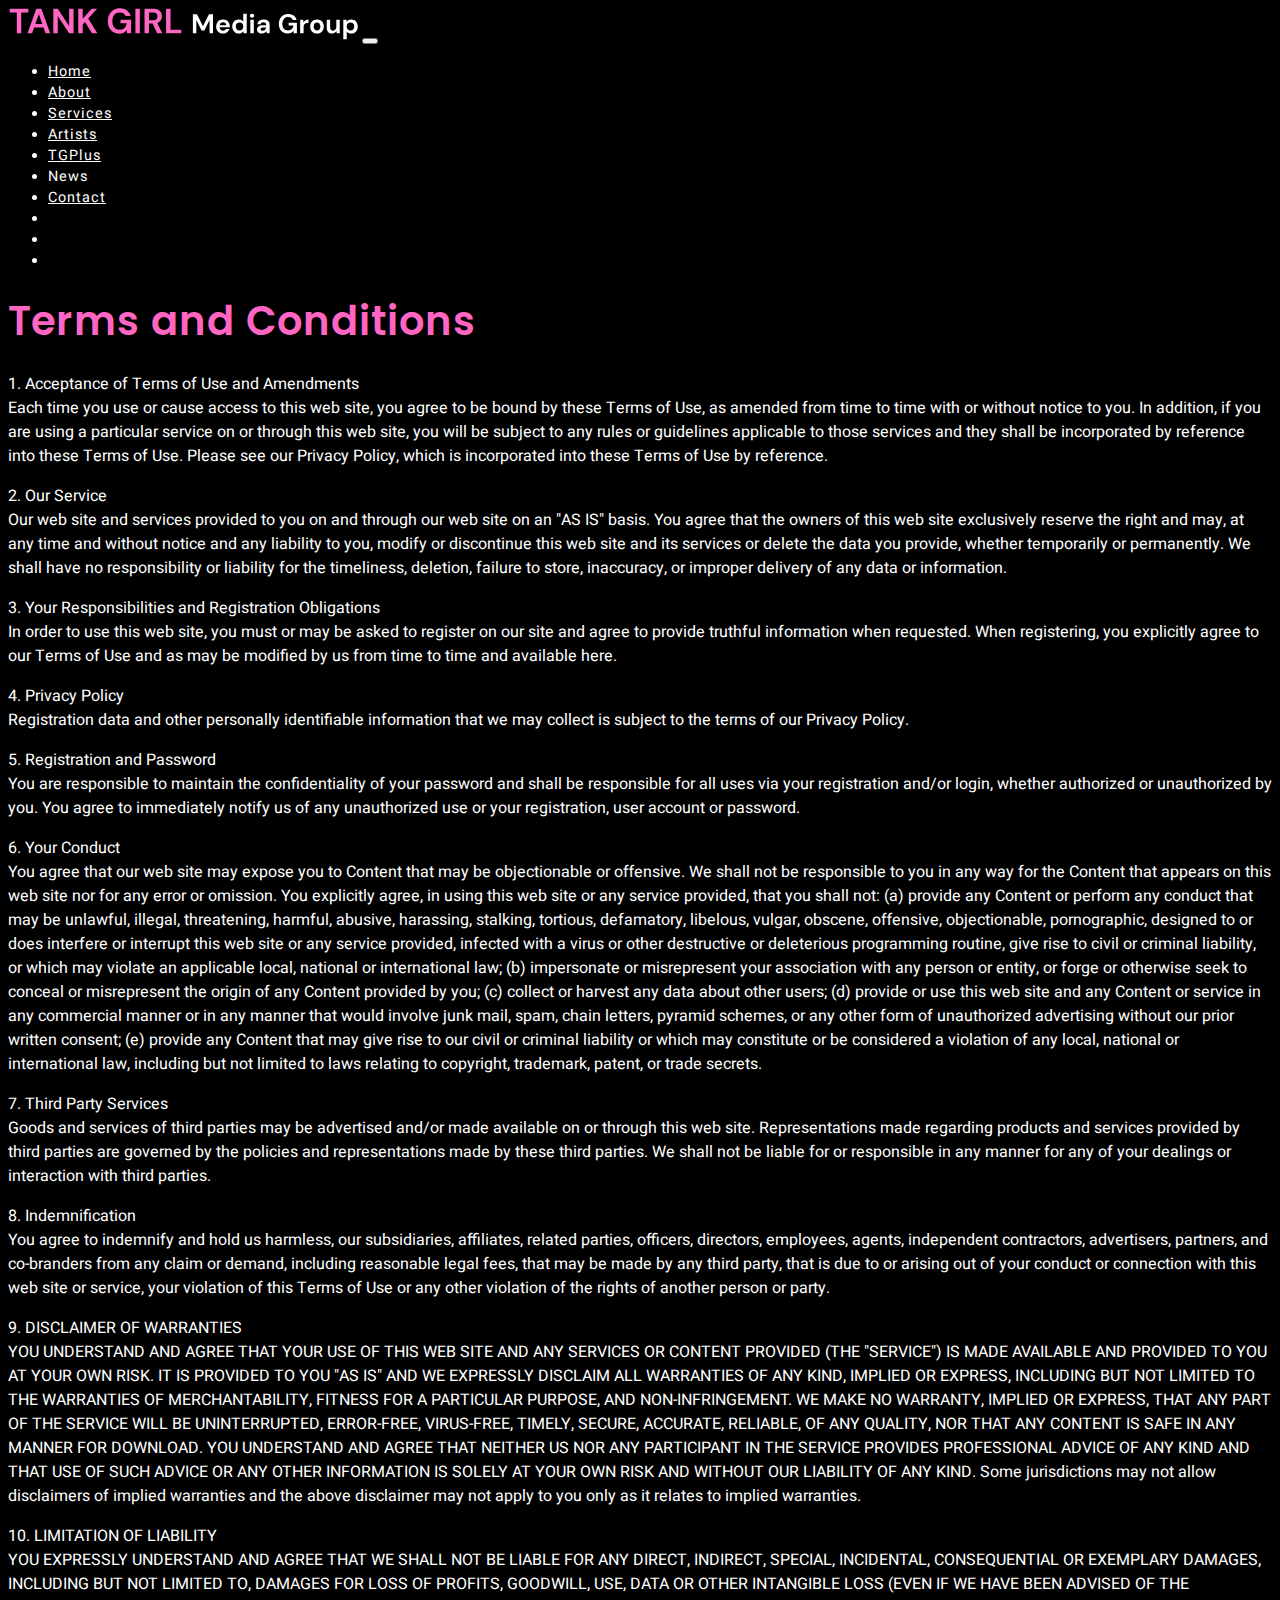
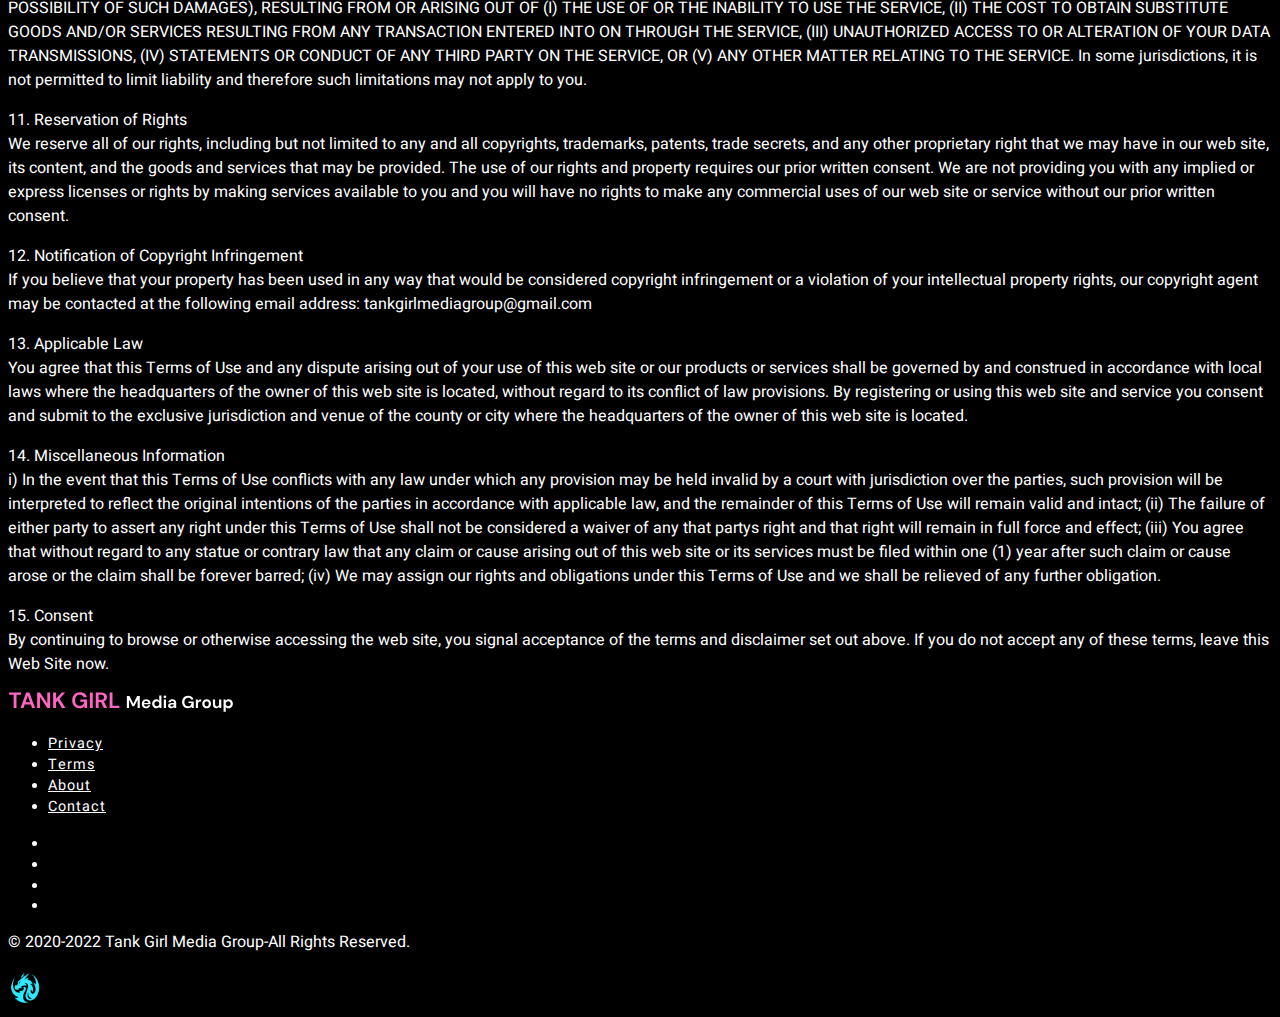
<file: terms.html>
<!doctype html>
<html lang="en">
  <head>
    <meta charset="utf-8">
    <meta name="viewport" content="width=device-width, initial-scale=1">
    <title>Terms</title>
    <link href="https://cdn.jsdelivr.net/npm/bootstrap@5.2.2/dist/css/bootstrap.min.css" rel="stylesheet" integrity="sha384-Zenh87qX5JnK2Jl0vWa8Ck2rdkQ2Bzep5IDxbcnCeuOxjzrPF/et3URy9Bv1WTRi" crossorigin="anonymous">
    <link href="main.css" rel="stylesheet">
    <link rel="preconnect" href="https://fonts.bunny.net">
    <link href="https://fonts.bunny.net/css?family=heebo:100,200,300,400,500,600,800,900|poppins:100,200,300,400,500,600,700,800,900" rel="stylesheet" />
    <link rel="stylesheet" href="https://cdnjs.cloudflare.com/ajax/libs/font-awesome/6.2.1/css/all.min.css" integrity="sha512-MV7K8+y+gLIBoVD59lQIYicR65iaqukzvf/nwasF0nqhPay5w/9lJmVM2hMDcnK1OnMGCdVK+iQrJ7lzPJQd1w==" crossorigin="anonymous" referrerpolicy="no-referrer" />
    </head>
  <body>
    <nav class="navbar navbar-expand-lg navbar-dark">
        <div class="container-fluid">
          <a class="navbar-brand" href="#"><img src="./img/tgmglogo.svg" alt="Tank Girl Media Group" width="350" class="img-fluid"></a>
          <button class="navbar-toggler" type="button" data-bs-toggle="collapse" data-bs-target="#navbarNav" aria-controls="navbarNav" aria-expanded="false" aria-label="Toggle navigation">
            <span class="navbar-toggler-icon"></span>
          </button>
          <div class="collapse navbar-collapse" id="navbarNav">
            <ul class="navbar-nav ms-auto">
              <li class="nav-item me-1">
                <a class="nav-link fw-semibold" href="index.html">Home</a>
              </li>
              <li class="nav-item me-1">
                <a class="nav-link fw-semibold" href="about.html">About</a>
              </li>
              <li class="nav-item me-1">
                <a class="nav-link fw-semibold" href="services.html">Services</a>
              </li>
              <li class="nav-item me-1">
                <a class="nav-link fw-semibold" href="artists.html">Artists</a>
              </li>
              <li class="nav-item me-1">
                <a class="nav-link fw-semibold" href="tgplus.html">TGPlus</a>
              </li>
              <li class="nav-item me-1">
                <a class="nav-link fw-semibold">News</a>
              </li>
              <li class="nav-item me-1">
                <a class="nav-link fw-semibold" href="contact.html">Contact</a>
              </li>
              <li class="nav-item me-1">
                <a class="nav-link fw-semibold" href="https://www.instagram.com/tankgirlmedia" target="_blank"><i class="fa-brands fa-instagram"></i></a>
              </li>
              <li class="nav-item me-1">
                <a class="nav-link" href="https://www.facebook.com/tankgirlmediagroup" target="_blank"><i class="fa-brands fa-facebook-f"></i></a>
              </li>
              <li class="nav-item me-1">
                <a class="nav-link fw-semibold" href="https://www.youtube.com/channel/UCm_2BwRnGPDP2FUybing98g?fbclid=IwAR1c67_C87K5xmK6_qZiJ5hV5jgKWA67SxGdUQSlT7gHW1nvTuMQrc-re3c" target="_blank"><i class="fa-brands fa-youtube"></i></a>
              </li>
            </ul>
          </div>
        </div>
      </nav>
      <!-- banner -->

        <!-- end banner -->
        <main>
          <!-- intro -->
            <section class="pt-5 pb-3">
                <div class="container">
                  <div class="row justify-content-center">
                    <div class="col col-md-9 text-center">
                      <h2>Terms and Conditions</h2>
                    </div>
                    <div class="col-12">
                      <p>1. Acceptance of Terms of Use and Amendments<br>
                        Each time you use or cause access to this web site, you agree to be bound by these Terms of Use, as amended from time to time with or without notice to you. In addition, if you are using a particular service on or through this web site, you will be subject to any rules or guidelines applicable to those services and they shall be incorporated by reference into these Terms of Use. Please see our Privacy Policy, which is incorporated into these Terms of Use by reference.</p>
                      <p>2. Our Service<br>
                        Our web site and services provided to you on and through our web site on an "AS IS" basis. You agree that the owners of this web site exclusively reserve the right and may, at any time and without notice and any liability to you, modify or discontinue this web site and its services or delete the data you provide, whether temporarily or permanently. We shall have no responsibility or liability for the timeliness, deletion, failure to store, inaccuracy, or improper delivery of any data or information.</p>
                      <p>3. Your Responsibilities and Registration Obligations<br>
                        In order to use this web site, you must or may be asked to register on our site and agree to provide truthful information when requested. When registering, you explicitly agree to our Terms of Use and as may be modified by us from time to time and available here.</p>
                      <p>4. Privacy Policy<br>
                        Registration data and other personally identifiable information that we may collect is subject to the terms of our Privacy Policy.</p>
                      <p>5. Registration and Password<br>
                        You are responsible to maintain the confidentiality of your password and shall be responsible for all uses via your registration and/or login, whether authorized or unauthorized by you. You agree to immediately notify us of any unauthorized use or your registration, user account or password.</p>
                      <p>6. Your Conduct<br>
                        You agree that our web site may expose you to Content that may be objectionable or offensive. We shall not be responsible to you in any way for the Content that appears on this web site nor for any error or omission. You explicitly agree, in using this web site or any service provided, that you shall not: (a) provide any Content or perform any conduct that may be unlawful, illegal, threatening, harmful, abusive, harassing, stalking, tortious, defamatory, libelous, vulgar, obscene, offensive, objectionable, pornographic, designed to or does interfere or interrupt this web site or any service provided, infected with a virus or other destructive or deleterious programming routine, give rise to civil or criminal liability, or which may violate an applicable local, national or international law; (b) impersonate or misrepresent your association with any person or entity, or forge or otherwise seek to conceal or misrepresent the origin of any Content provided by you; (c) collect or harvest any data about other users; (d) provide or use this web site and any Content or service in any commercial manner or in any manner that would involve junk mail, spam, chain letters, pyramid schemes, or any other form of unauthorized advertising without our prior written consent; (e) provide any Content that may give rise to our civil or criminal liability or which may constitute or be considered a violation of any local, national or international law, including but not limited to laws relating to copyright, trademark, patent, or trade secrets.</p>
                      <p>7. Third Party Services<br>
                        Goods and services of third parties may be advertised and/or made available on or through this web site. Representations made regarding products and services provided by third parties are governed by the policies and representations made by these third parties. We shall not be liable for or responsible in any manner for any of your dealings or interaction with third parties.</p>
                      <p>8. Indemnification<br>
                        You agree to indemnify and hold us harmless, our subsidiaries, affiliates, related parties, officers, directors, employees, agents, independent contractors, advertisers, partners, and co-branders from any claim or demand, including reasonable legal fees, that may be made by any third party, that is due to or arising out of your conduct or connection with this web site or service, your violation of this Terms of Use or any other violation of the rights of another person or party.</p>
                      <p>9. DISCLAIMER OF WARRANTIES<br>
                        YOU UNDERSTAND AND AGREE THAT YOUR USE OF THIS WEB SITE AND ANY SERVICES OR CONTENT PROVIDED (THE "SERVICE") IS MADE AVAILABLE AND PROVIDED TO YOU AT YOUR OWN RISK. IT IS PROVIDED TO YOU "AS IS" AND WE EXPRESSLY DISCLAIM ALL WARRANTIES OF ANY KIND, IMPLIED OR EXPRESS, INCLUDING BUT NOT LIMITED TO THE WARRANTIES OF MERCHANTABILITY, FITNESS FOR A PARTICULAR PURPOSE, AND NON-INFRINGEMENT. WE MAKE NO WARRANTY, IMPLIED OR EXPRESS, THAT ANY PART OF THE SERVICE WILL BE UNINTERRUPTED, ERROR-FREE, VIRUS-FREE, TIMELY, SECURE, ACCURATE, RELIABLE, OF ANY QUALITY, NOR THAT ANY CONTENT IS SAFE IN ANY MANNER FOR DOWNLOAD. YOU UNDERSTAND AND AGREE THAT NEITHER US NOR ANY PARTICIPANT IN THE SERVICE PROVIDES PROFESSIONAL ADVICE OF ANY KIND AND THAT USE OF SUCH ADVICE OR ANY OTHER INFORMATION IS SOLELY AT YOUR OWN RISK AND WITHOUT OUR LIABILITY OF ANY KIND. Some jurisdictions may not allow disclaimers of implied warranties and the above disclaimer may not apply to you only as it relates to implied warranties.</p>
                      <p>10. LIMITATION OF LIABILITY<br>
                        YOU EXPRESSLY UNDERSTAND AND AGREE THAT WE SHALL NOT BE LIABLE FOR ANY DIRECT, INDIRECT, SPECIAL, INCIDENTAL, CONSEQUENTIAL OR EXEMPLARY DAMAGES, INCLUDING BUT NOT LIMITED TO, DAMAGES FOR LOSS OF PROFITS, GOODWILL, USE, DATA OR OTHER INTANGIBLE LOSS (EVEN IF WE HAVE BEEN ADVISED OF THE POSSIBILITY OF SUCH DAMAGES), RESULTING FROM OR ARISING OUT OF (I) THE USE OF OR THE INABILITY TO USE THE SERVICE, (II) THE COST TO OBTAIN SUBSTITUTE GOODS AND/OR SERVICES RESULTING FROM ANY TRANSACTION ENTERED INTO ON THROUGH THE SERVICE, (III) UNAUTHORIZED ACCESS TO OR ALTERATION OF YOUR DATA TRANSMISSIONS, (IV) STATEMENTS OR CONDUCT OF ANY THIRD PARTY ON THE SERVICE, OR (V) ANY OTHER MATTER RELATING TO THE SERVICE. In some jurisdictions, it is not permitted to limit liability and therefore such limitations may not apply to you.</p>
                      <p>11. Reservation of Rights<br>
                        We reserve all of our rights, including but not limited to any and all copyrights, trademarks, patents, trade secrets, and any other proprietary right that we may have in our web site, its content, and the goods and services that may be provided. The use of our rights and property requires our prior written consent. We are not providing you with any implied or express licenses or rights by making services available to you and you will have no rights to make any commercial uses of our web site or service without our prior written consent.</p>
                      <p>12. Notification of Copyright Infringement<br>
                        If you believe that your property has been used in any way that would be considered copyright infringement or a violation of your intellectual property rights, our copyright agent may be contacted at the following email address: tankgirlmediagroup@gmail.com</p>
                      <p>13. Applicable Law<br>
                        You agree that this Terms of Use and any dispute arising out of your use of this web site or our products or services shall be governed by and construed in accordance with local laws where the headquarters of the owner of this web site is located, without regard to its conflict of law provisions. By registering or using this web site and service you consent and submit to the exclusive jurisdiction and venue of the county or city where the headquarters of the owner of this web site is located.</p>
                      <p>14. Miscellaneous Information<br>
                        i) In the event that this Terms of Use conflicts with any law under which any provision may be held invalid by a court with jurisdiction over the parties, such provision will be interpreted to reflect the original intentions of the parties in accordance with applicable law, and the remainder of this Terms of Use will remain valid and intact; (ii) The failure of either party to assert any right under this Terms of Use shall not be considered a waiver of any that partys right and that right will remain in full force and effect; (iii) You agree that without regard to any statue or contrary law that any claim or cause arising out of this web site or its services must be filed within one (1) year after such claim or cause arose or the claim shall be forever barred; (iv) We may assign our rights and obligations under this Terms of Use and we shall be relieved of any further obligation.</p>
                      <p>15. Consent<br>
                        By continuing to browse or otherwise accessing the web site, you signal acceptance of the terms and disclaimer set out above. If you do not accept any of these terms, leave this Web Site now.</p>

                    </div>
                  </div>
                </div>
              </section>
              <!-- end intro -->

              





        </main>
 

          <!--links -->
          <div class="container text-center mt-3">
            <div class="row justify-content-center">
                <div class="col">
                 <img src="./img/tgmglogo.svg" width="225" alt="tank girl media group logo" class="mb-2">
                  <ul class="nav justify-content-center">
                    <li class="nav-item">
                      <a class="nav-link" href="privacy.html">Privacy</a>
                    </li>
                    <li class="nav-item">
                      <a class="nav-link" href="terms.html">Terms</a>
                    </li>
                    <li class="nav-item">
                      <a class="nav-link" href="about.html">About</a>
                    </li>
                    <li class="nav-item">
                      <a class="nav-link" href="contact.html">Contact</a>
                    </li>
                  </ul>
                </div>
              </div>
            </div>
        </div>
        <ul class=" social nav justify-content-center mb-3">
          <li class="nav-item">
            <a class="nav-link"  href="https://www.instagram.com/tankgirlmedia" target="_blank"><i class="fa-brands fa-instagram"></i></a>
          </li>
          <li class="nav-item">
            <a class="nav-link" href="https://www.facebook.com/tankgirlmediagroup" target="_blank"><i class="fa-brands fa-facebook-f"></i></a>
          </li>
          <li class="nav-item">
            <a class="nav-link" href="https://www.youtube.com/channel/UCm_2BwRnGPDP2FUybing98g?fbclid=IwAR1c67_C87K5xmK6_qZiJ5hV5jgKWA67SxGdUQSlT7gHW1nvTuMQrc-re3c" target="_blank"><i class="fa-brands fa-youtube"></i></a>
          </li>
          <li class="nav-item">
          </li>
        </ul>

          <!-- end links -->


          <!-- footer -->
          <footer>
            <div class="container text-center">
              <div class="row">
                <div class="col">
                  <p class="small">&copy; 2020-2022 Tank Girl Media Group-All Rights Reserved. </p>
                  <div class="col mt-2 mb-2"><a href="https://dragonfiredesignstudio.com" target="_blank"><img src="./img/df small footer logo.png" width="32" height="35" class="text-center"/></a> 
                  </div></div>
                </div>
              </div>
            </div>
          </footer>

          <!-- end footer -->




          

        </main>
    <script src="https://cdn.jsdelivr.net/npm/bootstrap@5.2.2/dist/js/bootstrap.bundle.min.js" integrity="sha384-OERcA2EqjJCMA+/3y+gxIOqMEjwtxJY7qPCqsdltbNJuaOe923+mo//f6V8Qbsw3" crossorigin="anonymous"></script>
  </body>
</html>
</file>
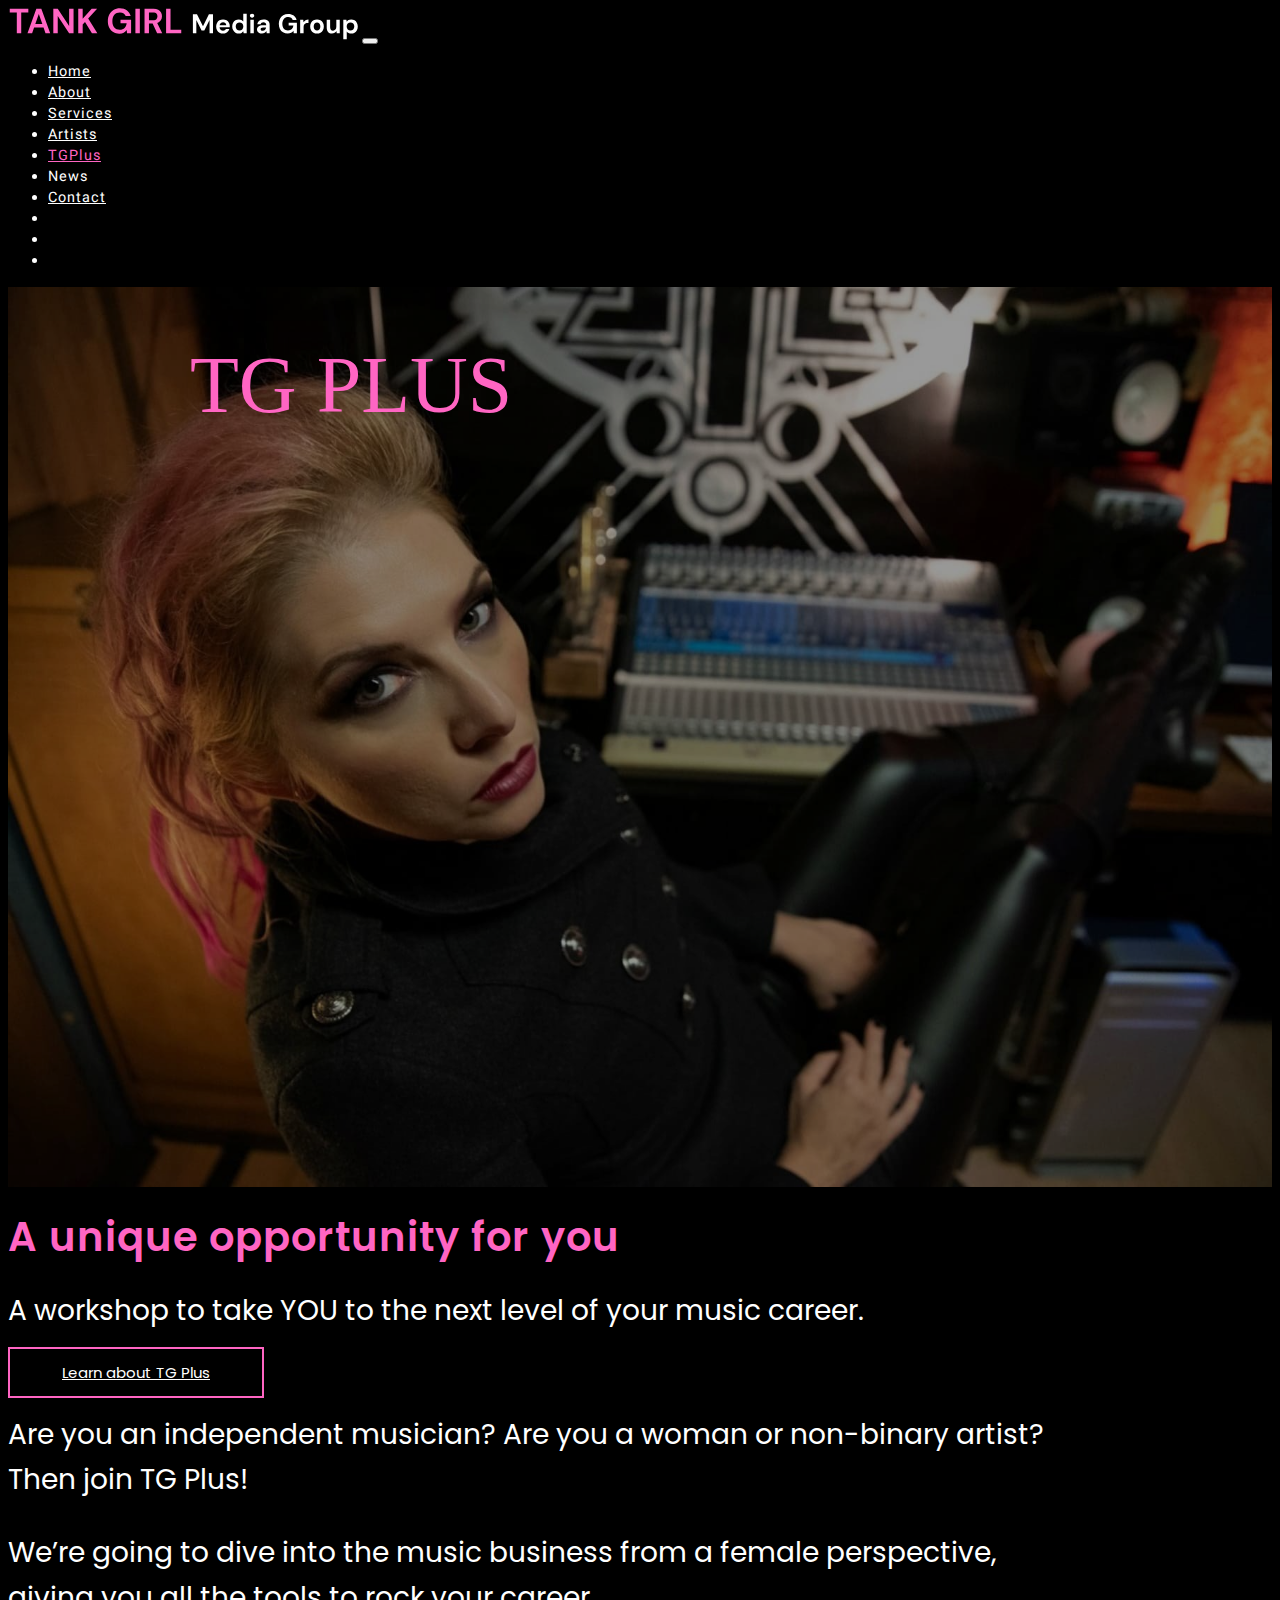
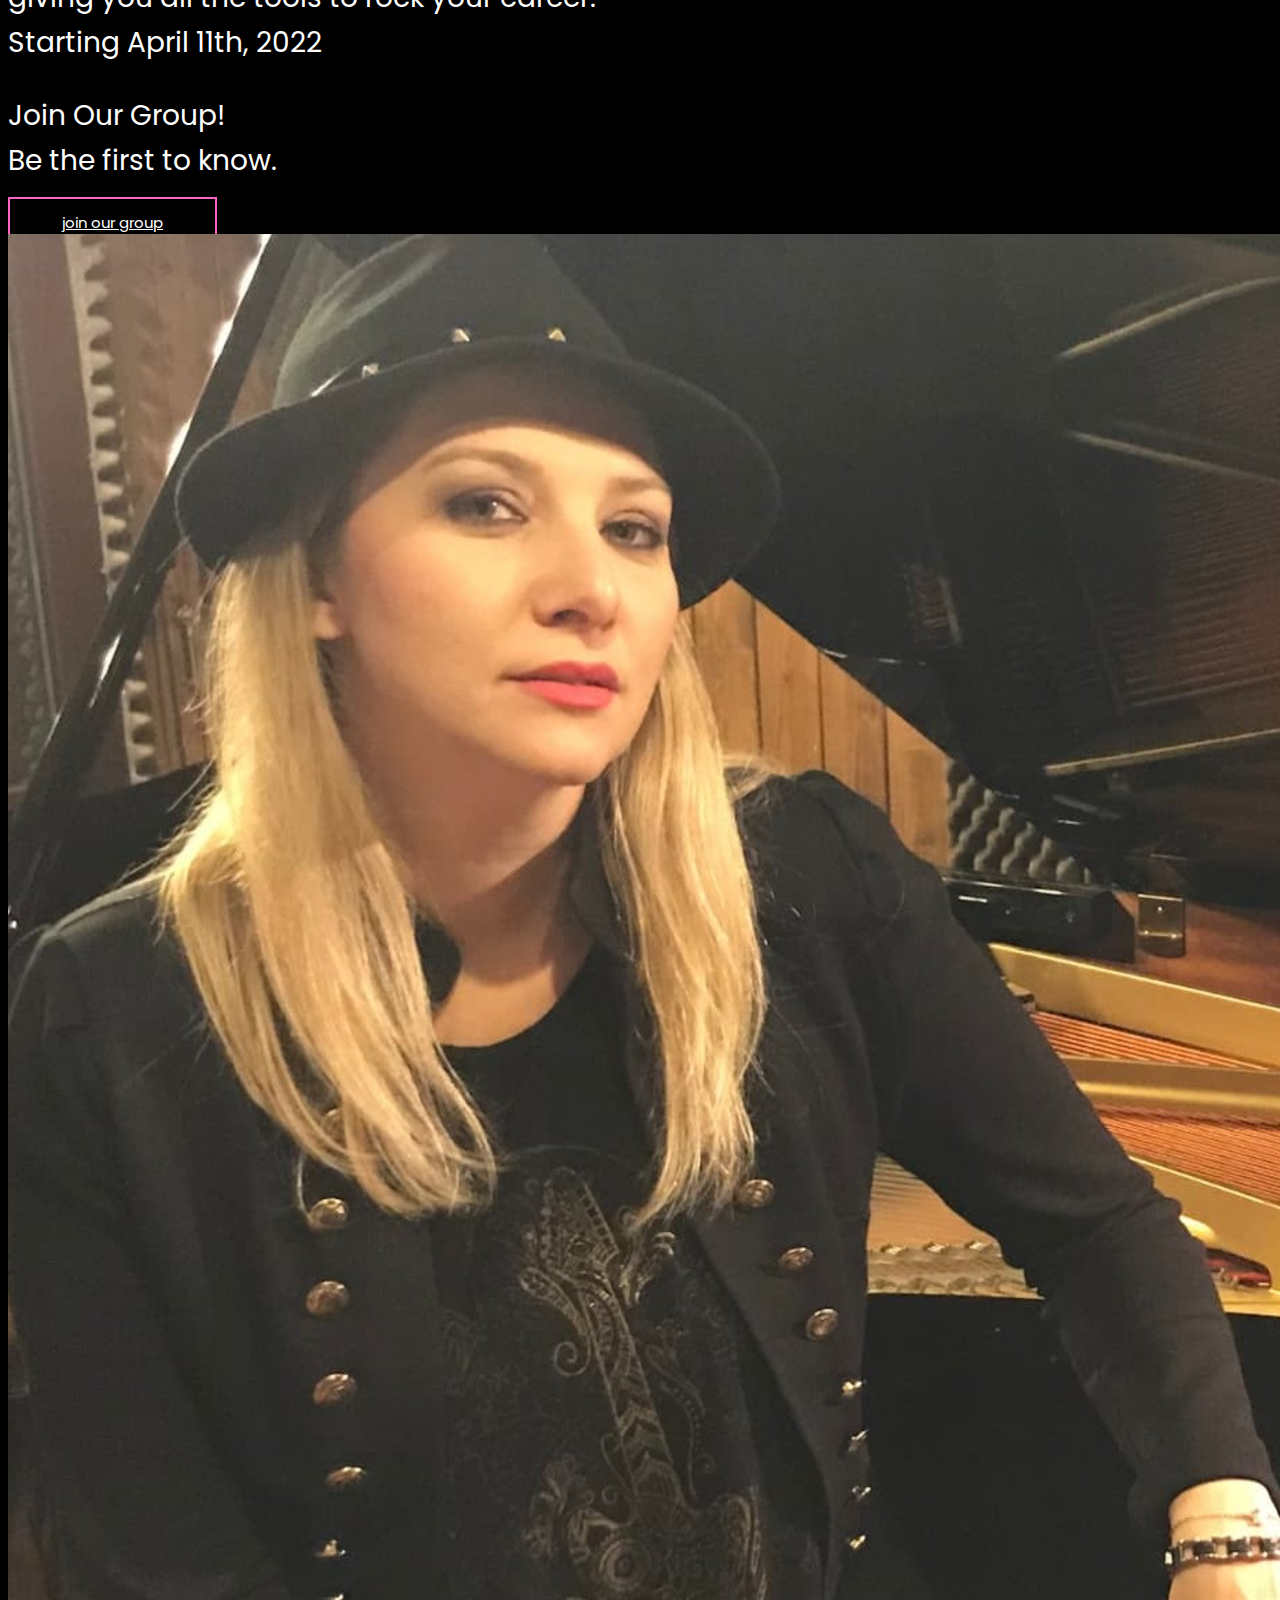
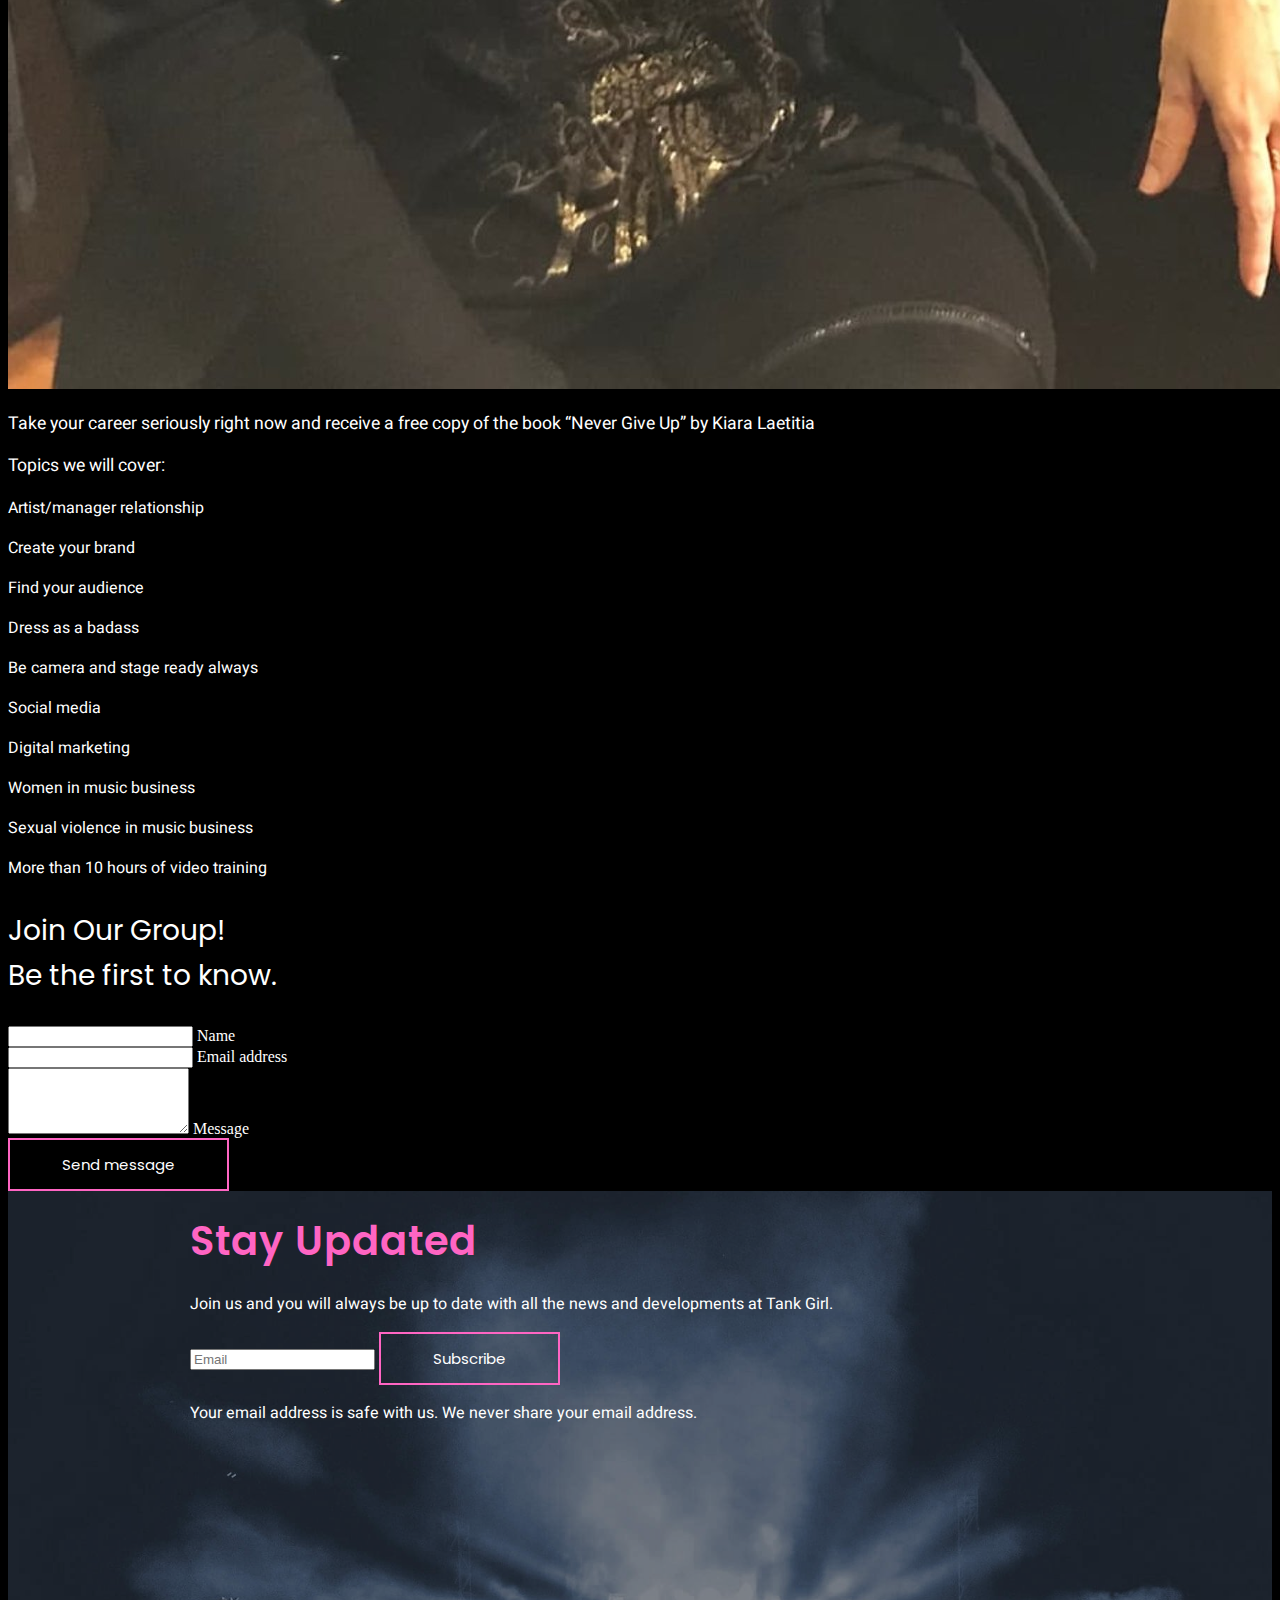
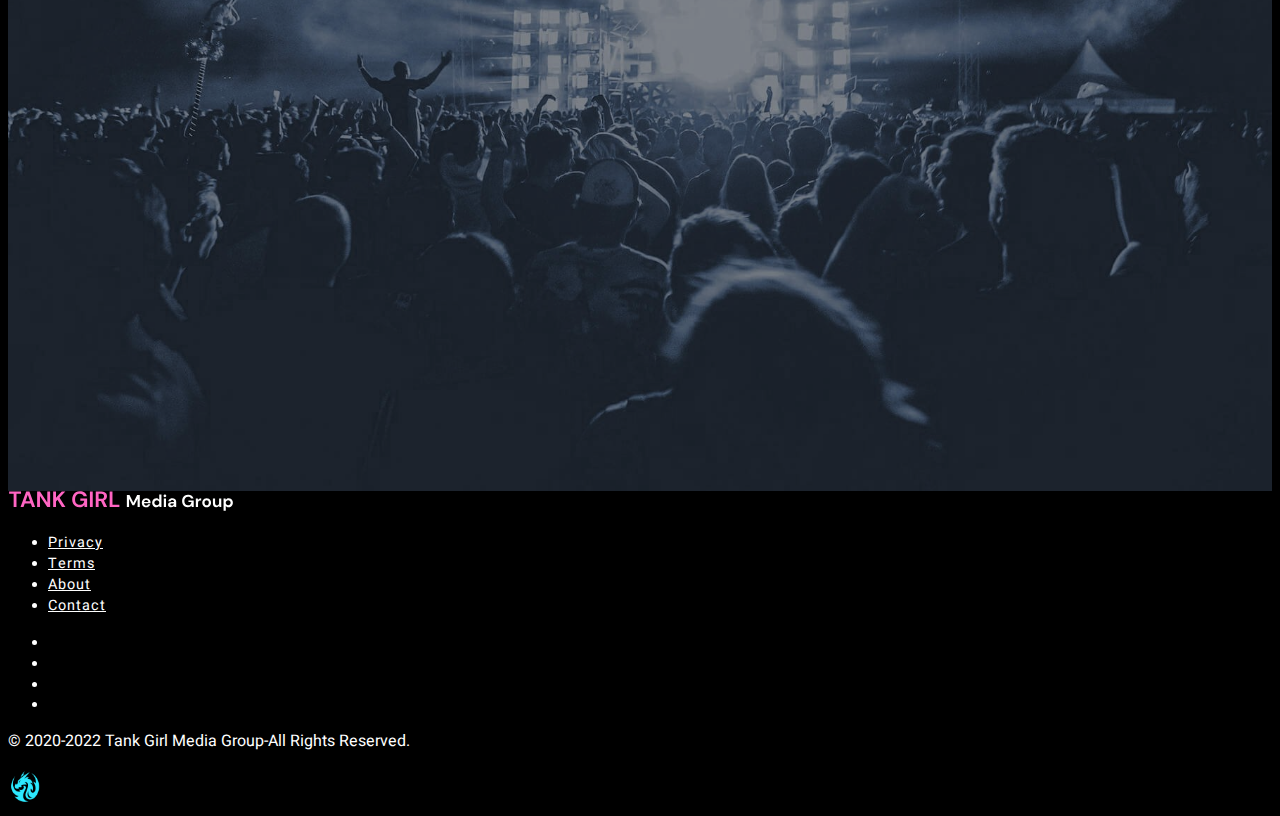
<file: tgplus.html>
<!doctype html>
<html lang="en">
  <head>
    <meta charset="utf-8">
    <meta name="viewport" content="width=device-width, initial-scale=1">
    <title>TGPlus!</title>
    <link href="https://cdn.jsdelivr.net/npm/bootstrap@5.2.2/dist/css/bootstrap.min.css" rel="stylesheet" integrity="sha384-Zenh87qX5JnK2Jl0vWa8Ck2rdkQ2Bzep5IDxbcnCeuOxjzrPF/et3URy9Bv1WTRi" crossorigin="anonymous">
    <link href="main.css" rel="stylesheet">
    <link rel="preconnect" href="https://fonts.bunny.net">
    <link href="https://fonts.bunny.net/css?family=heebo:100,200,300,400,500,600,800,900|poppins:100,200,300,400,500,600,700,800,900" rel="stylesheet" />
    <link rel="stylesheet" href="https://cdnjs.cloudflare.com/ajax/libs/font-awesome/6.2.1/css/all.min.css" integrity="sha512-MV7K8+y+gLIBoVD59lQIYicR65iaqukzvf/nwasF0nqhPay5w/9lJmVM2hMDcnK1OnMGCdVK+iQrJ7lzPJQd1w==" crossorigin="anonymous" referrerpolicy="no-referrer" />
    </head>
  <body>
    <nav class="navbar navbar-expand-lg navbar-dark">
        <div class="container-fluid">
          <a class="navbar-brand" href="#"><img src="./img/tgmglogo.svg" alt="Tank Girl Media Group" width="350" class="img-fluid"></a>
          <button class="navbar-toggler" type="button" data-bs-toggle="collapse" data-bs-target="#navbarNav" aria-controls="navbarNav" aria-expanded="false" aria-label="Toggle navigation">
            <span class="navbar-toggler-icon"></span>
          </button>
          <div class="collapse navbar-collapse" id="navbarNav">
            <ul class="navbar-nav ms-auto">
              <li class="nav-item me-3">
                <a class="nav-link fw-semibold"href="index.html">Home</a>
              </li>
              <li class="nav-item me-1">
                <a class="nav-link fw-semibold" href="about.html">About</a>
              </li>
              <li class="nav-item me-3">
                <a class="nav-link fw-semibold" href="#">Services</a>
              </li>
              <li class="nav-item me-1">
                <a class="nav-link fw-semibold" href="artists.html">Artists</a>
              </li>
              <li class="nav-item me-1">
                <a class="nav-link fw-semibold active" aria-current="page" href="tgplus.html">TGPlus</a>
              </li>
              <li class="nav-item me-1">
                <a class="nav-link fw-semibold">News</a>
              </li>
              <li class="nav-item me-1">
                <a class="nav-link fw-semibold" href="contact.html">Contact</a>
              </li>
              <li class="nav-item me-1">
                <a class="nav-link fw-semibold" href="https://www.instagram.com/tankgirlmedia" target="_blank"><i class="fa-brands fa-instagram"></i></a>
              </li>
              <li class="nav-item me-1">
                <a class="nav-link" href="https://www.facebook.com/tankgirlmediagroup" target="_blank"><i class="fa-brands fa-facebook-f"></i></a>
              </li>
              <li class="nav-item me-1">
                <a class="nav-link fw-semibold" href="https://www.youtube.com/channel/UCm_2BwRnGPDP2FUybing98g?fbclid=IwAR1c67_C87K5xmK6_qZiJ5hV5jgKWA67SxGdUQSlT7gHW1nvTuMQrc-re3c" target="_blank"><i class="fa-brands fa-youtube"></i></a>
              </li>
          </div>
        </div>
      </nav>
      <!-- banner -->
      <div class="masthead" style="background-image: url('./img/tgplus.jpg');">
        <div class="color-overlay d-flex justify-content-center align-items-center">
            <div class="singleCol container text-center">
                              <h1 class="pb-2 display-1 text-uppercase fw-bold text-white">TG PLUS</h1>

  
              </div>
          </div>
        </div>
        <!-- end banner -->
        <main>
          <!-- intro -->
            <section class="pt-5 pb-3">
                <div class="container-fluid">
                  <div class="row justify-content-center">
                    <div class="col col-md-9 text-center">
                      <h2>A unique opportunity for you</h2>
                    </div>
                    <div class="col-12 text-center">
                      <p class="intro fw-light">A workshop to take YOU to the next level of your music career.</p>
                      <a href="#connect" class="btn btn-mod btn-border btn-large text-uppercase mb-4" button type="button">Learn about TG Plus</a>                      <p class="intro fw-light">Are you an independent musician? Are you a woman or non-binary artist?<br>  Then join TG Plus! </p>
                      <p class="intro fw-light">We’re going to dive into the music business from a female perspective,<br>giving you all the tools to rock your career.<br>Starting April 11th, 2022 </p>
                      <p class="intro fw-light">Join Our Group!<br>Be the first to know.</p>
                      <a href="#connect" class="btn btn-mod btn-border btn-large text-uppercase mb-4" button type="button">join our group</a>
                    </div>
                  </div>
                </div>
                   </section>
                   <div class="container-fluid">
                    <div class="row justify-content-center">
                      <div class="col col-md-10 text-center">
                      <img src="./img/kiara-tgplus.jpg" class="img-fluid" alt="Kiara sitting at a piano">
                      <p class="lead fw-semibold mt-3">Take your career seriously right now and receive a free copy of the book “Never Give Up” by Kiara Laetitia</p>
                      <p class="lead fw-semibold">Topics we will cover:</p>
                        <p class="fw-light">Artist/manager relationship </p>
                        <p class="fw-light">Create your brand</p>
                        <p class="fw-light">Find your audience</p>
                        <p class="fw-light">Dress as a badass</p>
                        <p class="fw-light">Be camera and stage ready always </p>
                        <p class="fw-light">Social media </p>
                        <p class="fw-light">Digital marketing</p>
                        <p class="fw-light">Women in music business</p>
                        <p class="fw-light">Sexual violence in music business </p>
                        <p class="fw-light mb-3">More than 10 hours of video training </p>
                        <p class="intro fw-light">Join Our Group!<br>Be the first to know.</p>

                      </div>
                      </div>
                      </div>
                   <!-- end intro -->
                   <div id="connect" class="container-fluid">
                    <div class="row justify-content-center">
                      <div class="col col-md-6 text-center">
                        <form>
                          <!-- Name input -->
                          <div class="form-outline mb-4 text-start">
                            <input type="text" id="form4Example1" class="form-control" />
                            <label class="form-label" for="form4Example1">Name</label>
                          </div>
                        
                          <!-- Email input -->
                          <div class="form-outline mb-4 text-start">
                            <input type="email" id="form4Example2" class="form-control" />
                            <label class="form-label" for="form4Example2">Email address</label>
                          </div>
                        
                          <!-- Message input -->
                          <div class="form-outline mb-4 text-start">
                            <textarea class="form-control " id="form4Example3" rows="4"></textarea>
                            <label class="form-label" for="form4Example3">Message</label>
                          </div>
                        
                          <!-- Submit button -->
                          <button type="submit" class="btn btn-mod btn-border btn-large text-uppercase mb-4">Send message</button>
                        </form>
                      </div>
                      
                    </div>
                    </div>
              
                   
          

          <!-- subscribe -->
          <div class="news" style="background-image: url('./img/newsletter.jpg');">
            <div class="color-overlay d-flex justify-content-center align-items-center">
                <div class="singleCol container text-center">
                 <h2 class="display-5 fw-semibold text-white mb-3">Stay Updated</h2>
                        <p class="display-6 fw-light mb-4">Join us and you will always be up to date with all the news and developments at Tank Girl.</p>
                        <div class="input-group mb-3">
                          <input type="text" class="form-control" placeholder="Email"
                            aria-label="Email" aria-describedby="basic-addon2">
                          <button class="btn btn-mod btn-border btn-large text-uppercase" type="button">Subscribe</button>
                        </div>
                        <p class="small">Your email address is safe with us. We
                          never share your email address.</p>
                  </div>
              </div>
            </div>
          <!-- end subscribe -->
        </main>

          <!--links -->
          <div class="container text-center mt-3">
            <div class="row justify-content-center">
                <div class="col">
                 <img src="./img/tgmglogo.svg" width="225" alt="tank girl media group logo" class="mb-2">
                  <ul class="nav justify-content-center">
                    <li class="nav-item">
                      <a class="nav-link" href="privacy.html">Privacy</a>
                    </li>
                    <li class="nav-item">
                      <a class="nav-link" href="terms.html">Terms</a>
                    </li>
                    <li class="nav-item">
                      <a class="nav-link" href="about.html">About</a>
                    </li>
                    <li class="nav-item">
                      <a class="nav-link" href="contact.html">Contact</a>
                    </li>
                  </ul>
                </div>
              </div>
            </div>
        </div>

        <ul class=" social nav justify-content-center mb-3">
          <li class="nav-item">
            <a class="nav-link"  href="https://www.instagram.com/tankgirlmedia" target="_blank"><i class="fa-brands fa-instagram"></i></a>
          </li>
          <li class="nav-item">
            <a class="nav-link" href="https://www.facebook.com/tankgirlmediagroup" target="_blank"><i class="fa-brands fa-facebook-f"></i></a>
          </li>
          <li class="nav-item">
            <a class="nav-link" href="https://www.youtube.com/channel/UCm_2BwRnGPDP2FUybing98g?fbclid=IwAR1c67_C87K5xmK6_qZiJ5hV5jgKWA67SxGdUQSlT7gHW1nvTuMQrc-re3c" target="_blank"><i class="fa-brands fa-youtube"></i></a>
          </li>
          <li class="nav-item">
          </li>
        </ul>

          <!-- end links -->


          <!-- footer -->
          <footer>
            <div class="container text-center">
              <div class="row">
                <div class="col">
                 <p class="small">&copy; 2020-2022 Tank Girl Media Group-All Rights Reserved. </p> 
                  <div class="col mt-2 mb-2"><a href="https://dragonfiredesignstudio.com" target="_blank"><img src="./img/df small footer logo.png" width="32" height="35" class="text-center"/></a> 
                  </div></div>
                </div>
              </div>
            </div>
          </footer>

          <!-- end footer -->

    <script src="https://cdn.jsdelivr.net/npm/bootstrap@5.2.2/dist/js/bootstrap.bundle.min.js" integrity="sha384-OERcA2EqjJCMA+/3y+gxIOqMEjwtxJY7qPCqsdltbNJuaOe923+mo//f6V8Qbsw3" crossorigin="anonymous"></script>
  </body>
</html>
</file>
<file: main.css>
body {
    background-color: black;
    color: white;
}

.nav {
    color: white;
}

.navbar {
background-color: black;
}


.navbar .nav-link {
    font-family: 'Heebo', sans-serif;   
     font-size: 0.9rem;
        color: white;
        font-weight: 400;
        letter-spacing: 1px;
    
    }
    
    .navbar .nav-link.active {
        color: rgb(255, 101, 195);
    }
    
    .navbar-nav .nav-link:hover {
        color: rgb(255, 101, 195);
    
    }

.masthead {
    background-size: cover;
    min-height: 100vh;
    position: relative;
    color: white;
} 

.color-overlay {
    position: absolute;
    background-color: rgba(0, 0, 0, 0.4);
    height: 100%;
    width: 100%;
}

.singleCol {
    max-width: 900px;
    margin: 0 auto;
}
  
@media (max-width: 768px) {
    .masthead {
        min-height: 50vh;
    }
    h1 {
        font-size: 1.25rem;
font-size: clamp(1.25rem, 0rem + 6.25vw, 7.5rem);
    }
}

.title {
    color: rgb(255, 101, 195);
}

h1 {
  font-size: 5rem;
  text-transform: uppercase;
  font-weight: 500;
  color: rgb(255, 101, 195);
}

.subtitle { 
    font-size: 70px;
    font-family: 'DM Sans', sans-serif;
    letter-spacing: 1.5px;
    line-height: 84px;
    font-weight: 500;
}

.offering { 
    font-size: 74px;
    font-family: 'DM Sans', sans-serif;
    color: rgb(255, 101, 195);
    letter-spacing: 1.5px;
    line-height: 84px;
    font-weight: 600;
}

.intro {
    font-size: 1.8rem;
    font-size: clamp(1.125rem, 2vw + 1rem, 1.75rem);
    font-family: 'Poppins', sans-serif;
    line-height: 45px;
}
h2 {
    font-size: 5rem;
    font-size: clamp(1.125rem, 2vw + 1rem, 2.5rem);
    font-family: 'Poppins', sans-serif;
    line-height: 35px;
    letter-spacing: 1px;
    color: rgb(255, 101, 195);
    font-weight: 600;
}

h3 {
    font-size: 1.8rem;
    font-size: clamp(1.125rem, 2vw + 1rem, 1.75rem);
    font-family: 'Poppins', sans-serif;
    line-height: 40px;
    color: white;
    font-weight: 700;
}

h4 {
    font-size: 1.5rem;
    font-family: 'Poppins', sans-serif;
    line-height: 32px;
    color: white;
    font-weight: 500;
}

h4 {
    font-size: 1.3rem;
    font-family: 'Poppins', sans-serif;
    line-height: 30px;
    color: white;
    font-weight: 500;
}
p {
    font-size: 1rem;
    font-family: 'Heebo', sans-serif;
}

.lead {
    font-size: 1.1rem;
    font-family: 'Heebo', sans-serif;
}

.card {
    border: none;
}

.card-body {
    background-color: black;
    color: white;
}

.card-title {
    font-size: 1.8rem;
    font-family: 'Poppins', sans-serif;
    line-height: 42px;
}

.btn {
    font-family: 'Poppins', sans-serif; 
}

.btn-mod.btn-large {
    height: auto;
    padding: 13px 52px;
    font-size: 15px;
}

.btn-mod.btn-border {
    color: #ffffff;
    border: 2px solid rgb(255, 101, 195);

    background: transparent;
}

.btn-mod.btn-border:hover, .btn-mod.btn-border:focus{
    color: #fff;
    border-color: transparent;
    background: rgb(255, 101, 195);
}

.btn-mod:hover, .btn-mod:focus, a.btn-mod:hover, a.btn-mod:focus {
    font-weight: 400;
    color: rgba(255,255,255, .85);
    background: rgb(255, 101, 195);
    text-decoration: none;
    outline: none;
    border-color: transparent;
    -webkit-box-shadow: none;
    box-shadow: none;
}

.news {
    background-size: cover;
    min-height: 100vh;
    position: relative;
    color: white;
} 

.color-overlay {
    position: absolute;
    background-color: rgba(0, 0, 0, 0.4);
    height: 100%;
    width: 100%;
}

.singleCol {
    max-width: 900px;
    margin: 0 auto;
}
  
@media (max-width: 768px) {
    .promo {
        min-height: 60vh;
    }
    h1 {
        font-size: 1.25rem;
font-size: clamp(1.25rem, 0rem + 6.25vw, 7.5rem);
    }
}
.tagline {
    font-size: 50px;
    line-height: 50px;
    font-family: 'DM Sans', sans-serif;
}
.subscription {
    background-size: cover;
    min-height: 75vh;
    position: relative;
    color: white;
} 

.nav .nav-link {
    font-family: 'Heebo', sans-serif;   
     font-size: 0.9rem;
        color: white;
        font-weight: 400;
        letter-spacing: 1px;
    
    }

    .nav .nav-link.active {
        color: rgb(255, 101, 195);
    }
    
    .nav .nav-link:hover {
        color: rgb(255, 101, 195);
    
    }
</file>
